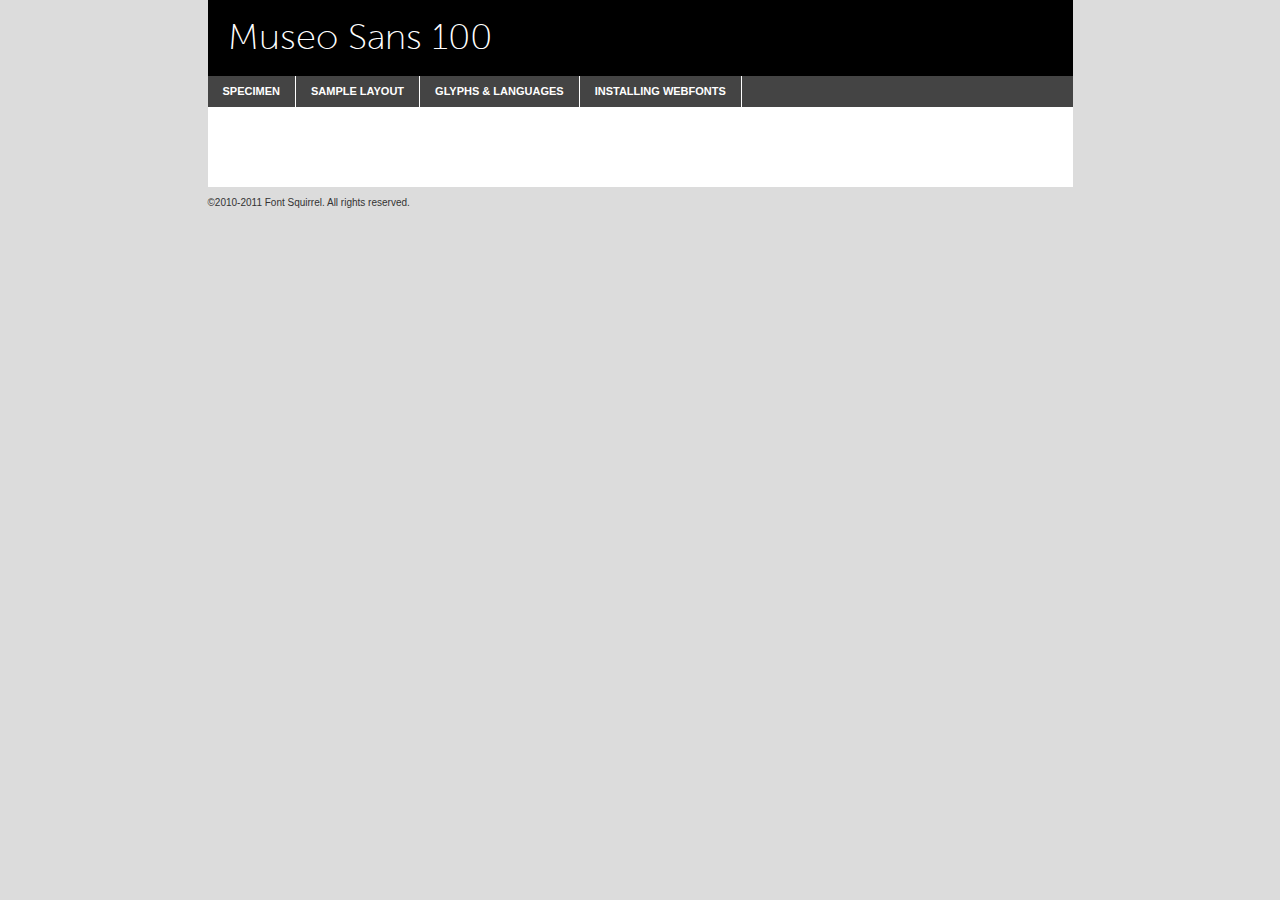
<file: files/assets/fonts/museosans/museosans-100-demo.html>
<!DOCTYPE html PUBLIC "-//W3C//DTD XHTML 1.0 Transitional//EN"
	"http://www.w3.org/TR/xhtml1/DTD/xhtml1-transitional.dtd">

<html xmlns="http://www.w3.org/1999/xhtml" xml:lang="en" lang="en">
<head>
	<meta http-equiv="Content-Type" content="text/html; charset=utf-8" />
	<script src="http://ajax.googleapis.com/ajax/libs/jquery/1.7.2/jquery.min.js" type="text/javascript" charset="utf-8"></script>
	<script src="specimen_files/easytabs.js" type="text/javascript" charset="utf-8"></script>
	<link rel="stylesheet" href="specimen_files/specimen_stylesheet.css" type="text/css" charset="utf-8" />
	<link rel="stylesheet" href="stylesheet.css" type="text/css" charset="utf-8" />

	<style type="text/css">
					body{
				font-family: 'museo_sans_100regular';
							}
		</style>

	<title>Museo Sans 100 Specimen</title>
	
	
	<script type="text/javascript" charset="utf-8">
		$(document).ready(function() {
			$('#container').easyTabs({defaultContent:1});
		});
	</script>
</head>

<body>
<div id="container">
	<div id="header">
		Museo Sans 100	</div>
	<ul class="tabs">
		<li><a href="#specimen">Specimen</a></li>
		<li><a href="#layout">Sample Layout</a></li>
				<li><a href="#glyphs">Glyphs &amp; Languages</a></li>
		<li><a href="#installing">Installing Webfonts</a></li>
		
	</ul>
	
	<div id="main_content">

		
			<div id="specimen">
		
				<div class="section">
					<div class="grid12 firstcol">
						<div class="huge">AaBb</div>
					</div>
				</div>
		
				<div class="section">
					<div class="glyph_range">A&#x200B;B&#x200b;C&#x200b;D&#x200b;E&#x200b;F&#x200b;G&#x200b;H&#x200b;I&#x200b;J&#x200b;K&#x200b;L&#x200b;M&#x200b;N&#x200b;O&#x200b;P&#x200b;Q&#x200b;R&#x200b;S&#x200b;T&#x200b;U&#x200b;V&#x200b;W&#x200b;X&#x200b;Y&#x200b;Z&#x200b;a&#x200b;b&#x200b;c&#x200b;d&#x200b;e&#x200b;f&#x200b;g&#x200b;h&#x200b;i&#x200b;j&#x200b;k&#x200b;l&#x200b;m&#x200b;n&#x200b;o&#x200b;p&#x200b;q&#x200b;r&#x200b;s&#x200b;t&#x200b;u&#x200b;v&#x200b;w&#x200b;x&#x200b;y&#x200b;z&#x200b;1&#x200b;2&#x200b;3&#x200b;4&#x200b;5&#x200b;6&#x200b;7&#x200b;8&#x200b;9&#x200b;0&#x200b;&amp;&#x200b;.&#x200b;,&#x200b;?&#x200b;!&#x200b;&#64;&#x200b;(&#x200b;)&#x200b;#&#x200b;$&#x200b;%&#x200b;*&#x200b;+&#x200b;-&#x200b;=&#x200b;:&#x200b;;</div>
				</div>
				<div class="section">
					<div class="grid12 firstcol">
						<table class="sample_table">
							<tr><td>10</td><td class="size10">abcdefghijklmnopqrstuvwxyzABCDEFGHIJKLMNOPQRSTUVWXYZ0123456789abcdefghijklmnopqrstuvwxyzABCDEFGHIJKLMNOPQRSTUVWXYZ0123456789abcdefghijklmnopqrstuvwxyzABCDEFGHIJKLMNOPQRSTUVWXYZ</td></tr>
							<tr><td>11</td><td class="size11">abcdefghijklmnopqrstuvwxyzABCDEFGHIJKLMNOPQRSTUVWXYZ0123456789abcdefghijklmnopqrstuvwxyzABCDEFGHIJKLMNOPQRSTUVWXYZ0123456789abcdefghijklmnopqrstuvwxyzABCDEFGHIJKLMNOPQRSTUVWXYZ</td></tr>
							<tr><td>12</td><td class="size12">abcdefghijklmnopqrstuvwxyzABCDEFGHIJKLMNOPQRSTUVWXYZ0123456789abcdefghijklmnopqrstuvwxyzABCDEFGHIJKLMNOPQRSTUVWXYZ0123456789abcdefghijklmnopqrstuvwxyzABCDEFGHIJKLMNOPQRSTUVWXYZ</td></tr>
							<tr><td>13</td><td class="size13">abcdefghijklmnopqrstuvwxyzABCDEFGHIJKLMNOPQRSTUVWXYZ0123456789abcdefghijklmnopqrstuvwxyzABCDEFGHIJKLMNOPQRSTUVWXYZ0123456789abcdefghijklmnopqrstuvwxyzABCDEFGHIJKLMNOPQRSTUVWXYZ</td></tr>
							<tr><td>14</td><td class="size14">abcdefghijklmnopqrstuvwxyzABCDEFGHIJKLMNOPQRSTUVWXYZ0123456789abcdefghijklmnopqrstuvwxyzABCDEFGHIJKLMNOPQRSTUVWXYZ0123456789abcdefghijklmnopqrstuvwxyzABCDEFGHIJKLMNOPQRSTUVWXYZ</td></tr>
							<tr><td>16</td><td class="size16">abcdefghijklmnopqrstuvwxyzABCDEFGHIJKLMNOPQRSTUVWXYZ0123456789abcdefghijklmnopqrstuvwxyzABCDEFGHIJKLMNOPQRSTUVWXYZ</td></tr>
							<tr><td>18</td><td class="size18">abcdefghijklmnopqrstuvwxyzABCDEFGHIJKLMNOPQRSTUVWXYZ0123456789abcdefghijklmnopqrstuvwxyzABCDEFGHIJKLMNOPQRSTUVWXYZ</td></tr>
							<tr><td>20</td><td class="size20">abcdefghijklmnopqrstuvwxyzABCDEFGHIJKLMNOPQRSTUVWXYZ0123456789abcdefghijklmnopqrstuvwxyzABCDEFGHIJKLMNOPQRSTUVWXYZ</td></tr>
							<tr><td>24</td><td class="size24">abcdefghijklmnopqrstuvwxyzABCDEFGHIJKLMNOPQRSTUVWXYZ0123456789abcdefghijklmnopqrstuvwxyzABCDEFGHIJKLMNOPQRSTUVWXYZ</td></tr>
							<tr><td>30</td><td class="size30">abcdefghijklmnopqrstuvwxyzABCDEFGHIJKLMNOPQRSTUVWXYZ0123456789abcdefghijklmnopqrstuvwxyzABCDEFGHIJKLMNOPQRSTUVWXYZ</td></tr>
							<tr><td>36</td><td class="size36">abcdefghijklmnopqrstuvwxyzABCDEFGHIJKLMNOPQRSTUVWXYZ0123456789abcdefghijklmnopqrstuvwxyzABCDEFGHIJKLMNOPQRSTUVWXYZ</td></tr>
							<tr><td>48</td><td class="size48">abcdefghijklmnopqrstuvwxyzABCDEFGHIJKLMNOPQRSTUVWXYZ0123456789abcdefghijklmnopqrstuvwxyzABCDEFGHIJKLMNOPQRSTUVWXYZ</td></tr>
							<tr><td>60</td><td class="size60">abcdefghijklmnopqrstuvwxyzABCDEFGHIJKLMNOPQRSTUVWXYZ0123456789abcdefghijklmnopqrstuvwxyzABCDEFGHIJKLMNOPQRSTUVWXYZ</td></tr>
							<tr><td>72</td><td class="size72">abcdefghijklmnopqrstuvwxyzABCDEFGHIJKLMNOPQRSTUVWXYZ0123456789abcdefghijklmnopqrstuvwxyzABCDEFGHIJKLMNOPQRSTUVWXYZ</td></tr>
							<tr><td>90</td><td class="size90">abcdefghijklmnopqrstuvwxyzABCDEFGHIJKLMNOPQRSTUVWXYZ0123456789abcdefghijklmnopqrstuvwxyzABCDEFGHIJKLMNOPQRSTUVWXYZ</td></tr>
						</table>
				
					</div>
			
				</div>
		
		
		
								<div class="section" id="bodycomparison">


										<div id="xheight">
				<div class="fontbody">&#xE000;&#xE000;&#xE000;&#xE000;&#xE000;&#xE000;&#xE000;&#xE000;&#xE000;&#xE000;&#xE000;&#xE000;&#xE000;&#xE000;&#xE000;&#xE000;&#xE000;&#xE000;&#xE000;&#xE000;&#xE000;&#xE000;&#xE000;&#xE000;&#xE000;&#xE000;&#xE000;&#xE000;&#xE000;&#xE000;&#xE000;&#xE000;&#xE000;&#xE000;&#xE000;&#xE000;&#xE000;&#xE000;&#xE000;&#xE000;&#xE000;&#xE000;&#xE000;&#xE000;&#xE000;&#xE000;&#xE000;&#xE000;&#xE000;&#xE000;&#xE000;&#xE000;&#xE000;&#xE000;&#xE000;&#xE000;&#xE000;&#xE000;&#xE000;&#xE000;&#xE000;&#xE000;&#xE000;&#xE000;&#xE000;&#xE000;&#xE000;&#xE000;&#xE000;&#xE000;&#xE000;&#xE000;&#xE000;&#xE000;&#xE000;&#xE000;&#xE000;&#xE000;&#xE000;&#xE000;&#xE000;&#xE000;&#xE000;&#xE000;&#xE000;&#xE000;&#xE000;&#xE000;&#xE000;&#xE000;&#xE000;&#xE000;&#xE000;&#xE000;&#xE000;&#xE000;&#xE000;&#xE000;&#xE000;body</div><div class="arialbody">body</div><div class="verdanabody">body</div><div class="georgiabody">body</div></div>
										<div class="fontbody" style="z-index:1">
											body<span>Museo Sans 100</span>
										</div>
										<div class="arialbody" style="z-index:1">
											body<span>Arial</span>
										</div>
										<div class="verdanabody" style="z-index:1">
											body<span>Verdana</span>
										</div>
										<div class="georgiabody" style="z-index:1">
											body<span>Georgia</span>
										</div>



								</div>
		
		
				<div class="section psample psample_row1" id="">
					
					<div class="grid2 firstcol">
						<p class="size10"><span>10.</span>Aenean lacinia bibendum nulla sed consectetur. Fusce dapibus, tellus ac cursus commodo, tortor mauris condimentum nibh, ut fermentum massa justo sit amet risus. Nullam id dolor id nibh ultricies vehicula ut id elit. Cum sociis natoque penatibus et magnis dis parturient montes, nascetur ridiculus mus. Nulla vitae elit libero, a pharetra augue.</p>
			
					</div>
					<div class="grid3">
						<p class="size11"><span>11.</span>Aenean lacinia bibendum nulla sed consectetur. Fusce dapibus, tellus ac cursus commodo, tortor mauris condimentum nibh, ut fermentum massa justo sit amet risus. Nullam id dolor id nibh ultricies vehicula ut id elit. Cum sociis natoque penatibus et magnis dis parturient montes, nascetur ridiculus mus. Nulla vitae elit libero, a pharetra augue.</p>
			
					</div>
					<div class="grid3">
						<p class="size12"><span>12.</span>Aenean lacinia bibendum nulla sed consectetur. Fusce dapibus, tellus ac cursus commodo, tortor mauris condimentum nibh, ut fermentum massa justo sit amet risus. Nullam id dolor id nibh ultricies vehicula ut id elit. Cum sociis natoque penatibus et magnis dis parturient montes, nascetur ridiculus mus. Nulla vitae elit libero, a pharetra augue.</p>
			
					</div>
					<div class="grid4">
						<p class="size13"><span>13.</span>Aenean lacinia bibendum nulla sed consectetur. Fusce dapibus, tellus ac cursus commodo, tortor mauris condimentum nibh, ut fermentum massa justo sit amet risus. Nullam id dolor id nibh ultricies vehicula ut id elit. Cum sociis natoque penatibus et magnis dis parturient montes, nascetur ridiculus mus. Nulla vitae elit libero, a pharetra augue.</p>
			
					</div>
					<div class="white_blend"></div>
					
				</div>
				<div class="section psample psample_row2" id="">
					<div class="grid3 firstcol">
						<p class="size14"><span>14.</span>Aenean lacinia bibendum nulla sed consectetur. Fusce dapibus, tellus ac cursus commodo, tortor mauris condimentum nibh, ut fermentum massa justo sit amet risus. Nullam id dolor id nibh ultricies vehicula ut id elit. Cum sociis natoque penatibus et magnis dis parturient montes, nascetur ridiculus mus. Nulla vitae elit libero, a pharetra augue.</p>
			
					</div>
					<div class="grid4">
						<p class="size16"><span>16.</span>Aenean lacinia bibendum nulla sed consectetur. Fusce dapibus, tellus ac cursus commodo, tortor mauris condimentum nibh, ut fermentum massa justo sit amet risus. Nullam id dolor id nibh ultricies vehicula ut id elit. Cum sociis natoque penatibus et magnis dis parturient montes, nascetur ridiculus mus. Nulla vitae elit libero, a pharetra augue.</p>
			
					</div>
					<div class="grid5">
						<p class="size18"><span>18.</span>Aenean lacinia bibendum nulla sed consectetur. Fusce dapibus, tellus ac cursus commodo, tortor mauris condimentum nibh, ut fermentum massa justo sit amet risus. Nullam id dolor id nibh ultricies vehicula ut id elit. Cum sociis natoque penatibus et magnis dis parturient montes, nascetur ridiculus mus. Nulla vitae elit libero, a pharetra augue.</p>
			
					</div>

					<div class="white_blend"></div>

				</div>
				
				<div class="section psample psample_row3" id="">
					<div class="grid5 firstcol">
						<p class="size20"><span>20.</span>Aenean lacinia bibendum nulla sed consectetur. Fusce dapibus, tellus ac cursus commodo, tortor mauris condimentum nibh, ut fermentum massa justo sit amet risus. Nullam id dolor id nibh ultricies vehicula ut id elit. Cum sociis natoque penatibus et magnis dis parturient montes, nascetur ridiculus mus. Nulla vitae elit libero, a pharetra augue.</p>
					</div>
					<div class="grid7">
						<p class="size24"><span>24.</span>Aenean lacinia bibendum nulla sed consectetur. Fusce dapibus, tellus ac cursus commodo, tortor mauris condimentum nibh, ut fermentum massa justo sit amet risus. Nullam id dolor id nibh ultricies vehicula ut id elit. Cum sociis natoque penatibus et magnis dis parturient montes, nascetur ridiculus mus. Nulla vitae elit libero, a pharetra augue.</p>
					</div>
					
					<div class="white_blend"></div>
					
				</div>
				
				<div class="section psample psample_row4" id="">
					<div class="grid12 firstcol">
						<p class="size30"><span>30.</span>Aenean lacinia bibendum nulla sed consectetur. Fusce dapibus, tellus ac cursus commodo, tortor mauris condimentum nibh, ut fermentum massa justo sit amet risus. Nullam id dolor id nibh ultricies vehicula ut id elit. Cum sociis natoque penatibus et magnis dis parturient montes, nascetur ridiculus mus. Nulla vitae elit libero, a pharetra augue.</p>
					</div>
					<div class="white_blend"></div>
					
				</div>
				
				
				
				<div class="section psample psample_row1 fullreverse">
					<div class="grid2 firstcol">
						<p class="size10"><span>10.</span>Aenean lacinia bibendum nulla sed consectetur. Fusce dapibus, tellus ac cursus commodo, tortor mauris condimentum nibh, ut fermentum massa justo sit amet risus. Nullam id dolor id nibh ultricies vehicula ut id elit. Cum sociis natoque penatibus et magnis dis parturient montes, nascetur ridiculus mus. Nulla vitae elit libero, a pharetra augue.</p>
			
					</div>
					<div class="grid3">
						<p class="size11"><span>11.</span>Aenean lacinia bibendum nulla sed consectetur. Fusce dapibus, tellus ac cursus commodo, tortor mauris condimentum nibh, ut fermentum massa justo sit amet risus. Nullam id dolor id nibh ultricies vehicula ut id elit. Cum sociis natoque penatibus et magnis dis parturient montes, nascetur ridiculus mus. Nulla vitae elit libero, a pharetra augue.</p>
			
					</div>
					<div class="grid3">
						<p class="size12"><span>12.</span>Aenean lacinia bibendum nulla sed consectetur. Fusce dapibus, tellus ac cursus commodo, tortor mauris condimentum nibh, ut fermentum massa justo sit amet risus. Nullam id dolor id nibh ultricies vehicula ut id elit. Cum sociis natoque penatibus et magnis dis parturient montes, nascetur ridiculus mus. Nulla vitae elit libero, a pharetra augue.</p>
			
					</div>
					<div class="grid4">
						<p class="size13"><span>13.</span>Aenean lacinia bibendum nulla sed consectetur. Fusce dapibus, tellus ac cursus commodo, tortor mauris condimentum nibh, ut fermentum massa justo sit amet risus. Nullam id dolor id nibh ultricies vehicula ut id elit. Cum sociis natoque penatibus et magnis dis parturient montes, nascetur ridiculus mus. Nulla vitae elit libero, a pharetra augue.</p>
			
					</div>
					<div class="black_blend"></div>
					
				</div>
				
				<div class="section psample psample_row2 fullreverse">
					<div class="grid3 firstcol">
						<p class="size14"><span>14.</span>Aenean lacinia bibendum nulla sed consectetur. Fusce dapibus, tellus ac cursus commodo, tortor mauris condimentum nibh, ut fermentum massa justo sit amet risus. Nullam id dolor id nibh ultricies vehicula ut id elit. Cum sociis natoque penatibus et magnis dis parturient montes, nascetur ridiculus mus. Nulla vitae elit libero, a pharetra augue.</p>
			
					</div>
					<div class="grid4">
						<p class="size16"><span>16.</span>Aenean lacinia bibendum nulla sed consectetur. Fusce dapibus, tellus ac cursus commodo, tortor mauris condimentum nibh, ut fermentum massa justo sit amet risus. Nullam id dolor id nibh ultricies vehicula ut id elit. Cum sociis natoque penatibus et magnis dis parturient montes, nascetur ridiculus mus. Nulla vitae elit libero, a pharetra augue.</p>
			
					</div>
					<div class="grid5">
						<p class="size18"><span>18.</span>Aenean lacinia bibendum nulla sed consectetur. Fusce dapibus, tellus ac cursus commodo, tortor mauris condimentum nibh, ut fermentum massa justo sit amet risus. Nullam id dolor id nibh ultricies vehicula ut id elit. Cum sociis natoque penatibus et magnis dis parturient montes, nascetur ridiculus mus. Nulla vitae elit libero, a pharetra augue.</p>
			
					</div>
					<div class="black_blend"></div>

				</div>
				
				<div class="section psample fullreverse psample_row3" id="">
					<div class="grid5 firstcol">
						<p class="size20"><span>20.</span>Aenean lacinia bibendum nulla sed consectetur. Fusce dapibus, tellus ac cursus commodo, tortor mauris condimentum nibh, ut fermentum massa justo sit amet risus. Nullam id dolor id nibh ultricies vehicula ut id elit. Cum sociis natoque penatibus et magnis dis parturient montes, nascetur ridiculus mus. Nulla vitae elit libero, a pharetra augue.</p>
					</div>
					<div class="grid7">
						<p class="size24"><span>24.</span>Aenean lacinia bibendum nulla sed consectetur. Fusce dapibus, tellus ac cursus commodo, tortor mauris condimentum nibh, ut fermentum massa justo sit amet risus. Nullam id dolor id nibh ultricies vehicula ut id elit. Cum sociis natoque penatibus et magnis dis parturient montes, nascetur ridiculus mus. Nulla vitae elit libero, a pharetra augue.</p>
					</div>
					
					<div class="black_blend"></div>
					
				</div>
				
				<div class="section psample fullreverse psample_row4" id="" style="border-bottom: 20px #000 solid;">
					<div class="grid12 firstcol">
						<p class="size30"><span>30.</span>Aenean lacinia bibendum nulla sed consectetur. Fusce dapibus, tellus ac cursus commodo, tortor mauris condimentum nibh, ut fermentum massa justo sit amet risus. Nullam id dolor id nibh ultricies vehicula ut id elit. Cum sociis natoque penatibus et magnis dis parturient montes, nascetur ridiculus mus. Nulla vitae elit libero, a pharetra augue.</p>
					</div>
					<div class="black_blend"></div>
					
				</div>
				
				
				
				
			</div>
			
			<div id="layout">
				
				<div class="section">
					
					<div class="grid12 firstcol">
						<h1>Lorem Ipsum Dolor</h1>
						<h2>Etiam porta sem malesuada magna mollis euismod</h2>
						
						<p class="byline">By <a href="#link">Aenean Lacinia</a></p>
					</div>
				</div>
				<div class="section">
					<div class="grid8 firstcol">
						<p class="large">Donec sed odio dui. Morbi leo risus, porta ac consectetur ac, vestibulum at eros. Fusce dapibus, tellus ac cursus commodo, tortor mauris condimentum nibh, ut fermentum massa justo sit amet risus. </p>

						
						<h3>Pellentesque ornare sem</h3>

						<p>Maecenas sed diam eget risus varius blandit sit amet non magna. Maecenas faucibus mollis interdum. Donec ullamcorper nulla non metus auctor fringilla. Nullam id dolor id nibh ultricies vehicula ut id elit. Nullam id dolor id nibh ultricies vehicula ut id elit. </p>

						<p>Aenean eu leo quam. Pellentesque ornare sem lacinia quam venenatis vestibulum. Lorem ipsum dolor sit amet, consectetur adipiscing elit. Cum sociis natoque penatibus et magnis dis parturient montes, nascetur ridiculus mus. </p>

						<p>Nulla vitae elit libero, a pharetra augue. Praesent commodo cursus magna, vel scelerisque nisl consectetur et. Aenean lacinia bibendum nulla sed consectetur. </p>

						<p>Nullam quis risus eget urna mollis ornare vel eu leo. Nullam quis risus eget urna mollis ornare vel eu leo. Maecenas sed diam eget risus varius blandit sit amet non magna. Donec ullamcorper nulla non metus auctor fringilla. </p>

						<h3>Cras mattis consectetur</h3>

						<p>Aenean eu leo quam. Pellentesque ornare sem lacinia quam venenatis vestibulum. Aenean lacinia bibendum nulla sed consectetur. Integer posuere erat a ante venenatis dapibus posuere velit aliquet. Cras mattis consectetur purus sit amet fermentum. </p>

						<p>Nullam id dolor id nibh ultricies vehicula ut id elit. Nullam quis risus eget urna mollis ornare vel eu leo. Cras mattis consectetur purus sit amet fermentum.</p>
					</div>
					
					<div class="grid4 sidebar">
						
						<div class="box reverse">
							<p class="last">Nullam quis risus eget urna mollis ornare vel eu leo. Donec ullamcorper nulla non metus auctor fringilla. Cras mattis consectetur purus sit amet fermentum. Sed posuere consectetur est at lobortis. Lorem ipsum dolor sit amet, consectetur adipiscing elit. </p>
						</div>
						
						<p class="caption">Maecenas sed diam eget risus varius.</p>

						<p>Vestibulum id ligula porta felis euismod semper. Integer posuere erat a ante venenatis dapibus posuere velit aliquet. Vestibulum id ligula porta felis euismod semper. Sed posuere consectetur est at lobortis. Maecenas sed diam eget risus varius blandit sit amet non magna. Fusce dapibus, tellus ac cursus commodo, tortor mauris condimentum nibh, ut fermentum massa justo sit amet risus. </p>

					

						<p>Duis mollis, est non commodo luctus, nisi erat porttitor ligula, eget lacinia odio sem nec elit. Aenean lacinia bibendum nulla sed consectetur. Vivamus sagittis lacus vel augue laoreet rutrum faucibus dolor auctor. Aenean lacinia bibendum nulla sed consectetur. Nullam quis risus eget urna mollis ornare vel eu leo. </p>

						<p>Praesent commodo cursus magna, vel scelerisque nisl consectetur et. Donec ullamcorper nulla non metus auctor fringilla. Maecenas faucibus mollis interdum. Fusce dapibus, tellus ac cursus commodo, tortor mauris condimentum nibh, ut fermentum massa justo sit amet risus. </p>

					</div>
				</div>
				
			</div>


			



		<div id="glyphs">
			<div class="section">
				<div class="grid12 firstcol">
			
				<h1>Language Support</h1>
				<p>The subset of Museo Sans 100 in this kit supports the following languages:<br />
			
					Albanian, Danish, Dutch, English, Faroese, French, German, Icelandic, Italian, Malagasy, Norwegian, Spanish, Swedish				</p>
				<h1>Glyph Chart</h1>
				<p>The subset of Museo Sans 100 in this kit includes all the glyphs listed below. Unicode entities are included above each glyph to help you insert individual characters into your layout.</p>
				<div id="glyph_chart">
			
																														 <div><p>&amp;#13;</p>&#13;</div>
																				 <div><p>&amp;#32;</p>&#32;</div>
																				 <div><p>&amp;#33;</p>&#33;</div>
																				 <div><p>&amp;#34;</p>&#34;</div>
																				 <div><p>&amp;#35;</p>&#35;</div>
																				 <div><p>&amp;#36;</p>&#36;</div>
																				 <div><p>&amp;#37;</p>&#37;</div>
																				 <div><p>&amp;#38;</p>&#38;</div>
																				 <div><p>&amp;#39;</p>&#39;</div>
																				 <div><p>&amp;#40;</p>&#40;</div>
																				 <div><p>&amp;#41;</p>&#41;</div>
																				 <div><p>&amp;#42;</p>&#42;</div>
																				 <div><p>&amp;#43;</p>&#43;</div>
																				 <div><p>&amp;#44;</p>&#44;</div>
																				 <div><p>&amp;#45;</p>&#45;</div>
																				 <div><p>&amp;#46;</p>&#46;</div>
																				 <div><p>&amp;#47;</p>&#47;</div>
																				 <div><p>&amp;#48;</p>&#48;</div>
																				 <div><p>&amp;#49;</p>&#49;</div>
																				 <div><p>&amp;#50;</p>&#50;</div>
																				 <div><p>&amp;#51;</p>&#51;</div>
																				 <div><p>&amp;#52;</p>&#52;</div>
																				 <div><p>&amp;#53;</p>&#53;</div>
																				 <div><p>&amp;#54;</p>&#54;</div>
																				 <div><p>&amp;#55;</p>&#55;</div>
																				 <div><p>&amp;#56;</p>&#56;</div>
																				 <div><p>&amp;#57;</p>&#57;</div>
																				 <div><p>&amp;#58;</p>&#58;</div>
																				 <div><p>&amp;#59;</p>&#59;</div>
																				 <div><p>&amp;#60;</p>&#60;</div>
																				 <div><p>&amp;#61;</p>&#61;</div>
																				 <div><p>&amp;#62;</p>&#62;</div>
																				 <div><p>&amp;#63;</p>&#63;</div>
																				 <div><p>&amp;#64;</p>&#64;</div>
																				 <div><p>&amp;#65;</p>&#65;</div>
																				 <div><p>&amp;#66;</p>&#66;</div>
																				 <div><p>&amp;#67;</p>&#67;</div>
																				 <div><p>&amp;#68;</p>&#68;</div>
																				 <div><p>&amp;#69;</p>&#69;</div>
																				 <div><p>&amp;#70;</p>&#70;</div>
																				 <div><p>&amp;#71;</p>&#71;</div>
																				 <div><p>&amp;#72;</p>&#72;</div>
																				 <div><p>&amp;#73;</p>&#73;</div>
																				 <div><p>&amp;#74;</p>&#74;</div>
																				 <div><p>&amp;#75;</p>&#75;</div>
																				 <div><p>&amp;#76;</p>&#76;</div>
																				 <div><p>&amp;#77;</p>&#77;</div>
																				 <div><p>&amp;#78;</p>&#78;</div>
																				 <div><p>&amp;#79;</p>&#79;</div>
																				 <div><p>&amp;#80;</p>&#80;</div>
																				 <div><p>&amp;#81;</p>&#81;</div>
																				 <div><p>&amp;#82;</p>&#82;</div>
																				 <div><p>&amp;#83;</p>&#83;</div>
																				 <div><p>&amp;#84;</p>&#84;</div>
																				 <div><p>&amp;#85;</p>&#85;</div>
																				 <div><p>&amp;#86;</p>&#86;</div>
																				 <div><p>&amp;#87;</p>&#87;</div>
																				 <div><p>&amp;#88;</p>&#88;</div>
																				 <div><p>&amp;#89;</p>&#89;</div>
																				 <div><p>&amp;#90;</p>&#90;</div>
																				 <div><p>&amp;#91;</p>&#91;</div>
																				 <div><p>&amp;#92;</p>&#92;</div>
																				 <div><p>&amp;#93;</p>&#93;</div>
																				 <div><p>&amp;#94;</p>&#94;</div>
																				 <div><p>&amp;#95;</p>&#95;</div>
																				 <div><p>&amp;#96;</p>&#96;</div>
																				 <div><p>&amp;#97;</p>&#97;</div>
																				 <div><p>&amp;#98;</p>&#98;</div>
																				 <div><p>&amp;#99;</p>&#99;</div>
																				 <div><p>&amp;#100;</p>&#100;</div>
																				 <div><p>&amp;#101;</p>&#101;</div>
																				 <div><p>&amp;#102;</p>&#102;</div>
																				 <div><p>&amp;#103;</p>&#103;</div>
																				 <div><p>&amp;#104;</p>&#104;</div>
																				 <div><p>&amp;#105;</p>&#105;</div>
																				 <div><p>&amp;#106;</p>&#106;</div>
																				 <div><p>&amp;#107;</p>&#107;</div>
																				 <div><p>&amp;#108;</p>&#108;</div>
																				 <div><p>&amp;#109;</p>&#109;</div>
																				 <div><p>&amp;#110;</p>&#110;</div>
																				 <div><p>&amp;#111;</p>&#111;</div>
																				 <div><p>&amp;#112;</p>&#112;</div>
																				 <div><p>&amp;#113;</p>&#113;</div>
																				 <div><p>&amp;#114;</p>&#114;</div>
																				 <div><p>&amp;#115;</p>&#115;</div>
																				 <div><p>&amp;#116;</p>&#116;</div>
																				 <div><p>&amp;#117;</p>&#117;</div>
																				 <div><p>&amp;#118;</p>&#118;</div>
																				 <div><p>&amp;#119;</p>&#119;</div>
																				 <div><p>&amp;#120;</p>&#120;</div>
																				 <div><p>&amp;#121;</p>&#121;</div>
																				 <div><p>&amp;#122;</p>&#122;</div>
																				 <div><p>&amp;#123;</p>&#123;</div>
																				 <div><p>&amp;#124;</p>&#124;</div>
																				 <div><p>&amp;#125;</p>&#125;</div>
																				 <div><p>&amp;#126;</p>&#126;</div>
																				 <div><p>&amp;#160;</p>&#160;</div>
																				 <div><p>&amp;#161;</p>&#161;</div>
																				 <div><p>&amp;#162;</p>&#162;</div>
																				 <div><p>&amp;#163;</p>&#163;</div>
																				 <div><p>&amp;#165;</p>&#165;</div>
																				 <div><p>&amp;#167;</p>&#167;</div>
																				 <div><p>&amp;#168;</p>&#168;</div>
																				 <div><p>&amp;#169;</p>&#169;</div>
																				 <div><p>&amp;#170;</p>&#170;</div>
																				 <div><p>&amp;#171;</p>&#171;</div>
																				 <div><p>&amp;#172;</p>&#172;</div>
																				 <div><p>&amp;#173;</p>&#173;</div>
																				 <div><p>&amp;#174;</p>&#174;</div>
																				 <div><p>&amp;#175;</p>&#175;</div>
																				 <div><p>&amp;#176;</p>&#176;</div>
																				 <div><p>&amp;#177;</p>&#177;</div>
																				 <div><p>&amp;#178;</p>&#178;</div>
																				 <div><p>&amp;#179;</p>&#179;</div>
																				 <div><p>&amp;#180;</p>&#180;</div>
																				 <div><p>&amp;#182;</p>&#182;</div>
																				 <div><p>&amp;#183;</p>&#183;</div>
																				 <div><p>&amp;#184;</p>&#184;</div>
																				 <div><p>&amp;#185;</p>&#185;</div>
																				 <div><p>&amp;#186;</p>&#186;</div>
																				 <div><p>&amp;#187;</p>&#187;</div>
																				 <div><p>&amp;#188;</p>&#188;</div>
																				 <div><p>&amp;#189;</p>&#189;</div>
																				 <div><p>&amp;#190;</p>&#190;</div>
																				 <div><p>&amp;#191;</p>&#191;</div>
																				 <div><p>&amp;#192;</p>&#192;</div>
																				 <div><p>&amp;#193;</p>&#193;</div>
																				 <div><p>&amp;#194;</p>&#194;</div>
																				 <div><p>&amp;#195;</p>&#195;</div>
																				 <div><p>&amp;#196;</p>&#196;</div>
																				 <div><p>&amp;#197;</p>&#197;</div>
																				 <div><p>&amp;#198;</p>&#198;</div>
																				 <div><p>&amp;#199;</p>&#199;</div>
																				 <div><p>&amp;#200;</p>&#200;</div>
																				 <div><p>&amp;#201;</p>&#201;</div>
																				 <div><p>&amp;#202;</p>&#202;</div>
																				 <div><p>&amp;#203;</p>&#203;</div>
																				 <div><p>&amp;#204;</p>&#204;</div>
																				 <div><p>&amp;#205;</p>&#205;</div>
																				 <div><p>&amp;#206;</p>&#206;</div>
																				 <div><p>&amp;#207;</p>&#207;</div>
																				 <div><p>&amp;#208;</p>&#208;</div>
																				 <div><p>&amp;#209;</p>&#209;</div>
																				 <div><p>&amp;#210;</p>&#210;</div>
																				 <div><p>&amp;#211;</p>&#211;</div>
																				 <div><p>&amp;#212;</p>&#212;</div>
																				 <div><p>&amp;#213;</p>&#213;</div>
																				 <div><p>&amp;#214;</p>&#214;</div>
																				 <div><p>&amp;#215;</p>&#215;</div>
																				 <div><p>&amp;#216;</p>&#216;</div>
																				 <div><p>&amp;#217;</p>&#217;</div>
																				 <div><p>&amp;#218;</p>&#218;</div>
																				 <div><p>&amp;#219;</p>&#219;</div>
																				 <div><p>&amp;#220;</p>&#220;</div>
																				 <div><p>&amp;#221;</p>&#221;</div>
																				 <div><p>&amp;#222;</p>&#222;</div>
																				 <div><p>&amp;#223;</p>&#223;</div>
																				 <div><p>&amp;#224;</p>&#224;</div>
																				 <div><p>&amp;#225;</p>&#225;</div>
																				 <div><p>&amp;#226;</p>&#226;</div>
																				 <div><p>&amp;#227;</p>&#227;</div>
																				 <div><p>&amp;#228;</p>&#228;</div>
																				 <div><p>&amp;#229;</p>&#229;</div>
																				 <div><p>&amp;#230;</p>&#230;</div>
																				 <div><p>&amp;#231;</p>&#231;</div>
																				 <div><p>&amp;#232;</p>&#232;</div>
																				 <div><p>&amp;#233;</p>&#233;</div>
																				 <div><p>&amp;#234;</p>&#234;</div>
																				 <div><p>&amp;#235;</p>&#235;</div>
																				 <div><p>&amp;#236;</p>&#236;</div>
																				 <div><p>&amp;#237;</p>&#237;</div>
																				 <div><p>&amp;#238;</p>&#238;</div>
																				 <div><p>&amp;#239;</p>&#239;</div>
																				 <div><p>&amp;#240;</p>&#240;</div>
																				 <div><p>&amp;#241;</p>&#241;</div>
																				 <div><p>&amp;#242;</p>&#242;</div>
																				 <div><p>&amp;#243;</p>&#243;</div>
																				 <div><p>&amp;#244;</p>&#244;</div>
																				 <div><p>&amp;#245;</p>&#245;</div>
																				 <div><p>&amp;#246;</p>&#246;</div>
																				 <div><p>&amp;#247;</p>&#247;</div>
																				 <div><p>&amp;#248;</p>&#248;</div>
																				 <div><p>&amp;#249;</p>&#249;</div>
																				 <div><p>&amp;#250;</p>&#250;</div>
																				 <div><p>&amp;#251;</p>&#251;</div>
																				 <div><p>&amp;#252;</p>&#252;</div>
																				 <div><p>&amp;#253;</p>&#253;</div>
																				 <div><p>&amp;#254;</p>&#254;</div>
																				 <div><p>&amp;#255;</p>&#255;</div>
																				 <div><p>&amp;#338;</p>&#338;</div>
																				 <div><p>&amp;#339;</p>&#339;</div>
																				 <div><p>&amp;#376;</p>&#376;</div>
																				 <div><p>&amp;#710;</p>&#710;</div>
																				 <div><p>&amp;#732;</p>&#732;</div>
																				 <div><p>&amp;#8192;</p>&#8192;</div>
																				 <div><p>&amp;#8193;</p>&#8193;</div>
																				 <div><p>&amp;#8194;</p>&#8194;</div>
																				 <div><p>&amp;#8195;</p>&#8195;</div>
																				 <div><p>&amp;#8196;</p>&#8196;</div>
																				 <div><p>&amp;#8197;</p>&#8197;</div>
																				 <div><p>&amp;#8198;</p>&#8198;</div>
																				 <div><p>&amp;#8199;</p>&#8199;</div>
																				 <div><p>&amp;#8200;</p>&#8200;</div>
																				 <div><p>&amp;#8201;</p>&#8201;</div>
																				 <div><p>&amp;#8202;</p>&#8202;</div>
																				 <div><p>&amp;#8208;</p>&#8208;</div>
																				 <div><p>&amp;#8209;</p>&#8209;</div>
																				 <div><p>&amp;#8210;</p>&#8210;</div>
																				 <div><p>&amp;#8211;</p>&#8211;</div>
																				 <div><p>&amp;#8212;</p>&#8212;</div>
																				 <div><p>&amp;#8216;</p>&#8216;</div>
																				 <div><p>&amp;#8217;</p>&#8217;</div>
																				 <div><p>&amp;#8218;</p>&#8218;</div>
																				 <div><p>&amp;#8220;</p>&#8220;</div>
																				 <div><p>&amp;#8221;</p>&#8221;</div>
																				 <div><p>&amp;#8222;</p>&#8222;</div>
																				 <div><p>&amp;#8226;</p>&#8226;</div>
																				 <div><p>&amp;#8230;</p>&#8230;</div>
																				 <div><p>&amp;#8239;</p>&#8239;</div>
																				 <div><p>&amp;#8249;</p>&#8249;</div>
																				 <div><p>&amp;#8250;</p>&#8250;</div>
																				 <div><p>&amp;#8287;</p>&#8287;</div>
																				 <div><p>&amp;#8364;</p>&#8364;</div>
																				 <div><p>&amp;#8482;</p>&#8482;</div>
																				 <div><p>&amp;#57344;</p>&#57344;</div>
																				 <div><p>&amp;#64257;</p>&#64257;</div>
																				 <div><p>&amp;#64258;</p>&#64258;</div>
																				 <div><p>&amp;#64259;</p>&#64259;</div>
																				 <div><p>&amp;#64260;</p>&#64260;</div>
																												</div>	
				</div>
		
		
			</div>
		</div>
		
		
		<div id="specs">
			
		</div>
	
		<div id="installing">
			<div class="section">
				<div class="grid7 firstcol">
					<h1>Installing Webfonts</h1>
					
					<p>Webfonts are supported by all major browser platforms but not all in the same way. There are currently four different font formats that must be included in order to target all browsers. This includes TTF, WOFF, EOT and SVG.</p>
					
					<h2>1. Upload your webfonts</h2>
					<p>You must upload your webfont kit to your website. They should be in or near the same directory as your CSS files.</p>
					
					<h2>2. Include the webfont stylesheet</h2>
					<p>A special CSS @font-face declaration helps the various browsers select the appropriate font it needs without causing you a bunch of headaches. Learn more about this syntax by reading the <a href="http://www.fontspring.com/blog/further-hardening-of-the-bulletproof-syntax">Fontspring blog post</a> about it. The code for it is as follows:</p>


<code>
@font-face{ 
	font-family: 'MyWebFont';
	src: url('WebFont.eot');
	src: url('WebFont.eot?#iefix') format('embedded-opentype'),
	     url('WebFont.woff') format('woff'),
	     url('WebFont.ttf') format('truetype'),
	     url('WebFont.svg#webfont') format('svg');
}
</code>

	<p>We've already gone ahead and generated the code for you. All you have to do is link to the stylesheet in your HTML, like this:</p>
	<code>&lt;link rel=&quot;stylesheet&quot; href=&quot;stylesheet.css&quot; type=&quot;text/css&quot; charset=&quot;utf-8&quot; /&gt;</code>

					<h2>3. Modify your own stylesheet</h2>
					<p>To take advantage of your new fonts, you must tell your stylesheet to use them. Look at the original @font-face declaration above and find the property called "font-family." The name linked there will be what you use to reference the font. Prepend that webfont name to the font stack in the "font-family" property, inside the selector you want to change. For example:</p>
<code>p { font-family: 'WebFont', Arial, sans-serif; }</code>

<h2>4. Test</h2>
<p>Getting webfonts to work cross-browser <em>can</em> be tricky. Use the information in the sidebar to help you if you find that fonts aren't loading in a particular browser.</p>
				</div>
				
				<div class="grid5 sidebar">
					<div class="box">
						<h2>Troubleshooting<br />Font-Face Problems</h2>
						<p>Having trouble getting your webfonts to load in your new website? Here are some tips to sort out what might be the problem.</p>

						<h3>Fonts not showing in any browser</h3>

						<p>This sounds like you need to work on the plumbing. You either did not upload the fonts to the correct directory, or you did not link the fonts properly in the CSS. If you've confirmed that all this is correct and you still have a problem, take a look at your .htaccess file and see if requests are getting intercepted.</p>

						<h3>Fonts not loading in iPhone or iPad</h3>

						<p>The most common problem here is that you are serving the fonts from an IIS server. IIS refuses to serve files that have unknown MIME types. If that is the case, you must set the MIME type for SVG to "image/svg+xml" in the server settings. Follow these instructions from Microsoft if you need help.</p>

						<h3>Fonts not loading in Firefox</h3>

						<p>The primary reason for this failure? You are still using a version Firefox older than 3.5. So upgrade already! If that isn't it, then you are very likely serving fonts from a different domain. Firefox requires that all font assets be served from the same domain. Lastly it is possible that you need to add WOFF to your list of MIME types (if you are serving via IIS.)</p>

						<h3>Fonts not loading in IE</h3>

						<p>Are you looking at Internet Explorer on an actual Windows machine or are you cheating by using a service like Adobe BrowserLab? Many of these screenshot services do not render @font-face for IE. Best to test it on a real machine.</p>

						<h3>Fonts not loading in IE9</h3>

						<p>IE9, like Firefox, requires that fonts be served from the same domain as the website. Make sure that is the case.</p>
					</div>
				</div>
			</div>
			
		</div>
	
	</div>
	<div id="footer">
		<p>&copy;2010-2011 Font Squirrel. All rights reserved.</p>
	</div>
</div>
</body>
</html>
</file>
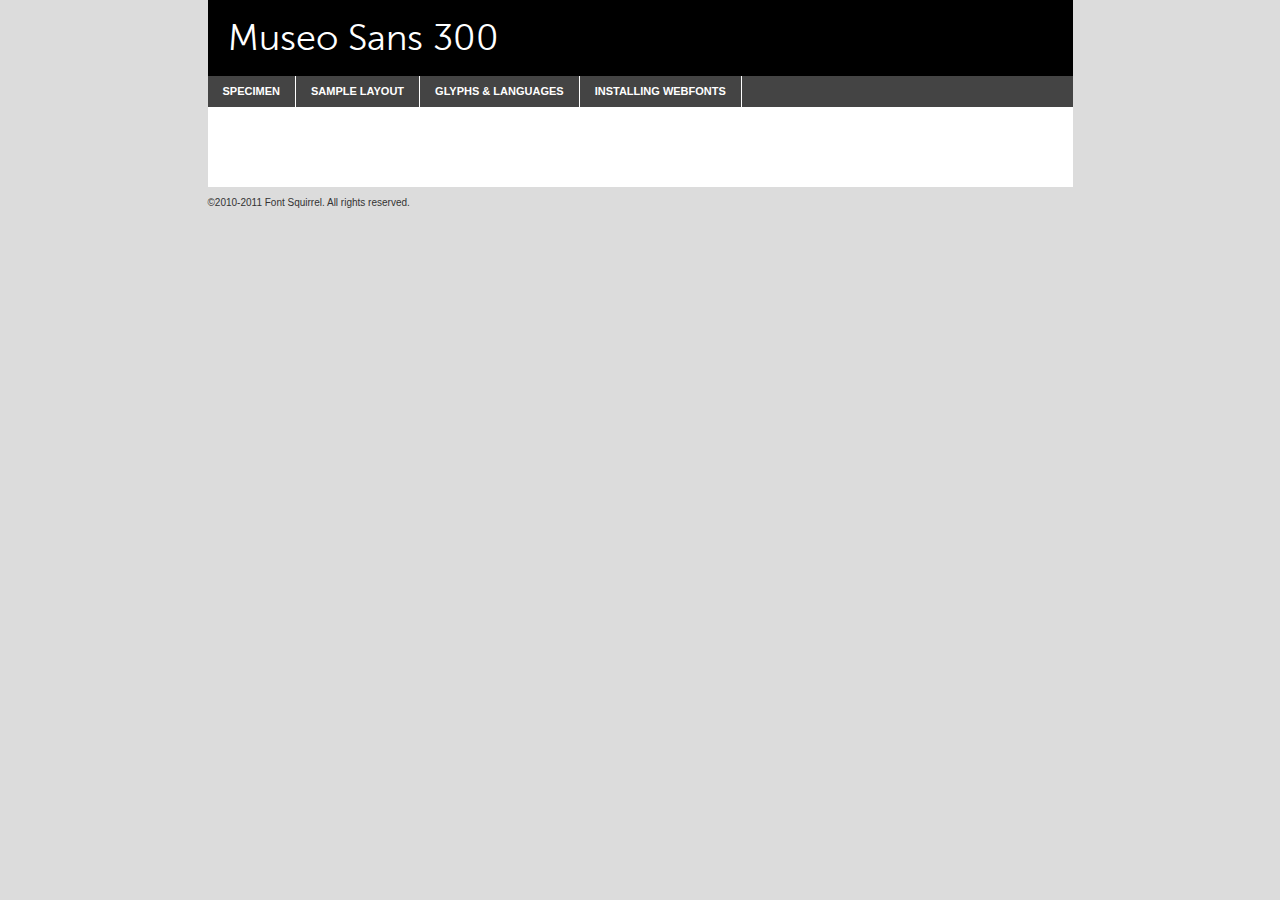
<file: files/assets/fonts/museosans/museosans-300-demo.html>
<!DOCTYPE html PUBLIC "-//W3C//DTD XHTML 1.0 Transitional//EN"
	"http://www.w3.org/TR/xhtml1/DTD/xhtml1-transitional.dtd">

<html xmlns="http://www.w3.org/1999/xhtml" xml:lang="en" lang="en">
<head>
	<meta http-equiv="Content-Type" content="text/html; charset=utf-8" />
	<script src="http://ajax.googleapis.com/ajax/libs/jquery/1.7.2/jquery.min.js" type="text/javascript" charset="utf-8"></script>
	<script src="specimen_files/easytabs.js" type="text/javascript" charset="utf-8"></script>
	<link rel="stylesheet" href="specimen_files/specimen_stylesheet.css" type="text/css" charset="utf-8" />
	<link rel="stylesheet" href="stylesheet.css" type="text/css" charset="utf-8" />

	<style type="text/css">
					body{
				font-family: 'museo_sans_300regular';
							}
		</style>

	<title>Museo Sans 300 Specimen</title>
	
	
	<script type="text/javascript" charset="utf-8">
		$(document).ready(function() {
			$('#container').easyTabs({defaultContent:1});
		});
	</script>
</head>

<body>
<div id="container">
	<div id="header">
		Museo Sans 300	</div>
	<ul class="tabs">
		<li><a href="#specimen">Specimen</a></li>
		<li><a href="#layout">Sample Layout</a></li>
				<li><a href="#glyphs">Glyphs &amp; Languages</a></li>
		<li><a href="#installing">Installing Webfonts</a></li>
		
	</ul>
	
	<div id="main_content">

		
			<div id="specimen">
		
				<div class="section">
					<div class="grid12 firstcol">
						<div class="huge">AaBb</div>
					</div>
				</div>
		
				<div class="section">
					<div class="glyph_range">A&#x200B;B&#x200b;C&#x200b;D&#x200b;E&#x200b;F&#x200b;G&#x200b;H&#x200b;I&#x200b;J&#x200b;K&#x200b;L&#x200b;M&#x200b;N&#x200b;O&#x200b;P&#x200b;Q&#x200b;R&#x200b;S&#x200b;T&#x200b;U&#x200b;V&#x200b;W&#x200b;X&#x200b;Y&#x200b;Z&#x200b;a&#x200b;b&#x200b;c&#x200b;d&#x200b;e&#x200b;f&#x200b;g&#x200b;h&#x200b;i&#x200b;j&#x200b;k&#x200b;l&#x200b;m&#x200b;n&#x200b;o&#x200b;p&#x200b;q&#x200b;r&#x200b;s&#x200b;t&#x200b;u&#x200b;v&#x200b;w&#x200b;x&#x200b;y&#x200b;z&#x200b;1&#x200b;2&#x200b;3&#x200b;4&#x200b;5&#x200b;6&#x200b;7&#x200b;8&#x200b;9&#x200b;0&#x200b;&amp;&#x200b;.&#x200b;,&#x200b;?&#x200b;!&#x200b;&#64;&#x200b;(&#x200b;)&#x200b;#&#x200b;$&#x200b;%&#x200b;*&#x200b;+&#x200b;-&#x200b;=&#x200b;:&#x200b;;</div>
				</div>
				<div class="section">
					<div class="grid12 firstcol">
						<table class="sample_table">
							<tr><td>10</td><td class="size10">abcdefghijklmnopqrstuvwxyzABCDEFGHIJKLMNOPQRSTUVWXYZ0123456789abcdefghijklmnopqrstuvwxyzABCDEFGHIJKLMNOPQRSTUVWXYZ0123456789abcdefghijklmnopqrstuvwxyzABCDEFGHIJKLMNOPQRSTUVWXYZ</td></tr>
							<tr><td>11</td><td class="size11">abcdefghijklmnopqrstuvwxyzABCDEFGHIJKLMNOPQRSTUVWXYZ0123456789abcdefghijklmnopqrstuvwxyzABCDEFGHIJKLMNOPQRSTUVWXYZ0123456789abcdefghijklmnopqrstuvwxyzABCDEFGHIJKLMNOPQRSTUVWXYZ</td></tr>
							<tr><td>12</td><td class="size12">abcdefghijklmnopqrstuvwxyzABCDEFGHIJKLMNOPQRSTUVWXYZ0123456789abcdefghijklmnopqrstuvwxyzABCDEFGHIJKLMNOPQRSTUVWXYZ0123456789abcdefghijklmnopqrstuvwxyzABCDEFGHIJKLMNOPQRSTUVWXYZ</td></tr>
							<tr><td>13</td><td class="size13">abcdefghijklmnopqrstuvwxyzABCDEFGHIJKLMNOPQRSTUVWXYZ0123456789abcdefghijklmnopqrstuvwxyzABCDEFGHIJKLMNOPQRSTUVWXYZ0123456789abcdefghijklmnopqrstuvwxyzABCDEFGHIJKLMNOPQRSTUVWXYZ</td></tr>
							<tr><td>14</td><td class="size14">abcdefghijklmnopqrstuvwxyzABCDEFGHIJKLMNOPQRSTUVWXYZ0123456789abcdefghijklmnopqrstuvwxyzABCDEFGHIJKLMNOPQRSTUVWXYZ0123456789abcdefghijklmnopqrstuvwxyzABCDEFGHIJKLMNOPQRSTUVWXYZ</td></tr>
							<tr><td>16</td><td class="size16">abcdefghijklmnopqrstuvwxyzABCDEFGHIJKLMNOPQRSTUVWXYZ0123456789abcdefghijklmnopqrstuvwxyzABCDEFGHIJKLMNOPQRSTUVWXYZ</td></tr>
							<tr><td>18</td><td class="size18">abcdefghijklmnopqrstuvwxyzABCDEFGHIJKLMNOPQRSTUVWXYZ0123456789abcdefghijklmnopqrstuvwxyzABCDEFGHIJKLMNOPQRSTUVWXYZ</td></tr>
							<tr><td>20</td><td class="size20">abcdefghijklmnopqrstuvwxyzABCDEFGHIJKLMNOPQRSTUVWXYZ0123456789abcdefghijklmnopqrstuvwxyzABCDEFGHIJKLMNOPQRSTUVWXYZ</td></tr>
							<tr><td>24</td><td class="size24">abcdefghijklmnopqrstuvwxyzABCDEFGHIJKLMNOPQRSTUVWXYZ0123456789abcdefghijklmnopqrstuvwxyzABCDEFGHIJKLMNOPQRSTUVWXYZ</td></tr>
							<tr><td>30</td><td class="size30">abcdefghijklmnopqrstuvwxyzABCDEFGHIJKLMNOPQRSTUVWXYZ0123456789abcdefghijklmnopqrstuvwxyzABCDEFGHIJKLMNOPQRSTUVWXYZ</td></tr>
							<tr><td>36</td><td class="size36">abcdefghijklmnopqrstuvwxyzABCDEFGHIJKLMNOPQRSTUVWXYZ0123456789abcdefghijklmnopqrstuvwxyzABCDEFGHIJKLMNOPQRSTUVWXYZ</td></tr>
							<tr><td>48</td><td class="size48">abcdefghijklmnopqrstuvwxyzABCDEFGHIJKLMNOPQRSTUVWXYZ0123456789abcdefghijklmnopqrstuvwxyzABCDEFGHIJKLMNOPQRSTUVWXYZ</td></tr>
							<tr><td>60</td><td class="size60">abcdefghijklmnopqrstuvwxyzABCDEFGHIJKLMNOPQRSTUVWXYZ0123456789abcdefghijklmnopqrstuvwxyzABCDEFGHIJKLMNOPQRSTUVWXYZ</td></tr>
							<tr><td>72</td><td class="size72">abcdefghijklmnopqrstuvwxyzABCDEFGHIJKLMNOPQRSTUVWXYZ0123456789abcdefghijklmnopqrstuvwxyzABCDEFGHIJKLMNOPQRSTUVWXYZ</td></tr>
							<tr><td>90</td><td class="size90">abcdefghijklmnopqrstuvwxyzABCDEFGHIJKLMNOPQRSTUVWXYZ0123456789abcdefghijklmnopqrstuvwxyzABCDEFGHIJKLMNOPQRSTUVWXYZ</td></tr>
						</table>
				
					</div>
			
				</div>
		
		
		
								<div class="section" id="bodycomparison">


										<div id="xheight">
				<div class="fontbody">&#xE000;&#xE000;&#xE000;&#xE000;&#xE000;&#xE000;&#xE000;&#xE000;&#xE000;&#xE000;&#xE000;&#xE000;&#xE000;&#xE000;&#xE000;&#xE000;&#xE000;&#xE000;&#xE000;&#xE000;&#xE000;&#xE000;&#xE000;&#xE000;&#xE000;&#xE000;&#xE000;&#xE000;&#xE000;&#xE000;&#xE000;&#xE000;&#xE000;&#xE000;&#xE000;&#xE000;&#xE000;&#xE000;&#xE000;&#xE000;&#xE000;&#xE000;&#xE000;&#xE000;&#xE000;&#xE000;&#xE000;&#xE000;&#xE000;&#xE000;&#xE000;&#xE000;&#xE000;&#xE000;&#xE000;&#xE000;&#xE000;&#xE000;&#xE000;&#xE000;&#xE000;&#xE000;&#xE000;&#xE000;&#xE000;&#xE000;&#xE000;&#xE000;&#xE000;&#xE000;&#xE000;&#xE000;&#xE000;&#xE000;&#xE000;&#xE000;&#xE000;&#xE000;&#xE000;&#xE000;&#xE000;&#xE000;&#xE000;&#xE000;&#xE000;&#xE000;&#xE000;&#xE000;&#xE000;&#xE000;&#xE000;&#xE000;&#xE000;&#xE000;&#xE000;&#xE000;&#xE000;&#xE000;&#xE000;body</div><div class="arialbody">body</div><div class="verdanabody">body</div><div class="georgiabody">body</div></div>
										<div class="fontbody" style="z-index:1">
											body<span>Museo Sans 300</span>
										</div>
										<div class="arialbody" style="z-index:1">
											body<span>Arial</span>
										</div>
										<div class="verdanabody" style="z-index:1">
											body<span>Verdana</span>
										</div>
										<div class="georgiabody" style="z-index:1">
											body<span>Georgia</span>
										</div>



								</div>
		
		
				<div class="section psample psample_row1" id="">
					
					<div class="grid2 firstcol">
						<p class="size10"><span>10.</span>Aenean lacinia bibendum nulla sed consectetur. Fusce dapibus, tellus ac cursus commodo, tortor mauris condimentum nibh, ut fermentum massa justo sit amet risus. Nullam id dolor id nibh ultricies vehicula ut id elit. Cum sociis natoque penatibus et magnis dis parturient montes, nascetur ridiculus mus. Nulla vitae elit libero, a pharetra augue.</p>
			
					</div>
					<div class="grid3">
						<p class="size11"><span>11.</span>Aenean lacinia bibendum nulla sed consectetur. Fusce dapibus, tellus ac cursus commodo, tortor mauris condimentum nibh, ut fermentum massa justo sit amet risus. Nullam id dolor id nibh ultricies vehicula ut id elit. Cum sociis natoque penatibus et magnis dis parturient montes, nascetur ridiculus mus. Nulla vitae elit libero, a pharetra augue.</p>
			
					</div>
					<div class="grid3">
						<p class="size12"><span>12.</span>Aenean lacinia bibendum nulla sed consectetur. Fusce dapibus, tellus ac cursus commodo, tortor mauris condimentum nibh, ut fermentum massa justo sit amet risus. Nullam id dolor id nibh ultricies vehicula ut id elit. Cum sociis natoque penatibus et magnis dis parturient montes, nascetur ridiculus mus. Nulla vitae elit libero, a pharetra augue.</p>
			
					</div>
					<div class="grid4">
						<p class="size13"><span>13.</span>Aenean lacinia bibendum nulla sed consectetur. Fusce dapibus, tellus ac cursus commodo, tortor mauris condimentum nibh, ut fermentum massa justo sit amet risus. Nullam id dolor id nibh ultricies vehicula ut id elit. Cum sociis natoque penatibus et magnis dis parturient montes, nascetur ridiculus mus. Nulla vitae elit libero, a pharetra augue.</p>
			
					</div>
					<div class="white_blend"></div>
					
				</div>
				<div class="section psample psample_row2" id="">
					<div class="grid3 firstcol">
						<p class="size14"><span>14.</span>Aenean lacinia bibendum nulla sed consectetur. Fusce dapibus, tellus ac cursus commodo, tortor mauris condimentum nibh, ut fermentum massa justo sit amet risus. Nullam id dolor id nibh ultricies vehicula ut id elit. Cum sociis natoque penatibus et magnis dis parturient montes, nascetur ridiculus mus. Nulla vitae elit libero, a pharetra augue.</p>
			
					</div>
					<div class="grid4">
						<p class="size16"><span>16.</span>Aenean lacinia bibendum nulla sed consectetur. Fusce dapibus, tellus ac cursus commodo, tortor mauris condimentum nibh, ut fermentum massa justo sit amet risus. Nullam id dolor id nibh ultricies vehicula ut id elit. Cum sociis natoque penatibus et magnis dis parturient montes, nascetur ridiculus mus. Nulla vitae elit libero, a pharetra augue.</p>
			
					</div>
					<div class="grid5">
						<p class="size18"><span>18.</span>Aenean lacinia bibendum nulla sed consectetur. Fusce dapibus, tellus ac cursus commodo, tortor mauris condimentum nibh, ut fermentum massa justo sit amet risus. Nullam id dolor id nibh ultricies vehicula ut id elit. Cum sociis natoque penatibus et magnis dis parturient montes, nascetur ridiculus mus. Nulla vitae elit libero, a pharetra augue.</p>
			
					</div>

					<div class="white_blend"></div>

				</div>
				
				<div class="section psample psample_row3" id="">
					<div class="grid5 firstcol">
						<p class="size20"><span>20.</span>Aenean lacinia bibendum nulla sed consectetur. Fusce dapibus, tellus ac cursus commodo, tortor mauris condimentum nibh, ut fermentum massa justo sit amet risus. Nullam id dolor id nibh ultricies vehicula ut id elit. Cum sociis natoque penatibus et magnis dis parturient montes, nascetur ridiculus mus. Nulla vitae elit libero, a pharetra augue.</p>
					</div>
					<div class="grid7">
						<p class="size24"><span>24.</span>Aenean lacinia bibendum nulla sed consectetur. Fusce dapibus, tellus ac cursus commodo, tortor mauris condimentum nibh, ut fermentum massa justo sit amet risus. Nullam id dolor id nibh ultricies vehicula ut id elit. Cum sociis natoque penatibus et magnis dis parturient montes, nascetur ridiculus mus. Nulla vitae elit libero, a pharetra augue.</p>
					</div>
					
					<div class="white_blend"></div>
					
				</div>
				
				<div class="section psample psample_row4" id="">
					<div class="grid12 firstcol">
						<p class="size30"><span>30.</span>Aenean lacinia bibendum nulla sed consectetur. Fusce dapibus, tellus ac cursus commodo, tortor mauris condimentum nibh, ut fermentum massa justo sit amet risus. Nullam id dolor id nibh ultricies vehicula ut id elit. Cum sociis natoque penatibus et magnis dis parturient montes, nascetur ridiculus mus. Nulla vitae elit libero, a pharetra augue.</p>
					</div>
					<div class="white_blend"></div>
					
				</div>
				
				
				
				<div class="section psample psample_row1 fullreverse">
					<div class="grid2 firstcol">
						<p class="size10"><span>10.</span>Aenean lacinia bibendum nulla sed consectetur. Fusce dapibus, tellus ac cursus commodo, tortor mauris condimentum nibh, ut fermentum massa justo sit amet risus. Nullam id dolor id nibh ultricies vehicula ut id elit. Cum sociis natoque penatibus et magnis dis parturient montes, nascetur ridiculus mus. Nulla vitae elit libero, a pharetra augue.</p>
			
					</div>
					<div class="grid3">
						<p class="size11"><span>11.</span>Aenean lacinia bibendum nulla sed consectetur. Fusce dapibus, tellus ac cursus commodo, tortor mauris condimentum nibh, ut fermentum massa justo sit amet risus. Nullam id dolor id nibh ultricies vehicula ut id elit. Cum sociis natoque penatibus et magnis dis parturient montes, nascetur ridiculus mus. Nulla vitae elit libero, a pharetra augue.</p>
			
					</div>
					<div class="grid3">
						<p class="size12"><span>12.</span>Aenean lacinia bibendum nulla sed consectetur. Fusce dapibus, tellus ac cursus commodo, tortor mauris condimentum nibh, ut fermentum massa justo sit amet risus. Nullam id dolor id nibh ultricies vehicula ut id elit. Cum sociis natoque penatibus et magnis dis parturient montes, nascetur ridiculus mus. Nulla vitae elit libero, a pharetra augue.</p>
			
					</div>
					<div class="grid4">
						<p class="size13"><span>13.</span>Aenean lacinia bibendum nulla sed consectetur. Fusce dapibus, tellus ac cursus commodo, tortor mauris condimentum nibh, ut fermentum massa justo sit amet risus. Nullam id dolor id nibh ultricies vehicula ut id elit. Cum sociis natoque penatibus et magnis dis parturient montes, nascetur ridiculus mus. Nulla vitae elit libero, a pharetra augue.</p>
			
					</div>
					<div class="black_blend"></div>
					
				</div>
				
				<div class="section psample psample_row2 fullreverse">
					<div class="grid3 firstcol">
						<p class="size14"><span>14.</span>Aenean lacinia bibendum nulla sed consectetur. Fusce dapibus, tellus ac cursus commodo, tortor mauris condimentum nibh, ut fermentum massa justo sit amet risus. Nullam id dolor id nibh ultricies vehicula ut id elit. Cum sociis natoque penatibus et magnis dis parturient montes, nascetur ridiculus mus. Nulla vitae elit libero, a pharetra augue.</p>
			
					</div>
					<div class="grid4">
						<p class="size16"><span>16.</span>Aenean lacinia bibendum nulla sed consectetur. Fusce dapibus, tellus ac cursus commodo, tortor mauris condimentum nibh, ut fermentum massa justo sit amet risus. Nullam id dolor id nibh ultricies vehicula ut id elit. Cum sociis natoque penatibus et magnis dis parturient montes, nascetur ridiculus mus. Nulla vitae elit libero, a pharetra augue.</p>
			
					</div>
					<div class="grid5">
						<p class="size18"><span>18.</span>Aenean lacinia bibendum nulla sed consectetur. Fusce dapibus, tellus ac cursus commodo, tortor mauris condimentum nibh, ut fermentum massa justo sit amet risus. Nullam id dolor id nibh ultricies vehicula ut id elit. Cum sociis natoque penatibus et magnis dis parturient montes, nascetur ridiculus mus. Nulla vitae elit libero, a pharetra augue.</p>
			
					</div>
					<div class="black_blend"></div>

				</div>
				
				<div class="section psample fullreverse psample_row3" id="">
					<div class="grid5 firstcol">
						<p class="size20"><span>20.</span>Aenean lacinia bibendum nulla sed consectetur. Fusce dapibus, tellus ac cursus commodo, tortor mauris condimentum nibh, ut fermentum massa justo sit amet risus. Nullam id dolor id nibh ultricies vehicula ut id elit. Cum sociis natoque penatibus et magnis dis parturient montes, nascetur ridiculus mus. Nulla vitae elit libero, a pharetra augue.</p>
					</div>
					<div class="grid7">
						<p class="size24"><span>24.</span>Aenean lacinia bibendum nulla sed consectetur. Fusce dapibus, tellus ac cursus commodo, tortor mauris condimentum nibh, ut fermentum massa justo sit amet risus. Nullam id dolor id nibh ultricies vehicula ut id elit. Cum sociis natoque penatibus et magnis dis parturient montes, nascetur ridiculus mus. Nulla vitae elit libero, a pharetra augue.</p>
					</div>
					
					<div class="black_blend"></div>
					
				</div>
				
				<div class="section psample fullreverse psample_row4" id="" style="border-bottom: 20px #000 solid;">
					<div class="grid12 firstcol">
						<p class="size30"><span>30.</span>Aenean lacinia bibendum nulla sed consectetur. Fusce dapibus, tellus ac cursus commodo, tortor mauris condimentum nibh, ut fermentum massa justo sit amet risus. Nullam id dolor id nibh ultricies vehicula ut id elit. Cum sociis natoque penatibus et magnis dis parturient montes, nascetur ridiculus mus. Nulla vitae elit libero, a pharetra augue.</p>
					</div>
					<div class="black_blend"></div>
					
				</div>
				
				
				
				
			</div>
			
			<div id="layout">
				
				<div class="section">
					
					<div class="grid12 firstcol">
						<h1>Lorem Ipsum Dolor</h1>
						<h2>Etiam porta sem malesuada magna mollis euismod</h2>
						
						<p class="byline">By <a href="#link">Aenean Lacinia</a></p>
					</div>
				</div>
				<div class="section">
					<div class="grid8 firstcol">
						<p class="large">Donec sed odio dui. Morbi leo risus, porta ac consectetur ac, vestibulum at eros. Fusce dapibus, tellus ac cursus commodo, tortor mauris condimentum nibh, ut fermentum massa justo sit amet risus. </p>

						
						<h3>Pellentesque ornare sem</h3>

						<p>Maecenas sed diam eget risus varius blandit sit amet non magna. Maecenas faucibus mollis interdum. Donec ullamcorper nulla non metus auctor fringilla. Nullam id dolor id nibh ultricies vehicula ut id elit. Nullam id dolor id nibh ultricies vehicula ut id elit. </p>

						<p>Aenean eu leo quam. Pellentesque ornare sem lacinia quam venenatis vestibulum. Lorem ipsum dolor sit amet, consectetur adipiscing elit. Cum sociis natoque penatibus et magnis dis parturient montes, nascetur ridiculus mus. </p>

						<p>Nulla vitae elit libero, a pharetra augue. Praesent commodo cursus magna, vel scelerisque nisl consectetur et. Aenean lacinia bibendum nulla sed consectetur. </p>

						<p>Nullam quis risus eget urna mollis ornare vel eu leo. Nullam quis risus eget urna mollis ornare vel eu leo. Maecenas sed diam eget risus varius blandit sit amet non magna. Donec ullamcorper nulla non metus auctor fringilla. </p>

						<h3>Cras mattis consectetur</h3>

						<p>Aenean eu leo quam. Pellentesque ornare sem lacinia quam venenatis vestibulum. Aenean lacinia bibendum nulla sed consectetur. Integer posuere erat a ante venenatis dapibus posuere velit aliquet. Cras mattis consectetur purus sit amet fermentum. </p>

						<p>Nullam id dolor id nibh ultricies vehicula ut id elit. Nullam quis risus eget urna mollis ornare vel eu leo. Cras mattis consectetur purus sit amet fermentum.</p>
					</div>
					
					<div class="grid4 sidebar">
						
						<div class="box reverse">
							<p class="last">Nullam quis risus eget urna mollis ornare vel eu leo. Donec ullamcorper nulla non metus auctor fringilla. Cras mattis consectetur purus sit amet fermentum. Sed posuere consectetur est at lobortis. Lorem ipsum dolor sit amet, consectetur adipiscing elit. </p>
						</div>
						
						<p class="caption">Maecenas sed diam eget risus varius.</p>

						<p>Vestibulum id ligula porta felis euismod semper. Integer posuere erat a ante venenatis dapibus posuere velit aliquet. Vestibulum id ligula porta felis euismod semper. Sed posuere consectetur est at lobortis. Maecenas sed diam eget risus varius blandit sit amet non magna. Fusce dapibus, tellus ac cursus commodo, tortor mauris condimentum nibh, ut fermentum massa justo sit amet risus. </p>

					

						<p>Duis mollis, est non commodo luctus, nisi erat porttitor ligula, eget lacinia odio sem nec elit. Aenean lacinia bibendum nulla sed consectetur. Vivamus sagittis lacus vel augue laoreet rutrum faucibus dolor auctor. Aenean lacinia bibendum nulla sed consectetur. Nullam quis risus eget urna mollis ornare vel eu leo. </p>

						<p>Praesent commodo cursus magna, vel scelerisque nisl consectetur et. Donec ullamcorper nulla non metus auctor fringilla. Maecenas faucibus mollis interdum. Fusce dapibus, tellus ac cursus commodo, tortor mauris condimentum nibh, ut fermentum massa justo sit amet risus. </p>

					</div>
				</div>
				
			</div>


			



		<div id="glyphs">
			<div class="section">
				<div class="grid12 firstcol">
			
				<h1>Language Support</h1>
				<p>The subset of Museo Sans 300 in this kit supports the following languages:<br />
			
					Albanian, Danish, Dutch, English, Faroese, French, German, Icelandic, Italian, Malagasy, Norwegian, Spanish, Swedish				</p>
				<h1>Glyph Chart</h1>
				<p>The subset of Museo Sans 300 in this kit includes all the glyphs listed below. Unicode entities are included above each glyph to help you insert individual characters into your layout.</p>
				<div id="glyph_chart">
			
																														 <div><p>&amp;#13;</p>&#13;</div>
																				 <div><p>&amp;#32;</p>&#32;</div>
																				 <div><p>&amp;#33;</p>&#33;</div>
																				 <div><p>&amp;#34;</p>&#34;</div>
																				 <div><p>&amp;#35;</p>&#35;</div>
																				 <div><p>&amp;#36;</p>&#36;</div>
																				 <div><p>&amp;#37;</p>&#37;</div>
																				 <div><p>&amp;#38;</p>&#38;</div>
																				 <div><p>&amp;#39;</p>&#39;</div>
																				 <div><p>&amp;#40;</p>&#40;</div>
																				 <div><p>&amp;#41;</p>&#41;</div>
																				 <div><p>&amp;#42;</p>&#42;</div>
																				 <div><p>&amp;#43;</p>&#43;</div>
																				 <div><p>&amp;#44;</p>&#44;</div>
																				 <div><p>&amp;#45;</p>&#45;</div>
																				 <div><p>&amp;#46;</p>&#46;</div>
																				 <div><p>&amp;#47;</p>&#47;</div>
																				 <div><p>&amp;#48;</p>&#48;</div>
																				 <div><p>&amp;#49;</p>&#49;</div>
																				 <div><p>&amp;#50;</p>&#50;</div>
																				 <div><p>&amp;#51;</p>&#51;</div>
																				 <div><p>&amp;#52;</p>&#52;</div>
																				 <div><p>&amp;#53;</p>&#53;</div>
																				 <div><p>&amp;#54;</p>&#54;</div>
																				 <div><p>&amp;#55;</p>&#55;</div>
																				 <div><p>&amp;#56;</p>&#56;</div>
																				 <div><p>&amp;#57;</p>&#57;</div>
																				 <div><p>&amp;#58;</p>&#58;</div>
																				 <div><p>&amp;#59;</p>&#59;</div>
																				 <div><p>&amp;#60;</p>&#60;</div>
																				 <div><p>&amp;#61;</p>&#61;</div>
																				 <div><p>&amp;#62;</p>&#62;</div>
																				 <div><p>&amp;#63;</p>&#63;</div>
																				 <div><p>&amp;#64;</p>&#64;</div>
																				 <div><p>&amp;#65;</p>&#65;</div>
																				 <div><p>&amp;#66;</p>&#66;</div>
																				 <div><p>&amp;#67;</p>&#67;</div>
																				 <div><p>&amp;#68;</p>&#68;</div>
																				 <div><p>&amp;#69;</p>&#69;</div>
																				 <div><p>&amp;#70;</p>&#70;</div>
																				 <div><p>&amp;#71;</p>&#71;</div>
																				 <div><p>&amp;#72;</p>&#72;</div>
																				 <div><p>&amp;#73;</p>&#73;</div>
																				 <div><p>&amp;#74;</p>&#74;</div>
																				 <div><p>&amp;#75;</p>&#75;</div>
																				 <div><p>&amp;#76;</p>&#76;</div>
																				 <div><p>&amp;#77;</p>&#77;</div>
																				 <div><p>&amp;#78;</p>&#78;</div>
																				 <div><p>&amp;#79;</p>&#79;</div>
																				 <div><p>&amp;#80;</p>&#80;</div>
																				 <div><p>&amp;#81;</p>&#81;</div>
																				 <div><p>&amp;#82;</p>&#82;</div>
																				 <div><p>&amp;#83;</p>&#83;</div>
																				 <div><p>&amp;#84;</p>&#84;</div>
																				 <div><p>&amp;#85;</p>&#85;</div>
																				 <div><p>&amp;#86;</p>&#86;</div>
																				 <div><p>&amp;#87;</p>&#87;</div>
																				 <div><p>&amp;#88;</p>&#88;</div>
																				 <div><p>&amp;#89;</p>&#89;</div>
																				 <div><p>&amp;#90;</p>&#90;</div>
																				 <div><p>&amp;#91;</p>&#91;</div>
																				 <div><p>&amp;#92;</p>&#92;</div>
																				 <div><p>&amp;#93;</p>&#93;</div>
																				 <div><p>&amp;#94;</p>&#94;</div>
																				 <div><p>&amp;#95;</p>&#95;</div>
																				 <div><p>&amp;#96;</p>&#96;</div>
																				 <div><p>&amp;#97;</p>&#97;</div>
																				 <div><p>&amp;#98;</p>&#98;</div>
																				 <div><p>&amp;#99;</p>&#99;</div>
																				 <div><p>&amp;#100;</p>&#100;</div>
																				 <div><p>&amp;#101;</p>&#101;</div>
																				 <div><p>&amp;#102;</p>&#102;</div>
																				 <div><p>&amp;#103;</p>&#103;</div>
																				 <div><p>&amp;#104;</p>&#104;</div>
																				 <div><p>&amp;#105;</p>&#105;</div>
																				 <div><p>&amp;#106;</p>&#106;</div>
																				 <div><p>&amp;#107;</p>&#107;</div>
																				 <div><p>&amp;#108;</p>&#108;</div>
																				 <div><p>&amp;#109;</p>&#109;</div>
																				 <div><p>&amp;#110;</p>&#110;</div>
																				 <div><p>&amp;#111;</p>&#111;</div>
																				 <div><p>&amp;#112;</p>&#112;</div>
																				 <div><p>&amp;#113;</p>&#113;</div>
																				 <div><p>&amp;#114;</p>&#114;</div>
																				 <div><p>&amp;#115;</p>&#115;</div>
																				 <div><p>&amp;#116;</p>&#116;</div>
																				 <div><p>&amp;#117;</p>&#117;</div>
																				 <div><p>&amp;#118;</p>&#118;</div>
																				 <div><p>&amp;#119;</p>&#119;</div>
																				 <div><p>&amp;#120;</p>&#120;</div>
																				 <div><p>&amp;#121;</p>&#121;</div>
																				 <div><p>&amp;#122;</p>&#122;</div>
																				 <div><p>&amp;#123;</p>&#123;</div>
																				 <div><p>&amp;#124;</p>&#124;</div>
																				 <div><p>&amp;#125;</p>&#125;</div>
																				 <div><p>&amp;#126;</p>&#126;</div>
																				 <div><p>&amp;#160;</p>&#160;</div>
																				 <div><p>&amp;#161;</p>&#161;</div>
																				 <div><p>&amp;#162;</p>&#162;</div>
																				 <div><p>&amp;#163;</p>&#163;</div>
																				 <div><p>&amp;#165;</p>&#165;</div>
																				 <div><p>&amp;#167;</p>&#167;</div>
																				 <div><p>&amp;#168;</p>&#168;</div>
																				 <div><p>&amp;#169;</p>&#169;</div>
																				 <div><p>&amp;#170;</p>&#170;</div>
																				 <div><p>&amp;#171;</p>&#171;</div>
																				 <div><p>&amp;#172;</p>&#172;</div>
																				 <div><p>&amp;#173;</p>&#173;</div>
																				 <div><p>&amp;#174;</p>&#174;</div>
																				 <div><p>&amp;#175;</p>&#175;</div>
																				 <div><p>&amp;#176;</p>&#176;</div>
																				 <div><p>&amp;#177;</p>&#177;</div>
																				 <div><p>&amp;#178;</p>&#178;</div>
																				 <div><p>&amp;#179;</p>&#179;</div>
																				 <div><p>&amp;#180;</p>&#180;</div>
																				 <div><p>&amp;#182;</p>&#182;</div>
																				 <div><p>&amp;#183;</p>&#183;</div>
																				 <div><p>&amp;#184;</p>&#184;</div>
																				 <div><p>&amp;#185;</p>&#185;</div>
																				 <div><p>&amp;#186;</p>&#186;</div>
																				 <div><p>&amp;#187;</p>&#187;</div>
																				 <div><p>&amp;#188;</p>&#188;</div>
																				 <div><p>&amp;#189;</p>&#189;</div>
																				 <div><p>&amp;#190;</p>&#190;</div>
																				 <div><p>&amp;#191;</p>&#191;</div>
																				 <div><p>&amp;#192;</p>&#192;</div>
																				 <div><p>&amp;#193;</p>&#193;</div>
																				 <div><p>&amp;#194;</p>&#194;</div>
																				 <div><p>&amp;#195;</p>&#195;</div>
																				 <div><p>&amp;#196;</p>&#196;</div>
																				 <div><p>&amp;#197;</p>&#197;</div>
																				 <div><p>&amp;#198;</p>&#198;</div>
																				 <div><p>&amp;#199;</p>&#199;</div>
																				 <div><p>&amp;#200;</p>&#200;</div>
																				 <div><p>&amp;#201;</p>&#201;</div>
																				 <div><p>&amp;#202;</p>&#202;</div>
																				 <div><p>&amp;#203;</p>&#203;</div>
																				 <div><p>&amp;#204;</p>&#204;</div>
																				 <div><p>&amp;#205;</p>&#205;</div>
																				 <div><p>&amp;#206;</p>&#206;</div>
																				 <div><p>&amp;#207;</p>&#207;</div>
																				 <div><p>&amp;#208;</p>&#208;</div>
																				 <div><p>&amp;#209;</p>&#209;</div>
																				 <div><p>&amp;#210;</p>&#210;</div>
																				 <div><p>&amp;#211;</p>&#211;</div>
																				 <div><p>&amp;#212;</p>&#212;</div>
																				 <div><p>&amp;#213;</p>&#213;</div>
																				 <div><p>&amp;#214;</p>&#214;</div>
																				 <div><p>&amp;#215;</p>&#215;</div>
																				 <div><p>&amp;#216;</p>&#216;</div>
																				 <div><p>&amp;#217;</p>&#217;</div>
																				 <div><p>&amp;#218;</p>&#218;</div>
																				 <div><p>&amp;#219;</p>&#219;</div>
																				 <div><p>&amp;#220;</p>&#220;</div>
																				 <div><p>&amp;#221;</p>&#221;</div>
																				 <div><p>&amp;#222;</p>&#222;</div>
																				 <div><p>&amp;#223;</p>&#223;</div>
																				 <div><p>&amp;#224;</p>&#224;</div>
																				 <div><p>&amp;#225;</p>&#225;</div>
																				 <div><p>&amp;#226;</p>&#226;</div>
																				 <div><p>&amp;#227;</p>&#227;</div>
																				 <div><p>&amp;#228;</p>&#228;</div>
																				 <div><p>&amp;#229;</p>&#229;</div>
																				 <div><p>&amp;#230;</p>&#230;</div>
																				 <div><p>&amp;#231;</p>&#231;</div>
																				 <div><p>&amp;#232;</p>&#232;</div>
																				 <div><p>&amp;#233;</p>&#233;</div>
																				 <div><p>&amp;#234;</p>&#234;</div>
																				 <div><p>&amp;#235;</p>&#235;</div>
																				 <div><p>&amp;#236;</p>&#236;</div>
																				 <div><p>&amp;#237;</p>&#237;</div>
																				 <div><p>&amp;#238;</p>&#238;</div>
																				 <div><p>&amp;#239;</p>&#239;</div>
																				 <div><p>&amp;#240;</p>&#240;</div>
																				 <div><p>&amp;#241;</p>&#241;</div>
																				 <div><p>&amp;#242;</p>&#242;</div>
																				 <div><p>&amp;#243;</p>&#243;</div>
																				 <div><p>&amp;#244;</p>&#244;</div>
																				 <div><p>&amp;#245;</p>&#245;</div>
																				 <div><p>&amp;#246;</p>&#246;</div>
																				 <div><p>&amp;#247;</p>&#247;</div>
																				 <div><p>&amp;#248;</p>&#248;</div>
																				 <div><p>&amp;#249;</p>&#249;</div>
																				 <div><p>&amp;#250;</p>&#250;</div>
																				 <div><p>&amp;#251;</p>&#251;</div>
																				 <div><p>&amp;#252;</p>&#252;</div>
																				 <div><p>&amp;#253;</p>&#253;</div>
																				 <div><p>&amp;#254;</p>&#254;</div>
																				 <div><p>&amp;#255;</p>&#255;</div>
																				 <div><p>&amp;#338;</p>&#338;</div>
																				 <div><p>&amp;#339;</p>&#339;</div>
																				 <div><p>&amp;#376;</p>&#376;</div>
																				 <div><p>&amp;#710;</p>&#710;</div>
																				 <div><p>&amp;#732;</p>&#732;</div>
																				 <div><p>&amp;#8192;</p>&#8192;</div>
																				 <div><p>&amp;#8193;</p>&#8193;</div>
																				 <div><p>&amp;#8194;</p>&#8194;</div>
																				 <div><p>&amp;#8195;</p>&#8195;</div>
																				 <div><p>&amp;#8196;</p>&#8196;</div>
																				 <div><p>&amp;#8197;</p>&#8197;</div>
																				 <div><p>&amp;#8198;</p>&#8198;</div>
																				 <div><p>&amp;#8199;</p>&#8199;</div>
																				 <div><p>&amp;#8200;</p>&#8200;</div>
																				 <div><p>&amp;#8201;</p>&#8201;</div>
																				 <div><p>&amp;#8202;</p>&#8202;</div>
																				 <div><p>&amp;#8208;</p>&#8208;</div>
																				 <div><p>&amp;#8209;</p>&#8209;</div>
																				 <div><p>&amp;#8210;</p>&#8210;</div>
																				 <div><p>&amp;#8211;</p>&#8211;</div>
																				 <div><p>&amp;#8212;</p>&#8212;</div>
																				 <div><p>&amp;#8216;</p>&#8216;</div>
																				 <div><p>&amp;#8217;</p>&#8217;</div>
																				 <div><p>&amp;#8218;</p>&#8218;</div>
																				 <div><p>&amp;#8220;</p>&#8220;</div>
																				 <div><p>&amp;#8221;</p>&#8221;</div>
																				 <div><p>&amp;#8222;</p>&#8222;</div>
																				 <div><p>&amp;#8226;</p>&#8226;</div>
																				 <div><p>&amp;#8230;</p>&#8230;</div>
																				 <div><p>&amp;#8239;</p>&#8239;</div>
																				 <div><p>&amp;#8249;</p>&#8249;</div>
																				 <div><p>&amp;#8250;</p>&#8250;</div>
																				 <div><p>&amp;#8287;</p>&#8287;</div>
																				 <div><p>&amp;#8364;</p>&#8364;</div>
																				 <div><p>&amp;#8482;</p>&#8482;</div>
																				 <div><p>&amp;#57344;</p>&#57344;</div>
																				 <div><p>&amp;#64257;</p>&#64257;</div>
																				 <div><p>&amp;#64258;</p>&#64258;</div>
																				 <div><p>&amp;#64259;</p>&#64259;</div>
																				 <div><p>&amp;#64260;</p>&#64260;</div>
																												</div>	
				</div>
		
		
			</div>
		</div>
		
		
		<div id="specs">
			
		</div>
	
		<div id="installing">
			<div class="section">
				<div class="grid7 firstcol">
					<h1>Installing Webfonts</h1>
					
					<p>Webfonts are supported by all major browser platforms but not all in the same way. There are currently four different font formats that must be included in order to target all browsers. This includes TTF, WOFF, EOT and SVG.</p>
					
					<h2>1. Upload your webfonts</h2>
					<p>You must upload your webfont kit to your website. They should be in or near the same directory as your CSS files.</p>
					
					<h2>2. Include the webfont stylesheet</h2>
					<p>A special CSS @font-face declaration helps the various browsers select the appropriate font it needs without causing you a bunch of headaches. Learn more about this syntax by reading the <a href="http://www.fontspring.com/blog/further-hardening-of-the-bulletproof-syntax">Fontspring blog post</a> about it. The code for it is as follows:</p>


<code>
@font-face{ 
	font-family: 'MyWebFont';
	src: url('WebFont.eot');
	src: url('WebFont.eot?#iefix') format('embedded-opentype'),
	     url('WebFont.woff') format('woff'),
	     url('WebFont.ttf') format('truetype'),
	     url('WebFont.svg#webfont') format('svg');
}
</code>

	<p>We've already gone ahead and generated the code for you. All you have to do is link to the stylesheet in your HTML, like this:</p>
	<code>&lt;link rel=&quot;stylesheet&quot; href=&quot;stylesheet.css&quot; type=&quot;text/css&quot; charset=&quot;utf-8&quot; /&gt;</code>

					<h2>3. Modify your own stylesheet</h2>
					<p>To take advantage of your new fonts, you must tell your stylesheet to use them. Look at the original @font-face declaration above and find the property called "font-family." The name linked there will be what you use to reference the font. Prepend that webfont name to the font stack in the "font-family" property, inside the selector you want to change. For example:</p>
<code>p { font-family: 'WebFont', Arial, sans-serif; }</code>

<h2>4. Test</h2>
<p>Getting webfonts to work cross-browser <em>can</em> be tricky. Use the information in the sidebar to help you if you find that fonts aren't loading in a particular browser.</p>
				</div>
				
				<div class="grid5 sidebar">
					<div class="box">
						<h2>Troubleshooting<br />Font-Face Problems</h2>
						<p>Having trouble getting your webfonts to load in your new website? Here are some tips to sort out what might be the problem.</p>

						<h3>Fonts not showing in any browser</h3>

						<p>This sounds like you need to work on the plumbing. You either did not upload the fonts to the correct directory, or you did not link the fonts properly in the CSS. If you've confirmed that all this is correct and you still have a problem, take a look at your .htaccess file and see if requests are getting intercepted.</p>

						<h3>Fonts not loading in iPhone or iPad</h3>

						<p>The most common problem here is that you are serving the fonts from an IIS server. IIS refuses to serve files that have unknown MIME types. If that is the case, you must set the MIME type for SVG to "image/svg+xml" in the server settings. Follow these instructions from Microsoft if you need help.</p>

						<h3>Fonts not loading in Firefox</h3>

						<p>The primary reason for this failure? You are still using a version Firefox older than 3.5. So upgrade already! If that isn't it, then you are very likely serving fonts from a different domain. Firefox requires that all font assets be served from the same domain. Lastly it is possible that you need to add WOFF to your list of MIME types (if you are serving via IIS.)</p>

						<h3>Fonts not loading in IE</h3>

						<p>Are you looking at Internet Explorer on an actual Windows machine or are you cheating by using a service like Adobe BrowserLab? Many of these screenshot services do not render @font-face for IE. Best to test it on a real machine.</p>

						<h3>Fonts not loading in IE9</h3>

						<p>IE9, like Firefox, requires that fonts be served from the same domain as the website. Make sure that is the case.</p>
					</div>
				</div>
			</div>
			
		</div>
	
	</div>
	<div id="footer">
		<p>&copy;2010-2011 Font Squirrel. All rights reserved.</p>
	</div>
</div>
</body>
</html>
</file>
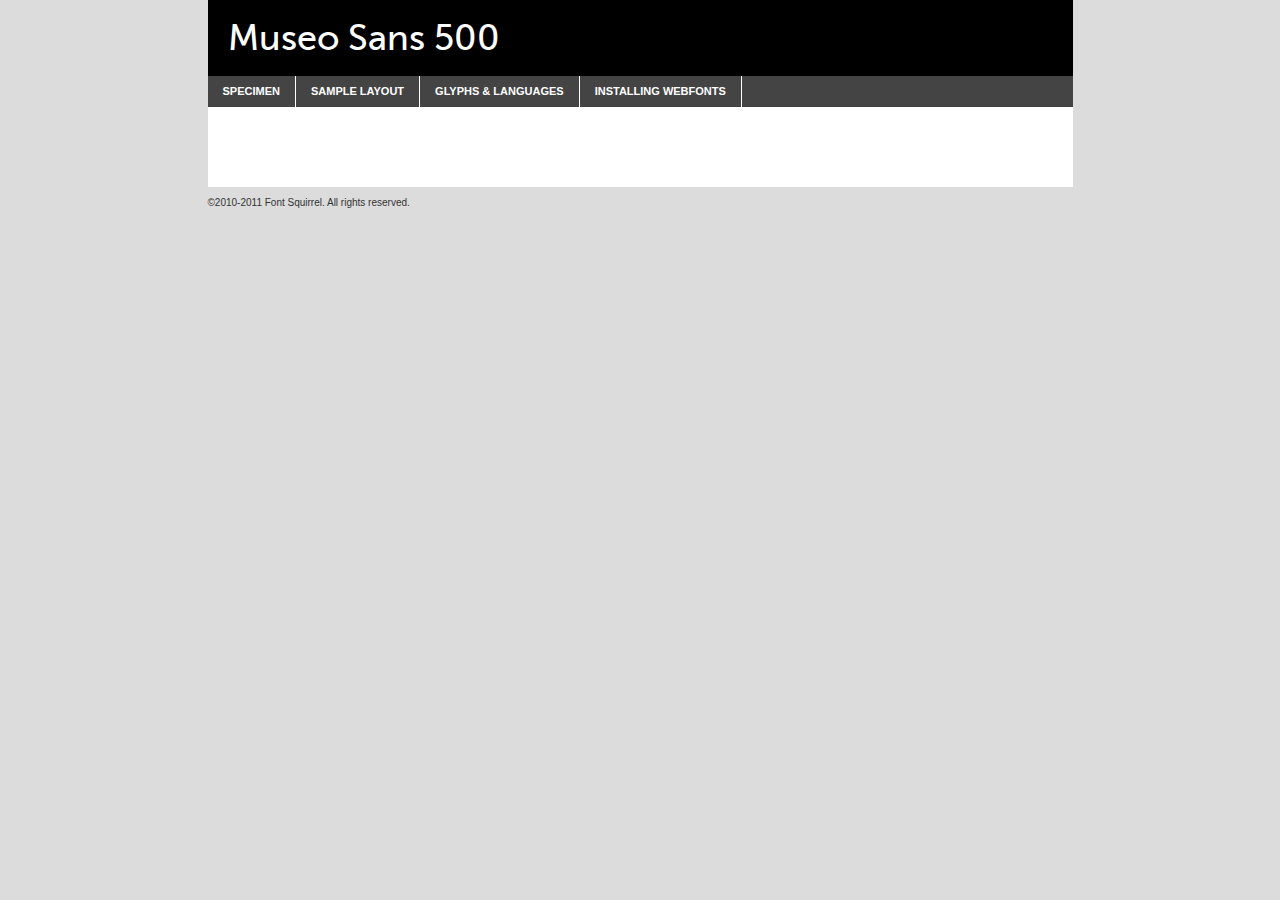
<file: files/assets/fonts/museosans/museosans-500-demo.html>
<!DOCTYPE html PUBLIC "-//W3C//DTD XHTML 1.0 Transitional//EN"
	"http://www.w3.org/TR/xhtml1/DTD/xhtml1-transitional.dtd">

<html xmlns="http://www.w3.org/1999/xhtml" xml:lang="en" lang="en">
<head>
	<meta http-equiv="Content-Type" content="text/html; charset=utf-8" />
	<script src="http://ajax.googleapis.com/ajax/libs/jquery/1.7.2/jquery.min.js" type="text/javascript" charset="utf-8"></script>
	<script src="specimen_files/easytabs.js" type="text/javascript" charset="utf-8"></script>
	<link rel="stylesheet" href="specimen_files/specimen_stylesheet.css" type="text/css" charset="utf-8" />
	<link rel="stylesheet" href="stylesheet.css" type="text/css" charset="utf-8" />

	<style type="text/css">
					body{
				font-family: 'museo_sans_500regular';
							}
		</style>

	<title>Museo Sans 500 Specimen</title>
	
	
	<script type="text/javascript" charset="utf-8">
		$(document).ready(function() {
			$('#container').easyTabs({defaultContent:1});
		});
	</script>
</head>

<body>
<div id="container">
	<div id="header">
		Museo Sans 500	</div>
	<ul class="tabs">
		<li><a href="#specimen">Specimen</a></li>
		<li><a href="#layout">Sample Layout</a></li>
				<li><a href="#glyphs">Glyphs &amp; Languages</a></li>
		<li><a href="#installing">Installing Webfonts</a></li>
		
	</ul>
	
	<div id="main_content">

		
			<div id="specimen">
		
				<div class="section">
					<div class="grid12 firstcol">
						<div class="huge">AaBb</div>
					</div>
				</div>
		
				<div class="section">
					<div class="glyph_range">A&#x200B;B&#x200b;C&#x200b;D&#x200b;E&#x200b;F&#x200b;G&#x200b;H&#x200b;I&#x200b;J&#x200b;K&#x200b;L&#x200b;M&#x200b;N&#x200b;O&#x200b;P&#x200b;Q&#x200b;R&#x200b;S&#x200b;T&#x200b;U&#x200b;V&#x200b;W&#x200b;X&#x200b;Y&#x200b;Z&#x200b;a&#x200b;b&#x200b;c&#x200b;d&#x200b;e&#x200b;f&#x200b;g&#x200b;h&#x200b;i&#x200b;j&#x200b;k&#x200b;l&#x200b;m&#x200b;n&#x200b;o&#x200b;p&#x200b;q&#x200b;r&#x200b;s&#x200b;t&#x200b;u&#x200b;v&#x200b;w&#x200b;x&#x200b;y&#x200b;z&#x200b;1&#x200b;2&#x200b;3&#x200b;4&#x200b;5&#x200b;6&#x200b;7&#x200b;8&#x200b;9&#x200b;0&#x200b;&amp;&#x200b;.&#x200b;,&#x200b;?&#x200b;!&#x200b;&#64;&#x200b;(&#x200b;)&#x200b;#&#x200b;$&#x200b;%&#x200b;*&#x200b;+&#x200b;-&#x200b;=&#x200b;:&#x200b;;</div>
				</div>
				<div class="section">
					<div class="grid12 firstcol">
						<table class="sample_table">
							<tr><td>10</td><td class="size10">abcdefghijklmnopqrstuvwxyzABCDEFGHIJKLMNOPQRSTUVWXYZ0123456789abcdefghijklmnopqrstuvwxyzABCDEFGHIJKLMNOPQRSTUVWXYZ0123456789abcdefghijklmnopqrstuvwxyzABCDEFGHIJKLMNOPQRSTUVWXYZ</td></tr>
							<tr><td>11</td><td class="size11">abcdefghijklmnopqrstuvwxyzABCDEFGHIJKLMNOPQRSTUVWXYZ0123456789abcdefghijklmnopqrstuvwxyzABCDEFGHIJKLMNOPQRSTUVWXYZ0123456789abcdefghijklmnopqrstuvwxyzABCDEFGHIJKLMNOPQRSTUVWXYZ</td></tr>
							<tr><td>12</td><td class="size12">abcdefghijklmnopqrstuvwxyzABCDEFGHIJKLMNOPQRSTUVWXYZ0123456789abcdefghijklmnopqrstuvwxyzABCDEFGHIJKLMNOPQRSTUVWXYZ0123456789abcdefghijklmnopqrstuvwxyzABCDEFGHIJKLMNOPQRSTUVWXYZ</td></tr>
							<tr><td>13</td><td class="size13">abcdefghijklmnopqrstuvwxyzABCDEFGHIJKLMNOPQRSTUVWXYZ0123456789abcdefghijklmnopqrstuvwxyzABCDEFGHIJKLMNOPQRSTUVWXYZ0123456789abcdefghijklmnopqrstuvwxyzABCDEFGHIJKLMNOPQRSTUVWXYZ</td></tr>
							<tr><td>14</td><td class="size14">abcdefghijklmnopqrstuvwxyzABCDEFGHIJKLMNOPQRSTUVWXYZ0123456789abcdefghijklmnopqrstuvwxyzABCDEFGHIJKLMNOPQRSTUVWXYZ0123456789abcdefghijklmnopqrstuvwxyzABCDEFGHIJKLMNOPQRSTUVWXYZ</td></tr>
							<tr><td>16</td><td class="size16">abcdefghijklmnopqrstuvwxyzABCDEFGHIJKLMNOPQRSTUVWXYZ0123456789abcdefghijklmnopqrstuvwxyzABCDEFGHIJKLMNOPQRSTUVWXYZ</td></tr>
							<tr><td>18</td><td class="size18">abcdefghijklmnopqrstuvwxyzABCDEFGHIJKLMNOPQRSTUVWXYZ0123456789abcdefghijklmnopqrstuvwxyzABCDEFGHIJKLMNOPQRSTUVWXYZ</td></tr>
							<tr><td>20</td><td class="size20">abcdefghijklmnopqrstuvwxyzABCDEFGHIJKLMNOPQRSTUVWXYZ0123456789abcdefghijklmnopqrstuvwxyzABCDEFGHIJKLMNOPQRSTUVWXYZ</td></tr>
							<tr><td>24</td><td class="size24">abcdefghijklmnopqrstuvwxyzABCDEFGHIJKLMNOPQRSTUVWXYZ0123456789abcdefghijklmnopqrstuvwxyzABCDEFGHIJKLMNOPQRSTUVWXYZ</td></tr>
							<tr><td>30</td><td class="size30">abcdefghijklmnopqrstuvwxyzABCDEFGHIJKLMNOPQRSTUVWXYZ0123456789abcdefghijklmnopqrstuvwxyzABCDEFGHIJKLMNOPQRSTUVWXYZ</td></tr>
							<tr><td>36</td><td class="size36">abcdefghijklmnopqrstuvwxyzABCDEFGHIJKLMNOPQRSTUVWXYZ0123456789abcdefghijklmnopqrstuvwxyzABCDEFGHIJKLMNOPQRSTUVWXYZ</td></tr>
							<tr><td>48</td><td class="size48">abcdefghijklmnopqrstuvwxyzABCDEFGHIJKLMNOPQRSTUVWXYZ0123456789abcdefghijklmnopqrstuvwxyzABCDEFGHIJKLMNOPQRSTUVWXYZ</td></tr>
							<tr><td>60</td><td class="size60">abcdefghijklmnopqrstuvwxyzABCDEFGHIJKLMNOPQRSTUVWXYZ0123456789abcdefghijklmnopqrstuvwxyzABCDEFGHIJKLMNOPQRSTUVWXYZ</td></tr>
							<tr><td>72</td><td class="size72">abcdefghijklmnopqrstuvwxyzABCDEFGHIJKLMNOPQRSTUVWXYZ0123456789abcdefghijklmnopqrstuvwxyzABCDEFGHIJKLMNOPQRSTUVWXYZ</td></tr>
							<tr><td>90</td><td class="size90">abcdefghijklmnopqrstuvwxyzABCDEFGHIJKLMNOPQRSTUVWXYZ0123456789abcdefghijklmnopqrstuvwxyzABCDEFGHIJKLMNOPQRSTUVWXYZ</td></tr>
						</table>
				
					</div>
			
				</div>
		
		
		
								<div class="section" id="bodycomparison">


										<div id="xheight">
				<div class="fontbody">&#xE000;&#xE000;&#xE000;&#xE000;&#xE000;&#xE000;&#xE000;&#xE000;&#xE000;&#xE000;&#xE000;&#xE000;&#xE000;&#xE000;&#xE000;&#xE000;&#xE000;&#xE000;&#xE000;&#xE000;&#xE000;&#xE000;&#xE000;&#xE000;&#xE000;&#xE000;&#xE000;&#xE000;&#xE000;&#xE000;&#xE000;&#xE000;&#xE000;&#xE000;&#xE000;&#xE000;&#xE000;&#xE000;&#xE000;&#xE000;&#xE000;&#xE000;&#xE000;&#xE000;&#xE000;&#xE000;&#xE000;&#xE000;&#xE000;&#xE000;&#xE000;&#xE000;&#xE000;&#xE000;&#xE000;&#xE000;&#xE000;&#xE000;&#xE000;&#xE000;&#xE000;&#xE000;&#xE000;&#xE000;&#xE000;&#xE000;&#xE000;&#xE000;&#xE000;&#xE000;&#xE000;&#xE000;&#xE000;&#xE000;&#xE000;&#xE000;&#xE000;&#xE000;&#xE000;&#xE000;&#xE000;&#xE000;&#xE000;&#xE000;&#xE000;&#xE000;&#xE000;&#xE000;&#xE000;&#xE000;&#xE000;&#xE000;&#xE000;&#xE000;&#xE000;&#xE000;&#xE000;&#xE000;&#xE000;body</div><div class="arialbody">body</div><div class="verdanabody">body</div><div class="georgiabody">body</div></div>
										<div class="fontbody" style="z-index:1">
											body<span>Museo Sans 500</span>
										</div>
										<div class="arialbody" style="z-index:1">
											body<span>Arial</span>
										</div>
										<div class="verdanabody" style="z-index:1">
											body<span>Verdana</span>
										</div>
										<div class="georgiabody" style="z-index:1">
											body<span>Georgia</span>
										</div>



								</div>
		
		
				<div class="section psample psample_row1" id="">
					
					<div class="grid2 firstcol">
						<p class="size10"><span>10.</span>Aenean lacinia bibendum nulla sed consectetur. Fusce dapibus, tellus ac cursus commodo, tortor mauris condimentum nibh, ut fermentum massa justo sit amet risus. Nullam id dolor id nibh ultricies vehicula ut id elit. Cum sociis natoque penatibus et magnis dis parturient montes, nascetur ridiculus mus. Nulla vitae elit libero, a pharetra augue.</p>
			
					</div>
					<div class="grid3">
						<p class="size11"><span>11.</span>Aenean lacinia bibendum nulla sed consectetur. Fusce dapibus, tellus ac cursus commodo, tortor mauris condimentum nibh, ut fermentum massa justo sit amet risus. Nullam id dolor id nibh ultricies vehicula ut id elit. Cum sociis natoque penatibus et magnis dis parturient montes, nascetur ridiculus mus. Nulla vitae elit libero, a pharetra augue.</p>
			
					</div>
					<div class="grid3">
						<p class="size12"><span>12.</span>Aenean lacinia bibendum nulla sed consectetur. Fusce dapibus, tellus ac cursus commodo, tortor mauris condimentum nibh, ut fermentum massa justo sit amet risus. Nullam id dolor id nibh ultricies vehicula ut id elit. Cum sociis natoque penatibus et magnis dis parturient montes, nascetur ridiculus mus. Nulla vitae elit libero, a pharetra augue.</p>
			
					</div>
					<div class="grid4">
						<p class="size13"><span>13.</span>Aenean lacinia bibendum nulla sed consectetur. Fusce dapibus, tellus ac cursus commodo, tortor mauris condimentum nibh, ut fermentum massa justo sit amet risus. Nullam id dolor id nibh ultricies vehicula ut id elit. Cum sociis natoque penatibus et magnis dis parturient montes, nascetur ridiculus mus. Nulla vitae elit libero, a pharetra augue.</p>
			
					</div>
					<div class="white_blend"></div>
					
				</div>
				<div class="section psample psample_row2" id="">
					<div class="grid3 firstcol">
						<p class="size14"><span>14.</span>Aenean lacinia bibendum nulla sed consectetur. Fusce dapibus, tellus ac cursus commodo, tortor mauris condimentum nibh, ut fermentum massa justo sit amet risus. Nullam id dolor id nibh ultricies vehicula ut id elit. Cum sociis natoque penatibus et magnis dis parturient montes, nascetur ridiculus mus. Nulla vitae elit libero, a pharetra augue.</p>
			
					</div>
					<div class="grid4">
						<p class="size16"><span>16.</span>Aenean lacinia bibendum nulla sed consectetur. Fusce dapibus, tellus ac cursus commodo, tortor mauris condimentum nibh, ut fermentum massa justo sit amet risus. Nullam id dolor id nibh ultricies vehicula ut id elit. Cum sociis natoque penatibus et magnis dis parturient montes, nascetur ridiculus mus. Nulla vitae elit libero, a pharetra augue.</p>
			
					</div>
					<div class="grid5">
						<p class="size18"><span>18.</span>Aenean lacinia bibendum nulla sed consectetur. Fusce dapibus, tellus ac cursus commodo, tortor mauris condimentum nibh, ut fermentum massa justo sit amet risus. Nullam id dolor id nibh ultricies vehicula ut id elit. Cum sociis natoque penatibus et magnis dis parturient montes, nascetur ridiculus mus. Nulla vitae elit libero, a pharetra augue.</p>
			
					</div>

					<div class="white_blend"></div>

				</div>
				
				<div class="section psample psample_row3" id="">
					<div class="grid5 firstcol">
						<p class="size20"><span>20.</span>Aenean lacinia bibendum nulla sed consectetur. Fusce dapibus, tellus ac cursus commodo, tortor mauris condimentum nibh, ut fermentum massa justo sit amet risus. Nullam id dolor id nibh ultricies vehicula ut id elit. Cum sociis natoque penatibus et magnis dis parturient montes, nascetur ridiculus mus. Nulla vitae elit libero, a pharetra augue.</p>
					</div>
					<div class="grid7">
						<p class="size24"><span>24.</span>Aenean lacinia bibendum nulla sed consectetur. Fusce dapibus, tellus ac cursus commodo, tortor mauris condimentum nibh, ut fermentum massa justo sit amet risus. Nullam id dolor id nibh ultricies vehicula ut id elit. Cum sociis natoque penatibus et magnis dis parturient montes, nascetur ridiculus mus. Nulla vitae elit libero, a pharetra augue.</p>
					</div>
					
					<div class="white_blend"></div>
					
				</div>
				
				<div class="section psample psample_row4" id="">
					<div class="grid12 firstcol">
						<p class="size30"><span>30.</span>Aenean lacinia bibendum nulla sed consectetur. Fusce dapibus, tellus ac cursus commodo, tortor mauris condimentum nibh, ut fermentum massa justo sit amet risus. Nullam id dolor id nibh ultricies vehicula ut id elit. Cum sociis natoque penatibus et magnis dis parturient montes, nascetur ridiculus mus. Nulla vitae elit libero, a pharetra augue.</p>
					</div>
					<div class="white_blend"></div>
					
				</div>
				
				
				
				<div class="section psample psample_row1 fullreverse">
					<div class="grid2 firstcol">
						<p class="size10"><span>10.</span>Aenean lacinia bibendum nulla sed consectetur. Fusce dapibus, tellus ac cursus commodo, tortor mauris condimentum nibh, ut fermentum massa justo sit amet risus. Nullam id dolor id nibh ultricies vehicula ut id elit. Cum sociis natoque penatibus et magnis dis parturient montes, nascetur ridiculus mus. Nulla vitae elit libero, a pharetra augue.</p>
			
					</div>
					<div class="grid3">
						<p class="size11"><span>11.</span>Aenean lacinia bibendum nulla sed consectetur. Fusce dapibus, tellus ac cursus commodo, tortor mauris condimentum nibh, ut fermentum massa justo sit amet risus. Nullam id dolor id nibh ultricies vehicula ut id elit. Cum sociis natoque penatibus et magnis dis parturient montes, nascetur ridiculus mus. Nulla vitae elit libero, a pharetra augue.</p>
			
					</div>
					<div class="grid3">
						<p class="size12"><span>12.</span>Aenean lacinia bibendum nulla sed consectetur. Fusce dapibus, tellus ac cursus commodo, tortor mauris condimentum nibh, ut fermentum massa justo sit amet risus. Nullam id dolor id nibh ultricies vehicula ut id elit. Cum sociis natoque penatibus et magnis dis parturient montes, nascetur ridiculus mus. Nulla vitae elit libero, a pharetra augue.</p>
			
					</div>
					<div class="grid4">
						<p class="size13"><span>13.</span>Aenean lacinia bibendum nulla sed consectetur. Fusce dapibus, tellus ac cursus commodo, tortor mauris condimentum nibh, ut fermentum massa justo sit amet risus. Nullam id dolor id nibh ultricies vehicula ut id elit. Cum sociis natoque penatibus et magnis dis parturient montes, nascetur ridiculus mus. Nulla vitae elit libero, a pharetra augue.</p>
			
					</div>
					<div class="black_blend"></div>
					
				</div>
				
				<div class="section psample psample_row2 fullreverse">
					<div class="grid3 firstcol">
						<p class="size14"><span>14.</span>Aenean lacinia bibendum nulla sed consectetur. Fusce dapibus, tellus ac cursus commodo, tortor mauris condimentum nibh, ut fermentum massa justo sit amet risus. Nullam id dolor id nibh ultricies vehicula ut id elit. Cum sociis natoque penatibus et magnis dis parturient montes, nascetur ridiculus mus. Nulla vitae elit libero, a pharetra augue.</p>
			
					</div>
					<div class="grid4">
						<p class="size16"><span>16.</span>Aenean lacinia bibendum nulla sed consectetur. Fusce dapibus, tellus ac cursus commodo, tortor mauris condimentum nibh, ut fermentum massa justo sit amet risus. Nullam id dolor id nibh ultricies vehicula ut id elit. Cum sociis natoque penatibus et magnis dis parturient montes, nascetur ridiculus mus. Nulla vitae elit libero, a pharetra augue.</p>
			
					</div>
					<div class="grid5">
						<p class="size18"><span>18.</span>Aenean lacinia bibendum nulla sed consectetur. Fusce dapibus, tellus ac cursus commodo, tortor mauris condimentum nibh, ut fermentum massa justo sit amet risus. Nullam id dolor id nibh ultricies vehicula ut id elit. Cum sociis natoque penatibus et magnis dis parturient montes, nascetur ridiculus mus. Nulla vitae elit libero, a pharetra augue.</p>
			
					</div>
					<div class="black_blend"></div>

				</div>
				
				<div class="section psample fullreverse psample_row3" id="">
					<div class="grid5 firstcol">
						<p class="size20"><span>20.</span>Aenean lacinia bibendum nulla sed consectetur. Fusce dapibus, tellus ac cursus commodo, tortor mauris condimentum nibh, ut fermentum massa justo sit amet risus. Nullam id dolor id nibh ultricies vehicula ut id elit. Cum sociis natoque penatibus et magnis dis parturient montes, nascetur ridiculus mus. Nulla vitae elit libero, a pharetra augue.</p>
					</div>
					<div class="grid7">
						<p class="size24"><span>24.</span>Aenean lacinia bibendum nulla sed consectetur. Fusce dapibus, tellus ac cursus commodo, tortor mauris condimentum nibh, ut fermentum massa justo sit amet risus. Nullam id dolor id nibh ultricies vehicula ut id elit. Cum sociis natoque penatibus et magnis dis parturient montes, nascetur ridiculus mus. Nulla vitae elit libero, a pharetra augue.</p>
					</div>
					
					<div class="black_blend"></div>
					
				</div>
				
				<div class="section psample fullreverse psample_row4" id="" style="border-bottom: 20px #000 solid;">
					<div class="grid12 firstcol">
						<p class="size30"><span>30.</span>Aenean lacinia bibendum nulla sed consectetur. Fusce dapibus, tellus ac cursus commodo, tortor mauris condimentum nibh, ut fermentum massa justo sit amet risus. Nullam id dolor id nibh ultricies vehicula ut id elit. Cum sociis natoque penatibus et magnis dis parturient montes, nascetur ridiculus mus. Nulla vitae elit libero, a pharetra augue.</p>
					</div>
					<div class="black_blend"></div>
					
				</div>
				
				
				
				
			</div>
			
			<div id="layout">
				
				<div class="section">
					
					<div class="grid12 firstcol">
						<h1>Lorem Ipsum Dolor</h1>
						<h2>Etiam porta sem malesuada magna mollis euismod</h2>
						
						<p class="byline">By <a href="#link">Aenean Lacinia</a></p>
					</div>
				</div>
				<div class="section">
					<div class="grid8 firstcol">
						<p class="large">Donec sed odio dui. Morbi leo risus, porta ac consectetur ac, vestibulum at eros. Fusce dapibus, tellus ac cursus commodo, tortor mauris condimentum nibh, ut fermentum massa justo sit amet risus. </p>

						
						<h3>Pellentesque ornare sem</h3>

						<p>Maecenas sed diam eget risus varius blandit sit amet non magna. Maecenas faucibus mollis interdum. Donec ullamcorper nulla non metus auctor fringilla. Nullam id dolor id nibh ultricies vehicula ut id elit. Nullam id dolor id nibh ultricies vehicula ut id elit. </p>

						<p>Aenean eu leo quam. Pellentesque ornare sem lacinia quam venenatis vestibulum. Lorem ipsum dolor sit amet, consectetur adipiscing elit. Cum sociis natoque penatibus et magnis dis parturient montes, nascetur ridiculus mus. </p>

						<p>Nulla vitae elit libero, a pharetra augue. Praesent commodo cursus magna, vel scelerisque nisl consectetur et. Aenean lacinia bibendum nulla sed consectetur. </p>

						<p>Nullam quis risus eget urna mollis ornare vel eu leo. Nullam quis risus eget urna mollis ornare vel eu leo. Maecenas sed diam eget risus varius blandit sit amet non magna. Donec ullamcorper nulla non metus auctor fringilla. </p>

						<h3>Cras mattis consectetur</h3>

						<p>Aenean eu leo quam. Pellentesque ornare sem lacinia quam venenatis vestibulum. Aenean lacinia bibendum nulla sed consectetur. Integer posuere erat a ante venenatis dapibus posuere velit aliquet. Cras mattis consectetur purus sit amet fermentum. </p>

						<p>Nullam id dolor id nibh ultricies vehicula ut id elit. Nullam quis risus eget urna mollis ornare vel eu leo. Cras mattis consectetur purus sit amet fermentum.</p>
					</div>
					
					<div class="grid4 sidebar">
						
						<div class="box reverse">
							<p class="last">Nullam quis risus eget urna mollis ornare vel eu leo. Donec ullamcorper nulla non metus auctor fringilla. Cras mattis consectetur purus sit amet fermentum. Sed posuere consectetur est at lobortis. Lorem ipsum dolor sit amet, consectetur adipiscing elit. </p>
						</div>
						
						<p class="caption">Maecenas sed diam eget risus varius.</p>

						<p>Vestibulum id ligula porta felis euismod semper. Integer posuere erat a ante venenatis dapibus posuere velit aliquet. Vestibulum id ligula porta felis euismod semper. Sed posuere consectetur est at lobortis. Maecenas sed diam eget risus varius blandit sit amet non magna. Fusce dapibus, tellus ac cursus commodo, tortor mauris condimentum nibh, ut fermentum massa justo sit amet risus. </p>

					

						<p>Duis mollis, est non commodo luctus, nisi erat porttitor ligula, eget lacinia odio sem nec elit. Aenean lacinia bibendum nulla sed consectetur. Vivamus sagittis lacus vel augue laoreet rutrum faucibus dolor auctor. Aenean lacinia bibendum nulla sed consectetur. Nullam quis risus eget urna mollis ornare vel eu leo. </p>

						<p>Praesent commodo cursus magna, vel scelerisque nisl consectetur et. Donec ullamcorper nulla non metus auctor fringilla. Maecenas faucibus mollis interdum. Fusce dapibus, tellus ac cursus commodo, tortor mauris condimentum nibh, ut fermentum massa justo sit amet risus. </p>

					</div>
				</div>
				
			</div>


			



		<div id="glyphs">
			<div class="section">
				<div class="grid12 firstcol">
			
				<h1>Language Support</h1>
				<p>The subset of Museo Sans 500 in this kit supports the following languages:<br />
			
					Albanian, Danish, Dutch, English, Faroese, French, German, Icelandic, Italian, Malagasy, Norwegian, Spanish, Swedish				</p>
				<h1>Glyph Chart</h1>
				<p>The subset of Museo Sans 500 in this kit includes all the glyphs listed below. Unicode entities are included above each glyph to help you insert individual characters into your layout.</p>
				<div id="glyph_chart">
			
																														 <div><p>&amp;#13;</p>&#13;</div>
																				 <div><p>&amp;#32;</p>&#32;</div>
																				 <div><p>&amp;#33;</p>&#33;</div>
																				 <div><p>&amp;#34;</p>&#34;</div>
																				 <div><p>&amp;#35;</p>&#35;</div>
																				 <div><p>&amp;#36;</p>&#36;</div>
																				 <div><p>&amp;#37;</p>&#37;</div>
																				 <div><p>&amp;#38;</p>&#38;</div>
																				 <div><p>&amp;#39;</p>&#39;</div>
																				 <div><p>&amp;#40;</p>&#40;</div>
																				 <div><p>&amp;#41;</p>&#41;</div>
																				 <div><p>&amp;#42;</p>&#42;</div>
																				 <div><p>&amp;#43;</p>&#43;</div>
																				 <div><p>&amp;#44;</p>&#44;</div>
																				 <div><p>&amp;#45;</p>&#45;</div>
																				 <div><p>&amp;#46;</p>&#46;</div>
																				 <div><p>&amp;#47;</p>&#47;</div>
																				 <div><p>&amp;#48;</p>&#48;</div>
																				 <div><p>&amp;#49;</p>&#49;</div>
																				 <div><p>&amp;#50;</p>&#50;</div>
																				 <div><p>&amp;#51;</p>&#51;</div>
																				 <div><p>&amp;#52;</p>&#52;</div>
																				 <div><p>&amp;#53;</p>&#53;</div>
																				 <div><p>&amp;#54;</p>&#54;</div>
																				 <div><p>&amp;#55;</p>&#55;</div>
																				 <div><p>&amp;#56;</p>&#56;</div>
																				 <div><p>&amp;#57;</p>&#57;</div>
																				 <div><p>&amp;#58;</p>&#58;</div>
																				 <div><p>&amp;#59;</p>&#59;</div>
																				 <div><p>&amp;#60;</p>&#60;</div>
																				 <div><p>&amp;#61;</p>&#61;</div>
																				 <div><p>&amp;#62;</p>&#62;</div>
																				 <div><p>&amp;#63;</p>&#63;</div>
																				 <div><p>&amp;#64;</p>&#64;</div>
																				 <div><p>&amp;#65;</p>&#65;</div>
																				 <div><p>&amp;#66;</p>&#66;</div>
																				 <div><p>&amp;#67;</p>&#67;</div>
																				 <div><p>&amp;#68;</p>&#68;</div>
																				 <div><p>&amp;#69;</p>&#69;</div>
																				 <div><p>&amp;#70;</p>&#70;</div>
																				 <div><p>&amp;#71;</p>&#71;</div>
																				 <div><p>&amp;#72;</p>&#72;</div>
																				 <div><p>&amp;#73;</p>&#73;</div>
																				 <div><p>&amp;#74;</p>&#74;</div>
																				 <div><p>&amp;#75;</p>&#75;</div>
																				 <div><p>&amp;#76;</p>&#76;</div>
																				 <div><p>&amp;#77;</p>&#77;</div>
																				 <div><p>&amp;#78;</p>&#78;</div>
																				 <div><p>&amp;#79;</p>&#79;</div>
																				 <div><p>&amp;#80;</p>&#80;</div>
																				 <div><p>&amp;#81;</p>&#81;</div>
																				 <div><p>&amp;#82;</p>&#82;</div>
																				 <div><p>&amp;#83;</p>&#83;</div>
																				 <div><p>&amp;#84;</p>&#84;</div>
																				 <div><p>&amp;#85;</p>&#85;</div>
																				 <div><p>&amp;#86;</p>&#86;</div>
																				 <div><p>&amp;#87;</p>&#87;</div>
																				 <div><p>&amp;#88;</p>&#88;</div>
																				 <div><p>&amp;#89;</p>&#89;</div>
																				 <div><p>&amp;#90;</p>&#90;</div>
																				 <div><p>&amp;#91;</p>&#91;</div>
																				 <div><p>&amp;#92;</p>&#92;</div>
																				 <div><p>&amp;#93;</p>&#93;</div>
																				 <div><p>&amp;#94;</p>&#94;</div>
																				 <div><p>&amp;#95;</p>&#95;</div>
																				 <div><p>&amp;#96;</p>&#96;</div>
																				 <div><p>&amp;#97;</p>&#97;</div>
																				 <div><p>&amp;#98;</p>&#98;</div>
																				 <div><p>&amp;#99;</p>&#99;</div>
																				 <div><p>&amp;#100;</p>&#100;</div>
																				 <div><p>&amp;#101;</p>&#101;</div>
																				 <div><p>&amp;#102;</p>&#102;</div>
																				 <div><p>&amp;#103;</p>&#103;</div>
																				 <div><p>&amp;#104;</p>&#104;</div>
																				 <div><p>&amp;#105;</p>&#105;</div>
																				 <div><p>&amp;#106;</p>&#106;</div>
																				 <div><p>&amp;#107;</p>&#107;</div>
																				 <div><p>&amp;#108;</p>&#108;</div>
																				 <div><p>&amp;#109;</p>&#109;</div>
																				 <div><p>&amp;#110;</p>&#110;</div>
																				 <div><p>&amp;#111;</p>&#111;</div>
																				 <div><p>&amp;#112;</p>&#112;</div>
																				 <div><p>&amp;#113;</p>&#113;</div>
																				 <div><p>&amp;#114;</p>&#114;</div>
																				 <div><p>&amp;#115;</p>&#115;</div>
																				 <div><p>&amp;#116;</p>&#116;</div>
																				 <div><p>&amp;#117;</p>&#117;</div>
																				 <div><p>&amp;#118;</p>&#118;</div>
																				 <div><p>&amp;#119;</p>&#119;</div>
																				 <div><p>&amp;#120;</p>&#120;</div>
																				 <div><p>&amp;#121;</p>&#121;</div>
																				 <div><p>&amp;#122;</p>&#122;</div>
																				 <div><p>&amp;#123;</p>&#123;</div>
																				 <div><p>&amp;#124;</p>&#124;</div>
																				 <div><p>&amp;#125;</p>&#125;</div>
																				 <div><p>&amp;#126;</p>&#126;</div>
																				 <div><p>&amp;#160;</p>&#160;</div>
																				 <div><p>&amp;#161;</p>&#161;</div>
																				 <div><p>&amp;#162;</p>&#162;</div>
																				 <div><p>&amp;#163;</p>&#163;</div>
																				 <div><p>&amp;#165;</p>&#165;</div>
																				 <div><p>&amp;#167;</p>&#167;</div>
																				 <div><p>&amp;#168;</p>&#168;</div>
																				 <div><p>&amp;#169;</p>&#169;</div>
																				 <div><p>&amp;#170;</p>&#170;</div>
																				 <div><p>&amp;#171;</p>&#171;</div>
																				 <div><p>&amp;#172;</p>&#172;</div>
																				 <div><p>&amp;#173;</p>&#173;</div>
																				 <div><p>&amp;#174;</p>&#174;</div>
																				 <div><p>&amp;#175;</p>&#175;</div>
																				 <div><p>&amp;#176;</p>&#176;</div>
																				 <div><p>&amp;#177;</p>&#177;</div>
																				 <div><p>&amp;#178;</p>&#178;</div>
																				 <div><p>&amp;#179;</p>&#179;</div>
																				 <div><p>&amp;#180;</p>&#180;</div>
																				 <div><p>&amp;#182;</p>&#182;</div>
																				 <div><p>&amp;#183;</p>&#183;</div>
																				 <div><p>&amp;#184;</p>&#184;</div>
																				 <div><p>&amp;#185;</p>&#185;</div>
																				 <div><p>&amp;#186;</p>&#186;</div>
																				 <div><p>&amp;#187;</p>&#187;</div>
																				 <div><p>&amp;#188;</p>&#188;</div>
																				 <div><p>&amp;#189;</p>&#189;</div>
																				 <div><p>&amp;#190;</p>&#190;</div>
																				 <div><p>&amp;#191;</p>&#191;</div>
																				 <div><p>&amp;#192;</p>&#192;</div>
																				 <div><p>&amp;#193;</p>&#193;</div>
																				 <div><p>&amp;#194;</p>&#194;</div>
																				 <div><p>&amp;#195;</p>&#195;</div>
																				 <div><p>&amp;#196;</p>&#196;</div>
																				 <div><p>&amp;#197;</p>&#197;</div>
																				 <div><p>&amp;#198;</p>&#198;</div>
																				 <div><p>&amp;#199;</p>&#199;</div>
																				 <div><p>&amp;#200;</p>&#200;</div>
																				 <div><p>&amp;#201;</p>&#201;</div>
																				 <div><p>&amp;#202;</p>&#202;</div>
																				 <div><p>&amp;#203;</p>&#203;</div>
																				 <div><p>&amp;#204;</p>&#204;</div>
																				 <div><p>&amp;#205;</p>&#205;</div>
																				 <div><p>&amp;#206;</p>&#206;</div>
																				 <div><p>&amp;#207;</p>&#207;</div>
																				 <div><p>&amp;#208;</p>&#208;</div>
																				 <div><p>&amp;#209;</p>&#209;</div>
																				 <div><p>&amp;#210;</p>&#210;</div>
																				 <div><p>&amp;#211;</p>&#211;</div>
																				 <div><p>&amp;#212;</p>&#212;</div>
																				 <div><p>&amp;#213;</p>&#213;</div>
																				 <div><p>&amp;#214;</p>&#214;</div>
																				 <div><p>&amp;#215;</p>&#215;</div>
																				 <div><p>&amp;#216;</p>&#216;</div>
																				 <div><p>&amp;#217;</p>&#217;</div>
																				 <div><p>&amp;#218;</p>&#218;</div>
																				 <div><p>&amp;#219;</p>&#219;</div>
																				 <div><p>&amp;#220;</p>&#220;</div>
																				 <div><p>&amp;#221;</p>&#221;</div>
																				 <div><p>&amp;#222;</p>&#222;</div>
																				 <div><p>&amp;#223;</p>&#223;</div>
																				 <div><p>&amp;#224;</p>&#224;</div>
																				 <div><p>&amp;#225;</p>&#225;</div>
																				 <div><p>&amp;#226;</p>&#226;</div>
																				 <div><p>&amp;#227;</p>&#227;</div>
																				 <div><p>&amp;#228;</p>&#228;</div>
																				 <div><p>&amp;#229;</p>&#229;</div>
																				 <div><p>&amp;#230;</p>&#230;</div>
																				 <div><p>&amp;#231;</p>&#231;</div>
																				 <div><p>&amp;#232;</p>&#232;</div>
																				 <div><p>&amp;#233;</p>&#233;</div>
																				 <div><p>&amp;#234;</p>&#234;</div>
																				 <div><p>&amp;#235;</p>&#235;</div>
																				 <div><p>&amp;#236;</p>&#236;</div>
																				 <div><p>&amp;#237;</p>&#237;</div>
																				 <div><p>&amp;#238;</p>&#238;</div>
																				 <div><p>&amp;#239;</p>&#239;</div>
																				 <div><p>&amp;#240;</p>&#240;</div>
																				 <div><p>&amp;#241;</p>&#241;</div>
																				 <div><p>&amp;#242;</p>&#242;</div>
																				 <div><p>&amp;#243;</p>&#243;</div>
																				 <div><p>&amp;#244;</p>&#244;</div>
																				 <div><p>&amp;#245;</p>&#245;</div>
																				 <div><p>&amp;#246;</p>&#246;</div>
																				 <div><p>&amp;#247;</p>&#247;</div>
																				 <div><p>&amp;#248;</p>&#248;</div>
																				 <div><p>&amp;#249;</p>&#249;</div>
																				 <div><p>&amp;#250;</p>&#250;</div>
																				 <div><p>&amp;#251;</p>&#251;</div>
																				 <div><p>&amp;#252;</p>&#252;</div>
																				 <div><p>&amp;#253;</p>&#253;</div>
																				 <div><p>&amp;#254;</p>&#254;</div>
																				 <div><p>&amp;#255;</p>&#255;</div>
																				 <div><p>&amp;#338;</p>&#338;</div>
																				 <div><p>&amp;#339;</p>&#339;</div>
																				 <div><p>&amp;#376;</p>&#376;</div>
																				 <div><p>&amp;#710;</p>&#710;</div>
																				 <div><p>&amp;#732;</p>&#732;</div>
																				 <div><p>&amp;#8192;</p>&#8192;</div>
																				 <div><p>&amp;#8193;</p>&#8193;</div>
																				 <div><p>&amp;#8194;</p>&#8194;</div>
																				 <div><p>&amp;#8195;</p>&#8195;</div>
																				 <div><p>&amp;#8196;</p>&#8196;</div>
																				 <div><p>&amp;#8197;</p>&#8197;</div>
																				 <div><p>&amp;#8198;</p>&#8198;</div>
																				 <div><p>&amp;#8199;</p>&#8199;</div>
																				 <div><p>&amp;#8200;</p>&#8200;</div>
																				 <div><p>&amp;#8201;</p>&#8201;</div>
																				 <div><p>&amp;#8202;</p>&#8202;</div>
																				 <div><p>&amp;#8208;</p>&#8208;</div>
																				 <div><p>&amp;#8209;</p>&#8209;</div>
																				 <div><p>&amp;#8210;</p>&#8210;</div>
																				 <div><p>&amp;#8211;</p>&#8211;</div>
																				 <div><p>&amp;#8212;</p>&#8212;</div>
																				 <div><p>&amp;#8216;</p>&#8216;</div>
																				 <div><p>&amp;#8217;</p>&#8217;</div>
																				 <div><p>&amp;#8218;</p>&#8218;</div>
																				 <div><p>&amp;#8220;</p>&#8220;</div>
																				 <div><p>&amp;#8221;</p>&#8221;</div>
																				 <div><p>&amp;#8222;</p>&#8222;</div>
																				 <div><p>&amp;#8226;</p>&#8226;</div>
																				 <div><p>&amp;#8230;</p>&#8230;</div>
																				 <div><p>&amp;#8239;</p>&#8239;</div>
																				 <div><p>&amp;#8249;</p>&#8249;</div>
																				 <div><p>&amp;#8250;</p>&#8250;</div>
																				 <div><p>&amp;#8287;</p>&#8287;</div>
																				 <div><p>&amp;#8364;</p>&#8364;</div>
																				 <div><p>&amp;#8482;</p>&#8482;</div>
																				 <div><p>&amp;#57344;</p>&#57344;</div>
																				 <div><p>&amp;#64257;</p>&#64257;</div>
																				 <div><p>&amp;#64258;</p>&#64258;</div>
																				 <div><p>&amp;#64259;</p>&#64259;</div>
																				 <div><p>&amp;#64260;</p>&#64260;</div>
																												</div>	
				</div>
		
		
			</div>
		</div>
		
		
		<div id="specs">
			
		</div>
	
		<div id="installing">
			<div class="section">
				<div class="grid7 firstcol">
					<h1>Installing Webfonts</h1>
					
					<p>Webfonts are supported by all major browser platforms but not all in the same way. There are currently four different font formats that must be included in order to target all browsers. This includes TTF, WOFF, EOT and SVG.</p>
					
					<h2>1. Upload your webfonts</h2>
					<p>You must upload your webfont kit to your website. They should be in or near the same directory as your CSS files.</p>
					
					<h2>2. Include the webfont stylesheet</h2>
					<p>A special CSS @font-face declaration helps the various browsers select the appropriate font it needs without causing you a bunch of headaches. Learn more about this syntax by reading the <a href="http://www.fontspring.com/blog/further-hardening-of-the-bulletproof-syntax">Fontspring blog post</a> about it. The code for it is as follows:</p>


<code>
@font-face{ 
	font-family: 'MyWebFont';
	src: url('WebFont.eot');
	src: url('WebFont.eot?#iefix') format('embedded-opentype'),
	     url('WebFont.woff') format('woff'),
	     url('WebFont.ttf') format('truetype'),
	     url('WebFont.svg#webfont') format('svg');
}
</code>

	<p>We've already gone ahead and generated the code for you. All you have to do is link to the stylesheet in your HTML, like this:</p>
	<code>&lt;link rel=&quot;stylesheet&quot; href=&quot;stylesheet.css&quot; type=&quot;text/css&quot; charset=&quot;utf-8&quot; /&gt;</code>

					<h2>3. Modify your own stylesheet</h2>
					<p>To take advantage of your new fonts, you must tell your stylesheet to use them. Look at the original @font-face declaration above and find the property called "font-family." The name linked there will be what you use to reference the font. Prepend that webfont name to the font stack in the "font-family" property, inside the selector you want to change. For example:</p>
<code>p { font-family: 'WebFont', Arial, sans-serif; }</code>

<h2>4. Test</h2>
<p>Getting webfonts to work cross-browser <em>can</em> be tricky. Use the information in the sidebar to help you if you find that fonts aren't loading in a particular browser.</p>
				</div>
				
				<div class="grid5 sidebar">
					<div class="box">
						<h2>Troubleshooting<br />Font-Face Problems</h2>
						<p>Having trouble getting your webfonts to load in your new website? Here are some tips to sort out what might be the problem.</p>

						<h3>Fonts not showing in any browser</h3>

						<p>This sounds like you need to work on the plumbing. You either did not upload the fonts to the correct directory, or you did not link the fonts properly in the CSS. If you've confirmed that all this is correct and you still have a problem, take a look at your .htaccess file and see if requests are getting intercepted.</p>

						<h3>Fonts not loading in iPhone or iPad</h3>

						<p>The most common problem here is that you are serving the fonts from an IIS server. IIS refuses to serve files that have unknown MIME types. If that is the case, you must set the MIME type for SVG to "image/svg+xml" in the server settings. Follow these instructions from Microsoft if you need help.</p>

						<h3>Fonts not loading in Firefox</h3>

						<p>The primary reason for this failure? You are still using a version Firefox older than 3.5. So upgrade already! If that isn't it, then you are very likely serving fonts from a different domain. Firefox requires that all font assets be served from the same domain. Lastly it is possible that you need to add WOFF to your list of MIME types (if you are serving via IIS.)</p>

						<h3>Fonts not loading in IE</h3>

						<p>Are you looking at Internet Explorer on an actual Windows machine or are you cheating by using a service like Adobe BrowserLab? Many of these screenshot services do not render @font-face for IE. Best to test it on a real machine.</p>

						<h3>Fonts not loading in IE9</h3>

						<p>IE9, like Firefox, requires that fonts be served from the same domain as the website. Make sure that is the case.</p>
					</div>
				</div>
			</div>
			
		</div>
	
	</div>
	<div id="footer">
		<p>&copy;2010-2011 Font Squirrel. All rights reserved.</p>
	</div>
</div>
</body>
</html>
</file>
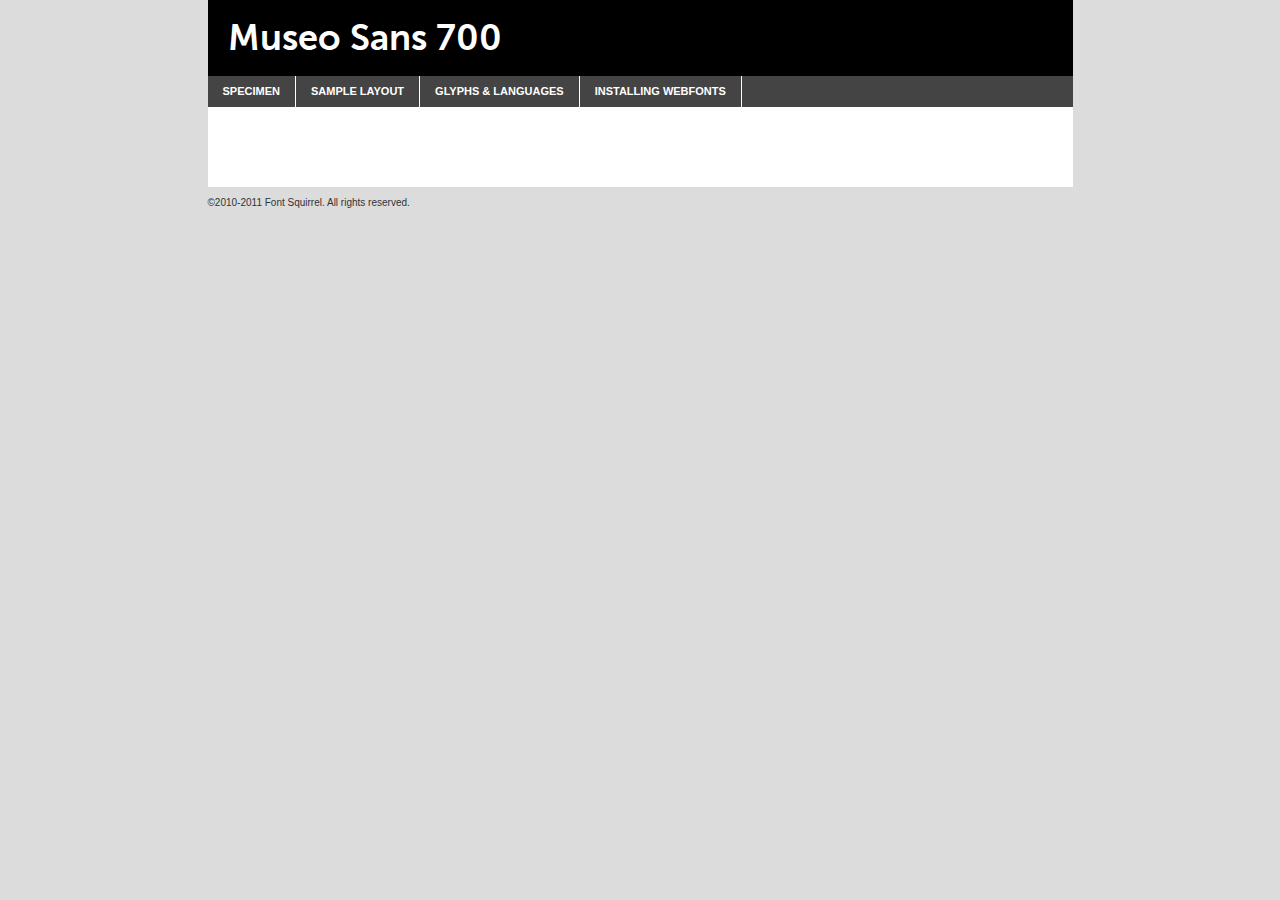
<file: files/assets/fonts/museosans/museosans-700-demo.html>
<!DOCTYPE html PUBLIC "-//W3C//DTD XHTML 1.0 Transitional//EN"
	"http://www.w3.org/TR/xhtml1/DTD/xhtml1-transitional.dtd">

<html xmlns="http://www.w3.org/1999/xhtml" xml:lang="en" lang="en">
<head>
	<meta http-equiv="Content-Type" content="text/html; charset=utf-8" />
	<script src="http://ajax.googleapis.com/ajax/libs/jquery/1.7.2/jquery.min.js" type="text/javascript" charset="utf-8"></script>
	<script src="specimen_files/easytabs.js" type="text/javascript" charset="utf-8"></script>
	<link rel="stylesheet" href="specimen_files/specimen_stylesheet.css" type="text/css" charset="utf-8" />
	<link rel="stylesheet" href="stylesheet.css" type="text/css" charset="utf-8" />

	<style type="text/css">
					body{
				font-family: 'museo_sans_700regular';
							}
		</style>

	<title>Museo Sans 700 Specimen</title>
	
	
	<script type="text/javascript" charset="utf-8">
		$(document).ready(function() {
			$('#container').easyTabs({defaultContent:1});
		});
	</script>
</head>

<body>
<div id="container">
	<div id="header">
		Museo Sans 700	</div>
	<ul class="tabs">
		<li><a href="#specimen">Specimen</a></li>
		<li><a href="#layout">Sample Layout</a></li>
				<li><a href="#glyphs">Glyphs &amp; Languages</a></li>
		<li><a href="#installing">Installing Webfonts</a></li>
		
	</ul>
	
	<div id="main_content">

		
			<div id="specimen">
		
				<div class="section">
					<div class="grid12 firstcol">
						<div class="huge">AaBb</div>
					</div>
				</div>
		
				<div class="section">
					<div class="glyph_range">A&#x200B;B&#x200b;C&#x200b;D&#x200b;E&#x200b;F&#x200b;G&#x200b;H&#x200b;I&#x200b;J&#x200b;K&#x200b;L&#x200b;M&#x200b;N&#x200b;O&#x200b;P&#x200b;Q&#x200b;R&#x200b;S&#x200b;T&#x200b;U&#x200b;V&#x200b;W&#x200b;X&#x200b;Y&#x200b;Z&#x200b;a&#x200b;b&#x200b;c&#x200b;d&#x200b;e&#x200b;f&#x200b;g&#x200b;h&#x200b;i&#x200b;j&#x200b;k&#x200b;l&#x200b;m&#x200b;n&#x200b;o&#x200b;p&#x200b;q&#x200b;r&#x200b;s&#x200b;t&#x200b;u&#x200b;v&#x200b;w&#x200b;x&#x200b;y&#x200b;z&#x200b;1&#x200b;2&#x200b;3&#x200b;4&#x200b;5&#x200b;6&#x200b;7&#x200b;8&#x200b;9&#x200b;0&#x200b;&amp;&#x200b;.&#x200b;,&#x200b;?&#x200b;!&#x200b;&#64;&#x200b;(&#x200b;)&#x200b;#&#x200b;$&#x200b;%&#x200b;*&#x200b;+&#x200b;-&#x200b;=&#x200b;:&#x200b;;</div>
				</div>
				<div class="section">
					<div class="grid12 firstcol">
						<table class="sample_table">
							<tr><td>10</td><td class="size10">abcdefghijklmnopqrstuvwxyzABCDEFGHIJKLMNOPQRSTUVWXYZ0123456789abcdefghijklmnopqrstuvwxyzABCDEFGHIJKLMNOPQRSTUVWXYZ0123456789abcdefghijklmnopqrstuvwxyzABCDEFGHIJKLMNOPQRSTUVWXYZ</td></tr>
							<tr><td>11</td><td class="size11">abcdefghijklmnopqrstuvwxyzABCDEFGHIJKLMNOPQRSTUVWXYZ0123456789abcdefghijklmnopqrstuvwxyzABCDEFGHIJKLMNOPQRSTUVWXYZ0123456789abcdefghijklmnopqrstuvwxyzABCDEFGHIJKLMNOPQRSTUVWXYZ</td></tr>
							<tr><td>12</td><td class="size12">abcdefghijklmnopqrstuvwxyzABCDEFGHIJKLMNOPQRSTUVWXYZ0123456789abcdefghijklmnopqrstuvwxyzABCDEFGHIJKLMNOPQRSTUVWXYZ0123456789abcdefghijklmnopqrstuvwxyzABCDEFGHIJKLMNOPQRSTUVWXYZ</td></tr>
							<tr><td>13</td><td class="size13">abcdefghijklmnopqrstuvwxyzABCDEFGHIJKLMNOPQRSTUVWXYZ0123456789abcdefghijklmnopqrstuvwxyzABCDEFGHIJKLMNOPQRSTUVWXYZ0123456789abcdefghijklmnopqrstuvwxyzABCDEFGHIJKLMNOPQRSTUVWXYZ</td></tr>
							<tr><td>14</td><td class="size14">abcdefghijklmnopqrstuvwxyzABCDEFGHIJKLMNOPQRSTUVWXYZ0123456789abcdefghijklmnopqrstuvwxyzABCDEFGHIJKLMNOPQRSTUVWXYZ0123456789abcdefghijklmnopqrstuvwxyzABCDEFGHIJKLMNOPQRSTUVWXYZ</td></tr>
							<tr><td>16</td><td class="size16">abcdefghijklmnopqrstuvwxyzABCDEFGHIJKLMNOPQRSTUVWXYZ0123456789abcdefghijklmnopqrstuvwxyzABCDEFGHIJKLMNOPQRSTUVWXYZ</td></tr>
							<tr><td>18</td><td class="size18">abcdefghijklmnopqrstuvwxyzABCDEFGHIJKLMNOPQRSTUVWXYZ0123456789abcdefghijklmnopqrstuvwxyzABCDEFGHIJKLMNOPQRSTUVWXYZ</td></tr>
							<tr><td>20</td><td class="size20">abcdefghijklmnopqrstuvwxyzABCDEFGHIJKLMNOPQRSTUVWXYZ0123456789abcdefghijklmnopqrstuvwxyzABCDEFGHIJKLMNOPQRSTUVWXYZ</td></tr>
							<tr><td>24</td><td class="size24">abcdefghijklmnopqrstuvwxyzABCDEFGHIJKLMNOPQRSTUVWXYZ0123456789abcdefghijklmnopqrstuvwxyzABCDEFGHIJKLMNOPQRSTUVWXYZ</td></tr>
							<tr><td>30</td><td class="size30">abcdefghijklmnopqrstuvwxyzABCDEFGHIJKLMNOPQRSTUVWXYZ0123456789abcdefghijklmnopqrstuvwxyzABCDEFGHIJKLMNOPQRSTUVWXYZ</td></tr>
							<tr><td>36</td><td class="size36">abcdefghijklmnopqrstuvwxyzABCDEFGHIJKLMNOPQRSTUVWXYZ0123456789abcdefghijklmnopqrstuvwxyzABCDEFGHIJKLMNOPQRSTUVWXYZ</td></tr>
							<tr><td>48</td><td class="size48">abcdefghijklmnopqrstuvwxyzABCDEFGHIJKLMNOPQRSTUVWXYZ0123456789abcdefghijklmnopqrstuvwxyzABCDEFGHIJKLMNOPQRSTUVWXYZ</td></tr>
							<tr><td>60</td><td class="size60">abcdefghijklmnopqrstuvwxyzABCDEFGHIJKLMNOPQRSTUVWXYZ0123456789abcdefghijklmnopqrstuvwxyzABCDEFGHIJKLMNOPQRSTUVWXYZ</td></tr>
							<tr><td>72</td><td class="size72">abcdefghijklmnopqrstuvwxyzABCDEFGHIJKLMNOPQRSTUVWXYZ0123456789abcdefghijklmnopqrstuvwxyzABCDEFGHIJKLMNOPQRSTUVWXYZ</td></tr>
							<tr><td>90</td><td class="size90">abcdefghijklmnopqrstuvwxyzABCDEFGHIJKLMNOPQRSTUVWXYZ0123456789abcdefghijklmnopqrstuvwxyzABCDEFGHIJKLMNOPQRSTUVWXYZ</td></tr>
						</table>
				
					</div>
			
				</div>
		
		
		
								<div class="section" id="bodycomparison">


										<div id="xheight">
				<div class="fontbody">&#xE000;&#xE000;&#xE000;&#xE000;&#xE000;&#xE000;&#xE000;&#xE000;&#xE000;&#xE000;&#xE000;&#xE000;&#xE000;&#xE000;&#xE000;&#xE000;&#xE000;&#xE000;&#xE000;&#xE000;&#xE000;&#xE000;&#xE000;&#xE000;&#xE000;&#xE000;&#xE000;&#xE000;&#xE000;&#xE000;&#xE000;&#xE000;&#xE000;&#xE000;&#xE000;&#xE000;&#xE000;&#xE000;&#xE000;&#xE000;&#xE000;&#xE000;&#xE000;&#xE000;&#xE000;&#xE000;&#xE000;&#xE000;&#xE000;&#xE000;&#xE000;&#xE000;&#xE000;&#xE000;&#xE000;&#xE000;&#xE000;&#xE000;&#xE000;&#xE000;&#xE000;&#xE000;&#xE000;&#xE000;&#xE000;&#xE000;&#xE000;&#xE000;&#xE000;&#xE000;&#xE000;&#xE000;&#xE000;&#xE000;&#xE000;&#xE000;&#xE000;&#xE000;&#xE000;&#xE000;&#xE000;&#xE000;&#xE000;&#xE000;&#xE000;&#xE000;&#xE000;&#xE000;&#xE000;&#xE000;&#xE000;&#xE000;&#xE000;&#xE000;&#xE000;&#xE000;&#xE000;&#xE000;&#xE000;body</div><div class="arialbody">body</div><div class="verdanabody">body</div><div class="georgiabody">body</div></div>
										<div class="fontbody" style="z-index:1">
											body<span>Museo Sans 700</span>
										</div>
										<div class="arialbody" style="z-index:1">
											body<span>Arial</span>
										</div>
										<div class="verdanabody" style="z-index:1">
											body<span>Verdana</span>
										</div>
										<div class="georgiabody" style="z-index:1">
											body<span>Georgia</span>
										</div>



								</div>
		
		
				<div class="section psample psample_row1" id="">
					
					<div class="grid2 firstcol">
						<p class="size10"><span>10.</span>Aenean lacinia bibendum nulla sed consectetur. Fusce dapibus, tellus ac cursus commodo, tortor mauris condimentum nibh, ut fermentum massa justo sit amet risus. Nullam id dolor id nibh ultricies vehicula ut id elit. Cum sociis natoque penatibus et magnis dis parturient montes, nascetur ridiculus mus. Nulla vitae elit libero, a pharetra augue.</p>
			
					</div>
					<div class="grid3">
						<p class="size11"><span>11.</span>Aenean lacinia bibendum nulla sed consectetur. Fusce dapibus, tellus ac cursus commodo, tortor mauris condimentum nibh, ut fermentum massa justo sit amet risus. Nullam id dolor id nibh ultricies vehicula ut id elit. Cum sociis natoque penatibus et magnis dis parturient montes, nascetur ridiculus mus. Nulla vitae elit libero, a pharetra augue.</p>
			
					</div>
					<div class="grid3">
						<p class="size12"><span>12.</span>Aenean lacinia bibendum nulla sed consectetur. Fusce dapibus, tellus ac cursus commodo, tortor mauris condimentum nibh, ut fermentum massa justo sit amet risus. Nullam id dolor id nibh ultricies vehicula ut id elit. Cum sociis natoque penatibus et magnis dis parturient montes, nascetur ridiculus mus. Nulla vitae elit libero, a pharetra augue.</p>
			
					</div>
					<div class="grid4">
						<p class="size13"><span>13.</span>Aenean lacinia bibendum nulla sed consectetur. Fusce dapibus, tellus ac cursus commodo, tortor mauris condimentum nibh, ut fermentum massa justo sit amet risus. Nullam id dolor id nibh ultricies vehicula ut id elit. Cum sociis natoque penatibus et magnis dis parturient montes, nascetur ridiculus mus. Nulla vitae elit libero, a pharetra augue.</p>
			
					</div>
					<div class="white_blend"></div>
					
				</div>
				<div class="section psample psample_row2" id="">
					<div class="grid3 firstcol">
						<p class="size14"><span>14.</span>Aenean lacinia bibendum nulla sed consectetur. Fusce dapibus, tellus ac cursus commodo, tortor mauris condimentum nibh, ut fermentum massa justo sit amet risus. Nullam id dolor id nibh ultricies vehicula ut id elit. Cum sociis natoque penatibus et magnis dis parturient montes, nascetur ridiculus mus. Nulla vitae elit libero, a pharetra augue.</p>
			
					</div>
					<div class="grid4">
						<p class="size16"><span>16.</span>Aenean lacinia bibendum nulla sed consectetur. Fusce dapibus, tellus ac cursus commodo, tortor mauris condimentum nibh, ut fermentum massa justo sit amet risus. Nullam id dolor id nibh ultricies vehicula ut id elit. Cum sociis natoque penatibus et magnis dis parturient montes, nascetur ridiculus mus. Nulla vitae elit libero, a pharetra augue.</p>
			
					</div>
					<div class="grid5">
						<p class="size18"><span>18.</span>Aenean lacinia bibendum nulla sed consectetur. Fusce dapibus, tellus ac cursus commodo, tortor mauris condimentum nibh, ut fermentum massa justo sit amet risus. Nullam id dolor id nibh ultricies vehicula ut id elit. Cum sociis natoque penatibus et magnis dis parturient montes, nascetur ridiculus mus. Nulla vitae elit libero, a pharetra augue.</p>
			
					</div>

					<div class="white_blend"></div>

				</div>
				
				<div class="section psample psample_row3" id="">
					<div class="grid5 firstcol">
						<p class="size20"><span>20.</span>Aenean lacinia bibendum nulla sed consectetur. Fusce dapibus, tellus ac cursus commodo, tortor mauris condimentum nibh, ut fermentum massa justo sit amet risus. Nullam id dolor id nibh ultricies vehicula ut id elit. Cum sociis natoque penatibus et magnis dis parturient montes, nascetur ridiculus mus. Nulla vitae elit libero, a pharetra augue.</p>
					</div>
					<div class="grid7">
						<p class="size24"><span>24.</span>Aenean lacinia bibendum nulla sed consectetur. Fusce dapibus, tellus ac cursus commodo, tortor mauris condimentum nibh, ut fermentum massa justo sit amet risus. Nullam id dolor id nibh ultricies vehicula ut id elit. Cum sociis natoque penatibus et magnis dis parturient montes, nascetur ridiculus mus. Nulla vitae elit libero, a pharetra augue.</p>
					</div>
					
					<div class="white_blend"></div>
					
				</div>
				
				<div class="section psample psample_row4" id="">
					<div class="grid12 firstcol">
						<p class="size30"><span>30.</span>Aenean lacinia bibendum nulla sed consectetur. Fusce dapibus, tellus ac cursus commodo, tortor mauris condimentum nibh, ut fermentum massa justo sit amet risus. Nullam id dolor id nibh ultricies vehicula ut id elit. Cum sociis natoque penatibus et magnis dis parturient montes, nascetur ridiculus mus. Nulla vitae elit libero, a pharetra augue.</p>
					</div>
					<div class="white_blend"></div>
					
				</div>
				
				
				
				<div class="section psample psample_row1 fullreverse">
					<div class="grid2 firstcol">
						<p class="size10"><span>10.</span>Aenean lacinia bibendum nulla sed consectetur. Fusce dapibus, tellus ac cursus commodo, tortor mauris condimentum nibh, ut fermentum massa justo sit amet risus. Nullam id dolor id nibh ultricies vehicula ut id elit. Cum sociis natoque penatibus et magnis dis parturient montes, nascetur ridiculus mus. Nulla vitae elit libero, a pharetra augue.</p>
			
					</div>
					<div class="grid3">
						<p class="size11"><span>11.</span>Aenean lacinia bibendum nulla sed consectetur. Fusce dapibus, tellus ac cursus commodo, tortor mauris condimentum nibh, ut fermentum massa justo sit amet risus. Nullam id dolor id nibh ultricies vehicula ut id elit. Cum sociis natoque penatibus et magnis dis parturient montes, nascetur ridiculus mus. Nulla vitae elit libero, a pharetra augue.</p>
			
					</div>
					<div class="grid3">
						<p class="size12"><span>12.</span>Aenean lacinia bibendum nulla sed consectetur. Fusce dapibus, tellus ac cursus commodo, tortor mauris condimentum nibh, ut fermentum massa justo sit amet risus. Nullam id dolor id nibh ultricies vehicula ut id elit. Cum sociis natoque penatibus et magnis dis parturient montes, nascetur ridiculus mus. Nulla vitae elit libero, a pharetra augue.</p>
			
					</div>
					<div class="grid4">
						<p class="size13"><span>13.</span>Aenean lacinia bibendum nulla sed consectetur. Fusce dapibus, tellus ac cursus commodo, tortor mauris condimentum nibh, ut fermentum massa justo sit amet risus. Nullam id dolor id nibh ultricies vehicula ut id elit. Cum sociis natoque penatibus et magnis dis parturient montes, nascetur ridiculus mus. Nulla vitae elit libero, a pharetra augue.</p>
			
					</div>
					<div class="black_blend"></div>
					
				</div>
				
				<div class="section psample psample_row2 fullreverse">
					<div class="grid3 firstcol">
						<p class="size14"><span>14.</span>Aenean lacinia bibendum nulla sed consectetur. Fusce dapibus, tellus ac cursus commodo, tortor mauris condimentum nibh, ut fermentum massa justo sit amet risus. Nullam id dolor id nibh ultricies vehicula ut id elit. Cum sociis natoque penatibus et magnis dis parturient montes, nascetur ridiculus mus. Nulla vitae elit libero, a pharetra augue.</p>
			
					</div>
					<div class="grid4">
						<p class="size16"><span>16.</span>Aenean lacinia bibendum nulla sed consectetur. Fusce dapibus, tellus ac cursus commodo, tortor mauris condimentum nibh, ut fermentum massa justo sit amet risus. Nullam id dolor id nibh ultricies vehicula ut id elit. Cum sociis natoque penatibus et magnis dis parturient montes, nascetur ridiculus mus. Nulla vitae elit libero, a pharetra augue.</p>
			
					</div>
					<div class="grid5">
						<p class="size18"><span>18.</span>Aenean lacinia bibendum nulla sed consectetur. Fusce dapibus, tellus ac cursus commodo, tortor mauris condimentum nibh, ut fermentum massa justo sit amet risus. Nullam id dolor id nibh ultricies vehicula ut id elit. Cum sociis natoque penatibus et magnis dis parturient montes, nascetur ridiculus mus. Nulla vitae elit libero, a pharetra augue.</p>
			
					</div>
					<div class="black_blend"></div>

				</div>
				
				<div class="section psample fullreverse psample_row3" id="">
					<div class="grid5 firstcol">
						<p class="size20"><span>20.</span>Aenean lacinia bibendum nulla sed consectetur. Fusce dapibus, tellus ac cursus commodo, tortor mauris condimentum nibh, ut fermentum massa justo sit amet risus. Nullam id dolor id nibh ultricies vehicula ut id elit. Cum sociis natoque penatibus et magnis dis parturient montes, nascetur ridiculus mus. Nulla vitae elit libero, a pharetra augue.</p>
					</div>
					<div class="grid7">
						<p class="size24"><span>24.</span>Aenean lacinia bibendum nulla sed consectetur. Fusce dapibus, tellus ac cursus commodo, tortor mauris condimentum nibh, ut fermentum massa justo sit amet risus. Nullam id dolor id nibh ultricies vehicula ut id elit. Cum sociis natoque penatibus et magnis dis parturient montes, nascetur ridiculus mus. Nulla vitae elit libero, a pharetra augue.</p>
					</div>
					
					<div class="black_blend"></div>
					
				</div>
				
				<div class="section psample fullreverse psample_row4" id="" style="border-bottom: 20px #000 solid;">
					<div class="grid12 firstcol">
						<p class="size30"><span>30.</span>Aenean lacinia bibendum nulla sed consectetur. Fusce dapibus, tellus ac cursus commodo, tortor mauris condimentum nibh, ut fermentum massa justo sit amet risus. Nullam id dolor id nibh ultricies vehicula ut id elit. Cum sociis natoque penatibus et magnis dis parturient montes, nascetur ridiculus mus. Nulla vitae elit libero, a pharetra augue.</p>
					</div>
					<div class="black_blend"></div>
					
				</div>
				
				
				
				
			</div>
			
			<div id="layout">
				
				<div class="section">
					
					<div class="grid12 firstcol">
						<h1>Lorem Ipsum Dolor</h1>
						<h2>Etiam porta sem malesuada magna mollis euismod</h2>
						
						<p class="byline">By <a href="#link">Aenean Lacinia</a></p>
					</div>
				</div>
				<div class="section">
					<div class="grid8 firstcol">
						<p class="large">Donec sed odio dui. Morbi leo risus, porta ac consectetur ac, vestibulum at eros. Fusce dapibus, tellus ac cursus commodo, tortor mauris condimentum nibh, ut fermentum massa justo sit amet risus. </p>

						
						<h3>Pellentesque ornare sem</h3>

						<p>Maecenas sed diam eget risus varius blandit sit amet non magna. Maecenas faucibus mollis interdum. Donec ullamcorper nulla non metus auctor fringilla. Nullam id dolor id nibh ultricies vehicula ut id elit. Nullam id dolor id nibh ultricies vehicula ut id elit. </p>

						<p>Aenean eu leo quam. Pellentesque ornare sem lacinia quam venenatis vestibulum. Lorem ipsum dolor sit amet, consectetur adipiscing elit. Cum sociis natoque penatibus et magnis dis parturient montes, nascetur ridiculus mus. </p>

						<p>Nulla vitae elit libero, a pharetra augue. Praesent commodo cursus magna, vel scelerisque nisl consectetur et. Aenean lacinia bibendum nulla sed consectetur. </p>

						<p>Nullam quis risus eget urna mollis ornare vel eu leo. Nullam quis risus eget urna mollis ornare vel eu leo. Maecenas sed diam eget risus varius blandit sit amet non magna. Donec ullamcorper nulla non metus auctor fringilla. </p>

						<h3>Cras mattis consectetur</h3>

						<p>Aenean eu leo quam. Pellentesque ornare sem lacinia quam venenatis vestibulum. Aenean lacinia bibendum nulla sed consectetur. Integer posuere erat a ante venenatis dapibus posuere velit aliquet. Cras mattis consectetur purus sit amet fermentum. </p>

						<p>Nullam id dolor id nibh ultricies vehicula ut id elit. Nullam quis risus eget urna mollis ornare vel eu leo. Cras mattis consectetur purus sit amet fermentum.</p>
					</div>
					
					<div class="grid4 sidebar">
						
						<div class="box reverse">
							<p class="last">Nullam quis risus eget urna mollis ornare vel eu leo. Donec ullamcorper nulla non metus auctor fringilla. Cras mattis consectetur purus sit amet fermentum. Sed posuere consectetur est at lobortis. Lorem ipsum dolor sit amet, consectetur adipiscing elit. </p>
						</div>
						
						<p class="caption">Maecenas sed diam eget risus varius.</p>

						<p>Vestibulum id ligula porta felis euismod semper. Integer posuere erat a ante venenatis dapibus posuere velit aliquet. Vestibulum id ligula porta felis euismod semper. Sed posuere consectetur est at lobortis. Maecenas sed diam eget risus varius blandit sit amet non magna. Fusce dapibus, tellus ac cursus commodo, tortor mauris condimentum nibh, ut fermentum massa justo sit amet risus. </p>

					

						<p>Duis mollis, est non commodo luctus, nisi erat porttitor ligula, eget lacinia odio sem nec elit. Aenean lacinia bibendum nulla sed consectetur. Vivamus sagittis lacus vel augue laoreet rutrum faucibus dolor auctor. Aenean lacinia bibendum nulla sed consectetur. Nullam quis risus eget urna mollis ornare vel eu leo. </p>

						<p>Praesent commodo cursus magna, vel scelerisque nisl consectetur et. Donec ullamcorper nulla non metus auctor fringilla. Maecenas faucibus mollis interdum. Fusce dapibus, tellus ac cursus commodo, tortor mauris condimentum nibh, ut fermentum massa justo sit amet risus. </p>

					</div>
				</div>
				
			</div>


			



		<div id="glyphs">
			<div class="section">
				<div class="grid12 firstcol">
			
				<h1>Language Support</h1>
				<p>The subset of Museo Sans 700 in this kit supports the following languages:<br />
			
					Albanian, Danish, Dutch, English, Faroese, French, German, Icelandic, Italian, Malagasy, Norwegian, Spanish, Swedish				</p>
				<h1>Glyph Chart</h1>
				<p>The subset of Museo Sans 700 in this kit includes all the glyphs listed below. Unicode entities are included above each glyph to help you insert individual characters into your layout.</p>
				<div id="glyph_chart">
			
																														 <div><p>&amp;#13;</p>&#13;</div>
																				 <div><p>&amp;#32;</p>&#32;</div>
																				 <div><p>&amp;#33;</p>&#33;</div>
																				 <div><p>&amp;#34;</p>&#34;</div>
																				 <div><p>&amp;#35;</p>&#35;</div>
																				 <div><p>&amp;#36;</p>&#36;</div>
																				 <div><p>&amp;#37;</p>&#37;</div>
																				 <div><p>&amp;#38;</p>&#38;</div>
																				 <div><p>&amp;#39;</p>&#39;</div>
																				 <div><p>&amp;#40;</p>&#40;</div>
																				 <div><p>&amp;#41;</p>&#41;</div>
																				 <div><p>&amp;#42;</p>&#42;</div>
																				 <div><p>&amp;#43;</p>&#43;</div>
																				 <div><p>&amp;#44;</p>&#44;</div>
																				 <div><p>&amp;#45;</p>&#45;</div>
																				 <div><p>&amp;#46;</p>&#46;</div>
																				 <div><p>&amp;#47;</p>&#47;</div>
																				 <div><p>&amp;#48;</p>&#48;</div>
																				 <div><p>&amp;#49;</p>&#49;</div>
																				 <div><p>&amp;#50;</p>&#50;</div>
																				 <div><p>&amp;#51;</p>&#51;</div>
																				 <div><p>&amp;#52;</p>&#52;</div>
																				 <div><p>&amp;#53;</p>&#53;</div>
																				 <div><p>&amp;#54;</p>&#54;</div>
																				 <div><p>&amp;#55;</p>&#55;</div>
																				 <div><p>&amp;#56;</p>&#56;</div>
																				 <div><p>&amp;#57;</p>&#57;</div>
																				 <div><p>&amp;#58;</p>&#58;</div>
																				 <div><p>&amp;#59;</p>&#59;</div>
																				 <div><p>&amp;#60;</p>&#60;</div>
																				 <div><p>&amp;#61;</p>&#61;</div>
																				 <div><p>&amp;#62;</p>&#62;</div>
																				 <div><p>&amp;#63;</p>&#63;</div>
																				 <div><p>&amp;#64;</p>&#64;</div>
																				 <div><p>&amp;#65;</p>&#65;</div>
																				 <div><p>&amp;#66;</p>&#66;</div>
																				 <div><p>&amp;#67;</p>&#67;</div>
																				 <div><p>&amp;#68;</p>&#68;</div>
																				 <div><p>&amp;#69;</p>&#69;</div>
																				 <div><p>&amp;#70;</p>&#70;</div>
																				 <div><p>&amp;#71;</p>&#71;</div>
																				 <div><p>&amp;#72;</p>&#72;</div>
																				 <div><p>&amp;#73;</p>&#73;</div>
																				 <div><p>&amp;#74;</p>&#74;</div>
																				 <div><p>&amp;#75;</p>&#75;</div>
																				 <div><p>&amp;#76;</p>&#76;</div>
																				 <div><p>&amp;#77;</p>&#77;</div>
																				 <div><p>&amp;#78;</p>&#78;</div>
																				 <div><p>&amp;#79;</p>&#79;</div>
																				 <div><p>&amp;#80;</p>&#80;</div>
																				 <div><p>&amp;#81;</p>&#81;</div>
																				 <div><p>&amp;#82;</p>&#82;</div>
																				 <div><p>&amp;#83;</p>&#83;</div>
																				 <div><p>&amp;#84;</p>&#84;</div>
																				 <div><p>&amp;#85;</p>&#85;</div>
																				 <div><p>&amp;#86;</p>&#86;</div>
																				 <div><p>&amp;#87;</p>&#87;</div>
																				 <div><p>&amp;#88;</p>&#88;</div>
																				 <div><p>&amp;#89;</p>&#89;</div>
																				 <div><p>&amp;#90;</p>&#90;</div>
																				 <div><p>&amp;#91;</p>&#91;</div>
																				 <div><p>&amp;#92;</p>&#92;</div>
																				 <div><p>&amp;#93;</p>&#93;</div>
																				 <div><p>&amp;#94;</p>&#94;</div>
																				 <div><p>&amp;#95;</p>&#95;</div>
																				 <div><p>&amp;#96;</p>&#96;</div>
																				 <div><p>&amp;#97;</p>&#97;</div>
																				 <div><p>&amp;#98;</p>&#98;</div>
																				 <div><p>&amp;#99;</p>&#99;</div>
																				 <div><p>&amp;#100;</p>&#100;</div>
																				 <div><p>&amp;#101;</p>&#101;</div>
																				 <div><p>&amp;#102;</p>&#102;</div>
																				 <div><p>&amp;#103;</p>&#103;</div>
																				 <div><p>&amp;#104;</p>&#104;</div>
																				 <div><p>&amp;#105;</p>&#105;</div>
																				 <div><p>&amp;#106;</p>&#106;</div>
																				 <div><p>&amp;#107;</p>&#107;</div>
																				 <div><p>&amp;#108;</p>&#108;</div>
																				 <div><p>&amp;#109;</p>&#109;</div>
																				 <div><p>&amp;#110;</p>&#110;</div>
																				 <div><p>&amp;#111;</p>&#111;</div>
																				 <div><p>&amp;#112;</p>&#112;</div>
																				 <div><p>&amp;#113;</p>&#113;</div>
																				 <div><p>&amp;#114;</p>&#114;</div>
																				 <div><p>&amp;#115;</p>&#115;</div>
																				 <div><p>&amp;#116;</p>&#116;</div>
																				 <div><p>&amp;#117;</p>&#117;</div>
																				 <div><p>&amp;#118;</p>&#118;</div>
																				 <div><p>&amp;#119;</p>&#119;</div>
																				 <div><p>&amp;#120;</p>&#120;</div>
																				 <div><p>&amp;#121;</p>&#121;</div>
																				 <div><p>&amp;#122;</p>&#122;</div>
																				 <div><p>&amp;#123;</p>&#123;</div>
																				 <div><p>&amp;#124;</p>&#124;</div>
																				 <div><p>&amp;#125;</p>&#125;</div>
																				 <div><p>&amp;#126;</p>&#126;</div>
																				 <div><p>&amp;#160;</p>&#160;</div>
																				 <div><p>&amp;#161;</p>&#161;</div>
																				 <div><p>&amp;#162;</p>&#162;</div>
																				 <div><p>&amp;#163;</p>&#163;</div>
																				 <div><p>&amp;#165;</p>&#165;</div>
																				 <div><p>&amp;#167;</p>&#167;</div>
																				 <div><p>&amp;#168;</p>&#168;</div>
																				 <div><p>&amp;#169;</p>&#169;</div>
																				 <div><p>&amp;#170;</p>&#170;</div>
																				 <div><p>&amp;#171;</p>&#171;</div>
																				 <div><p>&amp;#172;</p>&#172;</div>
																				 <div><p>&amp;#173;</p>&#173;</div>
																				 <div><p>&amp;#174;</p>&#174;</div>
																				 <div><p>&amp;#175;</p>&#175;</div>
																				 <div><p>&amp;#176;</p>&#176;</div>
																				 <div><p>&amp;#177;</p>&#177;</div>
																				 <div><p>&amp;#178;</p>&#178;</div>
																				 <div><p>&amp;#179;</p>&#179;</div>
																				 <div><p>&amp;#180;</p>&#180;</div>
																				 <div><p>&amp;#182;</p>&#182;</div>
																				 <div><p>&amp;#183;</p>&#183;</div>
																				 <div><p>&amp;#184;</p>&#184;</div>
																				 <div><p>&amp;#185;</p>&#185;</div>
																				 <div><p>&amp;#186;</p>&#186;</div>
																				 <div><p>&amp;#187;</p>&#187;</div>
																				 <div><p>&amp;#188;</p>&#188;</div>
																				 <div><p>&amp;#189;</p>&#189;</div>
																				 <div><p>&amp;#190;</p>&#190;</div>
																				 <div><p>&amp;#191;</p>&#191;</div>
																				 <div><p>&amp;#192;</p>&#192;</div>
																				 <div><p>&amp;#193;</p>&#193;</div>
																				 <div><p>&amp;#194;</p>&#194;</div>
																				 <div><p>&amp;#195;</p>&#195;</div>
																				 <div><p>&amp;#196;</p>&#196;</div>
																				 <div><p>&amp;#197;</p>&#197;</div>
																				 <div><p>&amp;#198;</p>&#198;</div>
																				 <div><p>&amp;#199;</p>&#199;</div>
																				 <div><p>&amp;#200;</p>&#200;</div>
																				 <div><p>&amp;#201;</p>&#201;</div>
																				 <div><p>&amp;#202;</p>&#202;</div>
																				 <div><p>&amp;#203;</p>&#203;</div>
																				 <div><p>&amp;#204;</p>&#204;</div>
																				 <div><p>&amp;#205;</p>&#205;</div>
																				 <div><p>&amp;#206;</p>&#206;</div>
																				 <div><p>&amp;#207;</p>&#207;</div>
																				 <div><p>&amp;#208;</p>&#208;</div>
																				 <div><p>&amp;#209;</p>&#209;</div>
																				 <div><p>&amp;#210;</p>&#210;</div>
																				 <div><p>&amp;#211;</p>&#211;</div>
																				 <div><p>&amp;#212;</p>&#212;</div>
																				 <div><p>&amp;#213;</p>&#213;</div>
																				 <div><p>&amp;#214;</p>&#214;</div>
																				 <div><p>&amp;#215;</p>&#215;</div>
																				 <div><p>&amp;#216;</p>&#216;</div>
																				 <div><p>&amp;#217;</p>&#217;</div>
																				 <div><p>&amp;#218;</p>&#218;</div>
																				 <div><p>&amp;#219;</p>&#219;</div>
																				 <div><p>&amp;#220;</p>&#220;</div>
																				 <div><p>&amp;#221;</p>&#221;</div>
																				 <div><p>&amp;#222;</p>&#222;</div>
																				 <div><p>&amp;#223;</p>&#223;</div>
																				 <div><p>&amp;#224;</p>&#224;</div>
																				 <div><p>&amp;#225;</p>&#225;</div>
																				 <div><p>&amp;#226;</p>&#226;</div>
																				 <div><p>&amp;#227;</p>&#227;</div>
																				 <div><p>&amp;#228;</p>&#228;</div>
																				 <div><p>&amp;#229;</p>&#229;</div>
																				 <div><p>&amp;#230;</p>&#230;</div>
																				 <div><p>&amp;#231;</p>&#231;</div>
																				 <div><p>&amp;#232;</p>&#232;</div>
																				 <div><p>&amp;#233;</p>&#233;</div>
																				 <div><p>&amp;#234;</p>&#234;</div>
																				 <div><p>&amp;#235;</p>&#235;</div>
																				 <div><p>&amp;#236;</p>&#236;</div>
																				 <div><p>&amp;#237;</p>&#237;</div>
																				 <div><p>&amp;#238;</p>&#238;</div>
																				 <div><p>&amp;#239;</p>&#239;</div>
																				 <div><p>&amp;#240;</p>&#240;</div>
																				 <div><p>&amp;#241;</p>&#241;</div>
																				 <div><p>&amp;#242;</p>&#242;</div>
																				 <div><p>&amp;#243;</p>&#243;</div>
																				 <div><p>&amp;#244;</p>&#244;</div>
																				 <div><p>&amp;#245;</p>&#245;</div>
																				 <div><p>&amp;#246;</p>&#246;</div>
																				 <div><p>&amp;#247;</p>&#247;</div>
																				 <div><p>&amp;#248;</p>&#248;</div>
																				 <div><p>&amp;#249;</p>&#249;</div>
																				 <div><p>&amp;#250;</p>&#250;</div>
																				 <div><p>&amp;#251;</p>&#251;</div>
																				 <div><p>&amp;#252;</p>&#252;</div>
																				 <div><p>&amp;#253;</p>&#253;</div>
																				 <div><p>&amp;#254;</p>&#254;</div>
																				 <div><p>&amp;#255;</p>&#255;</div>
																				 <div><p>&amp;#338;</p>&#338;</div>
																				 <div><p>&amp;#339;</p>&#339;</div>
																				 <div><p>&amp;#376;</p>&#376;</div>
																				 <div><p>&amp;#710;</p>&#710;</div>
																				 <div><p>&amp;#732;</p>&#732;</div>
																				 <div><p>&amp;#8192;</p>&#8192;</div>
																				 <div><p>&amp;#8193;</p>&#8193;</div>
																				 <div><p>&amp;#8194;</p>&#8194;</div>
																				 <div><p>&amp;#8195;</p>&#8195;</div>
																				 <div><p>&amp;#8196;</p>&#8196;</div>
																				 <div><p>&amp;#8197;</p>&#8197;</div>
																				 <div><p>&amp;#8198;</p>&#8198;</div>
																				 <div><p>&amp;#8199;</p>&#8199;</div>
																				 <div><p>&amp;#8200;</p>&#8200;</div>
																				 <div><p>&amp;#8201;</p>&#8201;</div>
																				 <div><p>&amp;#8202;</p>&#8202;</div>
																				 <div><p>&amp;#8208;</p>&#8208;</div>
																				 <div><p>&amp;#8209;</p>&#8209;</div>
																				 <div><p>&amp;#8210;</p>&#8210;</div>
																				 <div><p>&amp;#8211;</p>&#8211;</div>
																				 <div><p>&amp;#8212;</p>&#8212;</div>
																				 <div><p>&amp;#8216;</p>&#8216;</div>
																				 <div><p>&amp;#8217;</p>&#8217;</div>
																				 <div><p>&amp;#8218;</p>&#8218;</div>
																				 <div><p>&amp;#8220;</p>&#8220;</div>
																				 <div><p>&amp;#8221;</p>&#8221;</div>
																				 <div><p>&amp;#8222;</p>&#8222;</div>
																				 <div><p>&amp;#8226;</p>&#8226;</div>
																				 <div><p>&amp;#8230;</p>&#8230;</div>
																				 <div><p>&amp;#8239;</p>&#8239;</div>
																				 <div><p>&amp;#8249;</p>&#8249;</div>
																				 <div><p>&amp;#8250;</p>&#8250;</div>
																				 <div><p>&amp;#8287;</p>&#8287;</div>
																				 <div><p>&amp;#8364;</p>&#8364;</div>
																				 <div><p>&amp;#8482;</p>&#8482;</div>
																				 <div><p>&amp;#57344;</p>&#57344;</div>
																				 <div><p>&amp;#64257;</p>&#64257;</div>
																				 <div><p>&amp;#64258;</p>&#64258;</div>
																				 <div><p>&amp;#64259;</p>&#64259;</div>
																				 <div><p>&amp;#64260;</p>&#64260;</div>
																												</div>	
				</div>
		
		
			</div>
		</div>
		
		
		<div id="specs">
			
		</div>
	
		<div id="installing">
			<div class="section">
				<div class="grid7 firstcol">
					<h1>Installing Webfonts</h1>
					
					<p>Webfonts are supported by all major browser platforms but not all in the same way. There are currently four different font formats that must be included in order to target all browsers. This includes TTF, WOFF, EOT and SVG.</p>
					
					<h2>1. Upload your webfonts</h2>
					<p>You must upload your webfont kit to your website. They should be in or near the same directory as your CSS files.</p>
					
					<h2>2. Include the webfont stylesheet</h2>
					<p>A special CSS @font-face declaration helps the various browsers select the appropriate font it needs without causing you a bunch of headaches. Learn more about this syntax by reading the <a href="http://www.fontspring.com/blog/further-hardening-of-the-bulletproof-syntax">Fontspring blog post</a> about it. The code for it is as follows:</p>


<code>
@font-face{ 
	font-family: 'MyWebFont';
	src: url('WebFont.eot');
	src: url('WebFont.eot?#iefix') format('embedded-opentype'),
	     url('WebFont.woff') format('woff'),
	     url('WebFont.ttf') format('truetype'),
	     url('WebFont.svg#webfont') format('svg');
}
</code>

	<p>We've already gone ahead and generated the code for you. All you have to do is link to the stylesheet in your HTML, like this:</p>
	<code>&lt;link rel=&quot;stylesheet&quot; href=&quot;stylesheet.css&quot; type=&quot;text/css&quot; charset=&quot;utf-8&quot; /&gt;</code>

					<h2>3. Modify your own stylesheet</h2>
					<p>To take advantage of your new fonts, you must tell your stylesheet to use them. Look at the original @font-face declaration above and find the property called "font-family." The name linked there will be what you use to reference the font. Prepend that webfont name to the font stack in the "font-family" property, inside the selector you want to change. For example:</p>
<code>p { font-family: 'WebFont', Arial, sans-serif; }</code>

<h2>4. Test</h2>
<p>Getting webfonts to work cross-browser <em>can</em> be tricky. Use the information in the sidebar to help you if you find that fonts aren't loading in a particular browser.</p>
				</div>
				
				<div class="grid5 sidebar">
					<div class="box">
						<h2>Troubleshooting<br />Font-Face Problems</h2>
						<p>Having trouble getting your webfonts to load in your new website? Here are some tips to sort out what might be the problem.</p>

						<h3>Fonts not showing in any browser</h3>

						<p>This sounds like you need to work on the plumbing. You either did not upload the fonts to the correct directory, or you did not link the fonts properly in the CSS. If you've confirmed that all this is correct and you still have a problem, take a look at your .htaccess file and see if requests are getting intercepted.</p>

						<h3>Fonts not loading in iPhone or iPad</h3>

						<p>The most common problem here is that you are serving the fonts from an IIS server. IIS refuses to serve files that have unknown MIME types. If that is the case, you must set the MIME type for SVG to "image/svg+xml" in the server settings. Follow these instructions from Microsoft if you need help.</p>

						<h3>Fonts not loading in Firefox</h3>

						<p>The primary reason for this failure? You are still using a version Firefox older than 3.5. So upgrade already! If that isn't it, then you are very likely serving fonts from a different domain. Firefox requires that all font assets be served from the same domain. Lastly it is possible that you need to add WOFF to your list of MIME types (if you are serving via IIS.)</p>

						<h3>Fonts not loading in IE</h3>

						<p>Are you looking at Internet Explorer on an actual Windows machine or are you cheating by using a service like Adobe BrowserLab? Many of these screenshot services do not render @font-face for IE. Best to test it on a real machine.</p>

						<h3>Fonts not loading in IE9</h3>

						<p>IE9, like Firefox, requires that fonts be served from the same domain as the website. Make sure that is the case.</p>
					</div>
				</div>
			</div>
			
		</div>
	
	</div>
	<div id="footer">
		<p>&copy;2010-2011 Font Squirrel. All rights reserved.</p>
	</div>
</div>
</body>
</html>
</file>
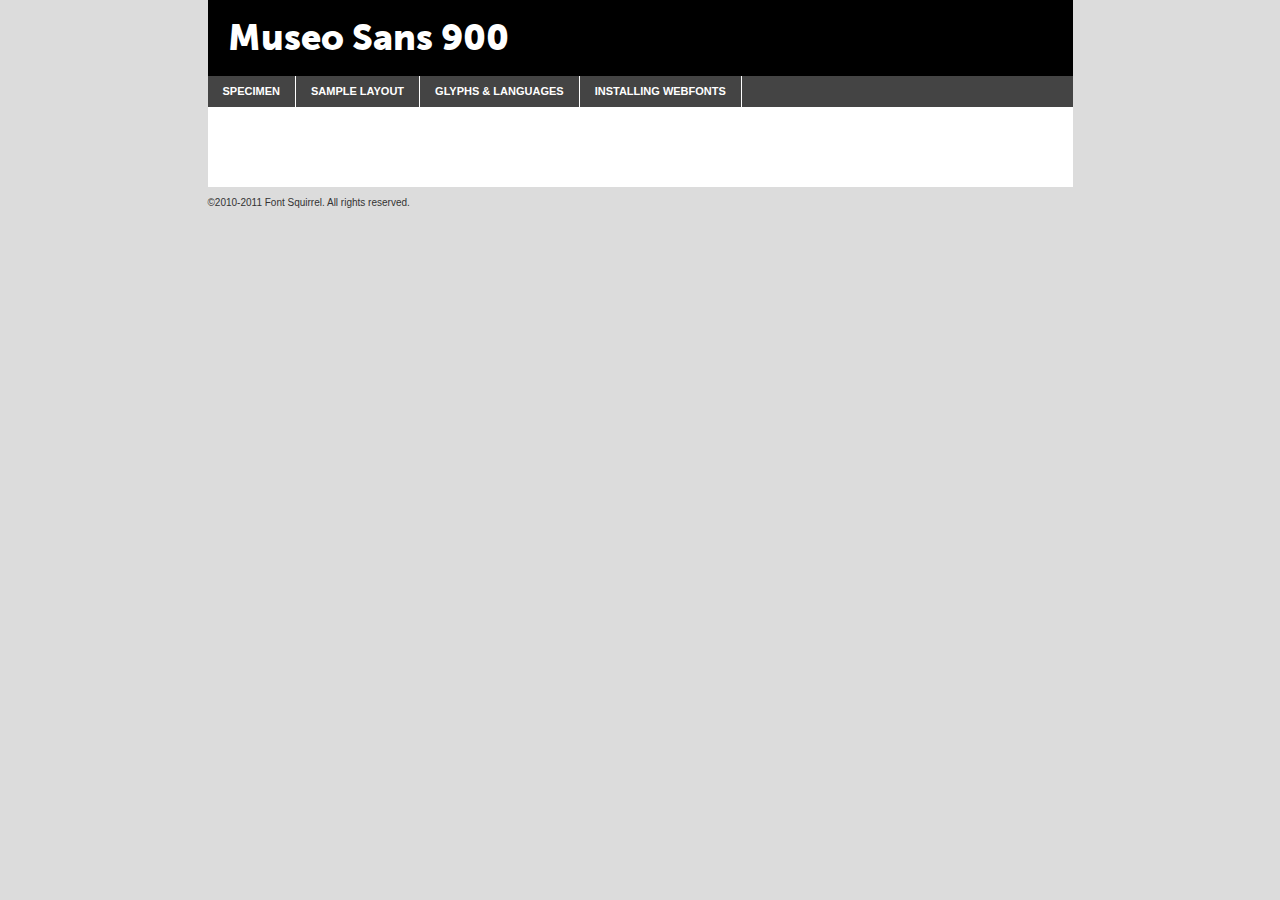
<file: files/assets/fonts/museosans/museosans-900-demo.html>
<!DOCTYPE html PUBLIC "-//W3C//DTD XHTML 1.0 Transitional//EN"
	"http://www.w3.org/TR/xhtml1/DTD/xhtml1-transitional.dtd">

<html xmlns="http://www.w3.org/1999/xhtml" xml:lang="en" lang="en">
<head>
	<meta http-equiv="Content-Type" content="text/html; charset=utf-8" />
	<script src="http://ajax.googleapis.com/ajax/libs/jquery/1.7.2/jquery.min.js" type="text/javascript" charset="utf-8"></script>
	<script src="specimen_files/easytabs.js" type="text/javascript" charset="utf-8"></script>
	<link rel="stylesheet" href="specimen_files/specimen_stylesheet.css" type="text/css" charset="utf-8" />
	<link rel="stylesheet" href="stylesheet.css" type="text/css" charset="utf-8" />

	<style type="text/css">
					body{
				font-family: 'museo_sans_900regular';
							}
		</style>

	<title>Museo Sans 900 Specimen</title>
	
	
	<script type="text/javascript" charset="utf-8">
		$(document).ready(function() {
			$('#container').easyTabs({defaultContent:1});
		});
	</script>
</head>

<body>
<div id="container">
	<div id="header">
		Museo Sans 900	</div>
	<ul class="tabs">
		<li><a href="#specimen">Specimen</a></li>
		<li><a href="#layout">Sample Layout</a></li>
				<li><a href="#glyphs">Glyphs &amp; Languages</a></li>
		<li><a href="#installing">Installing Webfonts</a></li>
		
	</ul>
	
	<div id="main_content">

		
			<div id="specimen">
		
				<div class="section">
					<div class="grid12 firstcol">
						<div class="huge">AaBb</div>
					</div>
				</div>
		
				<div class="section">
					<div class="glyph_range">A&#x200B;B&#x200b;C&#x200b;D&#x200b;E&#x200b;F&#x200b;G&#x200b;H&#x200b;I&#x200b;J&#x200b;K&#x200b;L&#x200b;M&#x200b;N&#x200b;O&#x200b;P&#x200b;Q&#x200b;R&#x200b;S&#x200b;T&#x200b;U&#x200b;V&#x200b;W&#x200b;X&#x200b;Y&#x200b;Z&#x200b;a&#x200b;b&#x200b;c&#x200b;d&#x200b;e&#x200b;f&#x200b;g&#x200b;h&#x200b;i&#x200b;j&#x200b;k&#x200b;l&#x200b;m&#x200b;n&#x200b;o&#x200b;p&#x200b;q&#x200b;r&#x200b;s&#x200b;t&#x200b;u&#x200b;v&#x200b;w&#x200b;x&#x200b;y&#x200b;z&#x200b;1&#x200b;2&#x200b;3&#x200b;4&#x200b;5&#x200b;6&#x200b;7&#x200b;8&#x200b;9&#x200b;0&#x200b;&amp;&#x200b;.&#x200b;,&#x200b;?&#x200b;!&#x200b;&#64;&#x200b;(&#x200b;)&#x200b;#&#x200b;$&#x200b;%&#x200b;*&#x200b;+&#x200b;-&#x200b;=&#x200b;:&#x200b;;</div>
				</div>
				<div class="section">
					<div class="grid12 firstcol">
						<table class="sample_table">
							<tr><td>10</td><td class="size10">abcdefghijklmnopqrstuvwxyzABCDEFGHIJKLMNOPQRSTUVWXYZ0123456789abcdefghijklmnopqrstuvwxyzABCDEFGHIJKLMNOPQRSTUVWXYZ0123456789abcdefghijklmnopqrstuvwxyzABCDEFGHIJKLMNOPQRSTUVWXYZ</td></tr>
							<tr><td>11</td><td class="size11">abcdefghijklmnopqrstuvwxyzABCDEFGHIJKLMNOPQRSTUVWXYZ0123456789abcdefghijklmnopqrstuvwxyzABCDEFGHIJKLMNOPQRSTUVWXYZ0123456789abcdefghijklmnopqrstuvwxyzABCDEFGHIJKLMNOPQRSTUVWXYZ</td></tr>
							<tr><td>12</td><td class="size12">abcdefghijklmnopqrstuvwxyzABCDEFGHIJKLMNOPQRSTUVWXYZ0123456789abcdefghijklmnopqrstuvwxyzABCDEFGHIJKLMNOPQRSTUVWXYZ0123456789abcdefghijklmnopqrstuvwxyzABCDEFGHIJKLMNOPQRSTUVWXYZ</td></tr>
							<tr><td>13</td><td class="size13">abcdefghijklmnopqrstuvwxyzABCDEFGHIJKLMNOPQRSTUVWXYZ0123456789abcdefghijklmnopqrstuvwxyzABCDEFGHIJKLMNOPQRSTUVWXYZ0123456789abcdefghijklmnopqrstuvwxyzABCDEFGHIJKLMNOPQRSTUVWXYZ</td></tr>
							<tr><td>14</td><td class="size14">abcdefghijklmnopqrstuvwxyzABCDEFGHIJKLMNOPQRSTUVWXYZ0123456789abcdefghijklmnopqrstuvwxyzABCDEFGHIJKLMNOPQRSTUVWXYZ0123456789abcdefghijklmnopqrstuvwxyzABCDEFGHIJKLMNOPQRSTUVWXYZ</td></tr>
							<tr><td>16</td><td class="size16">abcdefghijklmnopqrstuvwxyzABCDEFGHIJKLMNOPQRSTUVWXYZ0123456789abcdefghijklmnopqrstuvwxyzABCDEFGHIJKLMNOPQRSTUVWXYZ</td></tr>
							<tr><td>18</td><td class="size18">abcdefghijklmnopqrstuvwxyzABCDEFGHIJKLMNOPQRSTUVWXYZ0123456789abcdefghijklmnopqrstuvwxyzABCDEFGHIJKLMNOPQRSTUVWXYZ</td></tr>
							<tr><td>20</td><td class="size20">abcdefghijklmnopqrstuvwxyzABCDEFGHIJKLMNOPQRSTUVWXYZ0123456789abcdefghijklmnopqrstuvwxyzABCDEFGHIJKLMNOPQRSTUVWXYZ</td></tr>
							<tr><td>24</td><td class="size24">abcdefghijklmnopqrstuvwxyzABCDEFGHIJKLMNOPQRSTUVWXYZ0123456789abcdefghijklmnopqrstuvwxyzABCDEFGHIJKLMNOPQRSTUVWXYZ</td></tr>
							<tr><td>30</td><td class="size30">abcdefghijklmnopqrstuvwxyzABCDEFGHIJKLMNOPQRSTUVWXYZ0123456789abcdefghijklmnopqrstuvwxyzABCDEFGHIJKLMNOPQRSTUVWXYZ</td></tr>
							<tr><td>36</td><td class="size36">abcdefghijklmnopqrstuvwxyzABCDEFGHIJKLMNOPQRSTUVWXYZ0123456789abcdefghijklmnopqrstuvwxyzABCDEFGHIJKLMNOPQRSTUVWXYZ</td></tr>
							<tr><td>48</td><td class="size48">abcdefghijklmnopqrstuvwxyzABCDEFGHIJKLMNOPQRSTUVWXYZ0123456789abcdefghijklmnopqrstuvwxyzABCDEFGHIJKLMNOPQRSTUVWXYZ</td></tr>
							<tr><td>60</td><td class="size60">abcdefghijklmnopqrstuvwxyzABCDEFGHIJKLMNOPQRSTUVWXYZ0123456789abcdefghijklmnopqrstuvwxyzABCDEFGHIJKLMNOPQRSTUVWXYZ</td></tr>
							<tr><td>72</td><td class="size72">abcdefghijklmnopqrstuvwxyzABCDEFGHIJKLMNOPQRSTUVWXYZ0123456789abcdefghijklmnopqrstuvwxyzABCDEFGHIJKLMNOPQRSTUVWXYZ</td></tr>
							<tr><td>90</td><td class="size90">abcdefghijklmnopqrstuvwxyzABCDEFGHIJKLMNOPQRSTUVWXYZ0123456789abcdefghijklmnopqrstuvwxyzABCDEFGHIJKLMNOPQRSTUVWXYZ</td></tr>
						</table>
				
					</div>
			
				</div>
		
		
		
								<div class="section" id="bodycomparison">


										<div id="xheight">
				<div class="fontbody">&#xE000;&#xE000;&#xE000;&#xE000;&#xE000;&#xE000;&#xE000;&#xE000;&#xE000;&#xE000;&#xE000;&#xE000;&#xE000;&#xE000;&#xE000;&#xE000;&#xE000;&#xE000;&#xE000;&#xE000;&#xE000;&#xE000;&#xE000;&#xE000;&#xE000;&#xE000;&#xE000;&#xE000;&#xE000;&#xE000;&#xE000;&#xE000;&#xE000;&#xE000;&#xE000;&#xE000;&#xE000;&#xE000;&#xE000;&#xE000;&#xE000;&#xE000;&#xE000;&#xE000;&#xE000;&#xE000;&#xE000;&#xE000;&#xE000;&#xE000;&#xE000;&#xE000;&#xE000;&#xE000;&#xE000;&#xE000;&#xE000;&#xE000;&#xE000;&#xE000;&#xE000;&#xE000;&#xE000;&#xE000;&#xE000;&#xE000;&#xE000;&#xE000;&#xE000;&#xE000;&#xE000;&#xE000;&#xE000;&#xE000;&#xE000;&#xE000;&#xE000;&#xE000;&#xE000;&#xE000;&#xE000;&#xE000;&#xE000;&#xE000;&#xE000;&#xE000;&#xE000;&#xE000;&#xE000;&#xE000;&#xE000;&#xE000;&#xE000;&#xE000;&#xE000;&#xE000;&#xE000;&#xE000;&#xE000;body</div><div class="arialbody">body</div><div class="verdanabody">body</div><div class="georgiabody">body</div></div>
										<div class="fontbody" style="z-index:1">
											body<span>Museo Sans 900</span>
										</div>
										<div class="arialbody" style="z-index:1">
											body<span>Arial</span>
										</div>
										<div class="verdanabody" style="z-index:1">
											body<span>Verdana</span>
										</div>
										<div class="georgiabody" style="z-index:1">
											body<span>Georgia</span>
										</div>



								</div>
		
		
				<div class="section psample psample_row1" id="">
					
					<div class="grid2 firstcol">
						<p class="size10"><span>10.</span>Aenean lacinia bibendum nulla sed consectetur. Fusce dapibus, tellus ac cursus commodo, tortor mauris condimentum nibh, ut fermentum massa justo sit amet risus. Nullam id dolor id nibh ultricies vehicula ut id elit. Cum sociis natoque penatibus et magnis dis parturient montes, nascetur ridiculus mus. Nulla vitae elit libero, a pharetra augue.</p>
			
					</div>
					<div class="grid3">
						<p class="size11"><span>11.</span>Aenean lacinia bibendum nulla sed consectetur. Fusce dapibus, tellus ac cursus commodo, tortor mauris condimentum nibh, ut fermentum massa justo sit amet risus. Nullam id dolor id nibh ultricies vehicula ut id elit. Cum sociis natoque penatibus et magnis dis parturient montes, nascetur ridiculus mus. Nulla vitae elit libero, a pharetra augue.</p>
			
					</div>
					<div class="grid3">
						<p class="size12"><span>12.</span>Aenean lacinia bibendum nulla sed consectetur. Fusce dapibus, tellus ac cursus commodo, tortor mauris condimentum nibh, ut fermentum massa justo sit amet risus. Nullam id dolor id nibh ultricies vehicula ut id elit. Cum sociis natoque penatibus et magnis dis parturient montes, nascetur ridiculus mus. Nulla vitae elit libero, a pharetra augue.</p>
			
					</div>
					<div class="grid4">
						<p class="size13"><span>13.</span>Aenean lacinia bibendum nulla sed consectetur. Fusce dapibus, tellus ac cursus commodo, tortor mauris condimentum nibh, ut fermentum massa justo sit amet risus. Nullam id dolor id nibh ultricies vehicula ut id elit. Cum sociis natoque penatibus et magnis dis parturient montes, nascetur ridiculus mus. Nulla vitae elit libero, a pharetra augue.</p>
			
					</div>
					<div class="white_blend"></div>
					
				</div>
				<div class="section psample psample_row2" id="">
					<div class="grid3 firstcol">
						<p class="size14"><span>14.</span>Aenean lacinia bibendum nulla sed consectetur. Fusce dapibus, tellus ac cursus commodo, tortor mauris condimentum nibh, ut fermentum massa justo sit amet risus. Nullam id dolor id nibh ultricies vehicula ut id elit. Cum sociis natoque penatibus et magnis dis parturient montes, nascetur ridiculus mus. Nulla vitae elit libero, a pharetra augue.</p>
			
					</div>
					<div class="grid4">
						<p class="size16"><span>16.</span>Aenean lacinia bibendum nulla sed consectetur. Fusce dapibus, tellus ac cursus commodo, tortor mauris condimentum nibh, ut fermentum massa justo sit amet risus. Nullam id dolor id nibh ultricies vehicula ut id elit. Cum sociis natoque penatibus et magnis dis parturient montes, nascetur ridiculus mus. Nulla vitae elit libero, a pharetra augue.</p>
			
					</div>
					<div class="grid5">
						<p class="size18"><span>18.</span>Aenean lacinia bibendum nulla sed consectetur. Fusce dapibus, tellus ac cursus commodo, tortor mauris condimentum nibh, ut fermentum massa justo sit amet risus. Nullam id dolor id nibh ultricies vehicula ut id elit. Cum sociis natoque penatibus et magnis dis parturient montes, nascetur ridiculus mus. Nulla vitae elit libero, a pharetra augue.</p>
			
					</div>

					<div class="white_blend"></div>

				</div>
				
				<div class="section psample psample_row3" id="">
					<div class="grid5 firstcol">
						<p class="size20"><span>20.</span>Aenean lacinia bibendum nulla sed consectetur. Fusce dapibus, tellus ac cursus commodo, tortor mauris condimentum nibh, ut fermentum massa justo sit amet risus. Nullam id dolor id nibh ultricies vehicula ut id elit. Cum sociis natoque penatibus et magnis dis parturient montes, nascetur ridiculus mus. Nulla vitae elit libero, a pharetra augue.</p>
					</div>
					<div class="grid7">
						<p class="size24"><span>24.</span>Aenean lacinia bibendum nulla sed consectetur. Fusce dapibus, tellus ac cursus commodo, tortor mauris condimentum nibh, ut fermentum massa justo sit amet risus. Nullam id dolor id nibh ultricies vehicula ut id elit. Cum sociis natoque penatibus et magnis dis parturient montes, nascetur ridiculus mus. Nulla vitae elit libero, a pharetra augue.</p>
					</div>
					
					<div class="white_blend"></div>
					
				</div>
				
				<div class="section psample psample_row4" id="">
					<div class="grid12 firstcol">
						<p class="size30"><span>30.</span>Aenean lacinia bibendum nulla sed consectetur. Fusce dapibus, tellus ac cursus commodo, tortor mauris condimentum nibh, ut fermentum massa justo sit amet risus. Nullam id dolor id nibh ultricies vehicula ut id elit. Cum sociis natoque penatibus et magnis dis parturient montes, nascetur ridiculus mus. Nulla vitae elit libero, a pharetra augue.</p>
					</div>
					<div class="white_blend"></div>
					
				</div>
				
				
				
				<div class="section psample psample_row1 fullreverse">
					<div class="grid2 firstcol">
						<p class="size10"><span>10.</span>Aenean lacinia bibendum nulla sed consectetur. Fusce dapibus, tellus ac cursus commodo, tortor mauris condimentum nibh, ut fermentum massa justo sit amet risus. Nullam id dolor id nibh ultricies vehicula ut id elit. Cum sociis natoque penatibus et magnis dis parturient montes, nascetur ridiculus mus. Nulla vitae elit libero, a pharetra augue.</p>
			
					</div>
					<div class="grid3">
						<p class="size11"><span>11.</span>Aenean lacinia bibendum nulla sed consectetur. Fusce dapibus, tellus ac cursus commodo, tortor mauris condimentum nibh, ut fermentum massa justo sit amet risus. Nullam id dolor id nibh ultricies vehicula ut id elit. Cum sociis natoque penatibus et magnis dis parturient montes, nascetur ridiculus mus. Nulla vitae elit libero, a pharetra augue.</p>
			
					</div>
					<div class="grid3">
						<p class="size12"><span>12.</span>Aenean lacinia bibendum nulla sed consectetur. Fusce dapibus, tellus ac cursus commodo, tortor mauris condimentum nibh, ut fermentum massa justo sit amet risus. Nullam id dolor id nibh ultricies vehicula ut id elit. Cum sociis natoque penatibus et magnis dis parturient montes, nascetur ridiculus mus. Nulla vitae elit libero, a pharetra augue.</p>
			
					</div>
					<div class="grid4">
						<p class="size13"><span>13.</span>Aenean lacinia bibendum nulla sed consectetur. Fusce dapibus, tellus ac cursus commodo, tortor mauris condimentum nibh, ut fermentum massa justo sit amet risus. Nullam id dolor id nibh ultricies vehicula ut id elit. Cum sociis natoque penatibus et magnis dis parturient montes, nascetur ridiculus mus. Nulla vitae elit libero, a pharetra augue.</p>
			
					</div>
					<div class="black_blend"></div>
					
				</div>
				
				<div class="section psample psample_row2 fullreverse">
					<div class="grid3 firstcol">
						<p class="size14"><span>14.</span>Aenean lacinia bibendum nulla sed consectetur. Fusce dapibus, tellus ac cursus commodo, tortor mauris condimentum nibh, ut fermentum massa justo sit amet risus. Nullam id dolor id nibh ultricies vehicula ut id elit. Cum sociis natoque penatibus et magnis dis parturient montes, nascetur ridiculus mus. Nulla vitae elit libero, a pharetra augue.</p>
			
					</div>
					<div class="grid4">
						<p class="size16"><span>16.</span>Aenean lacinia bibendum nulla sed consectetur. Fusce dapibus, tellus ac cursus commodo, tortor mauris condimentum nibh, ut fermentum massa justo sit amet risus. Nullam id dolor id nibh ultricies vehicula ut id elit. Cum sociis natoque penatibus et magnis dis parturient montes, nascetur ridiculus mus. Nulla vitae elit libero, a pharetra augue.</p>
			
					</div>
					<div class="grid5">
						<p class="size18"><span>18.</span>Aenean lacinia bibendum nulla sed consectetur. Fusce dapibus, tellus ac cursus commodo, tortor mauris condimentum nibh, ut fermentum massa justo sit amet risus. Nullam id dolor id nibh ultricies vehicula ut id elit. Cum sociis natoque penatibus et magnis dis parturient montes, nascetur ridiculus mus. Nulla vitae elit libero, a pharetra augue.</p>
			
					</div>
					<div class="black_blend"></div>

				</div>
				
				<div class="section psample fullreverse psample_row3" id="">
					<div class="grid5 firstcol">
						<p class="size20"><span>20.</span>Aenean lacinia bibendum nulla sed consectetur. Fusce dapibus, tellus ac cursus commodo, tortor mauris condimentum nibh, ut fermentum massa justo sit amet risus. Nullam id dolor id nibh ultricies vehicula ut id elit. Cum sociis natoque penatibus et magnis dis parturient montes, nascetur ridiculus mus. Nulla vitae elit libero, a pharetra augue.</p>
					</div>
					<div class="grid7">
						<p class="size24"><span>24.</span>Aenean lacinia bibendum nulla sed consectetur. Fusce dapibus, tellus ac cursus commodo, tortor mauris condimentum nibh, ut fermentum massa justo sit amet risus. Nullam id dolor id nibh ultricies vehicula ut id elit. Cum sociis natoque penatibus et magnis dis parturient montes, nascetur ridiculus mus. Nulla vitae elit libero, a pharetra augue.</p>
					</div>
					
					<div class="black_blend"></div>
					
				</div>
				
				<div class="section psample fullreverse psample_row4" id="" style="border-bottom: 20px #000 solid;">
					<div class="grid12 firstcol">
						<p class="size30"><span>30.</span>Aenean lacinia bibendum nulla sed consectetur. Fusce dapibus, tellus ac cursus commodo, tortor mauris condimentum nibh, ut fermentum massa justo sit amet risus. Nullam id dolor id nibh ultricies vehicula ut id elit. Cum sociis natoque penatibus et magnis dis parturient montes, nascetur ridiculus mus. Nulla vitae elit libero, a pharetra augue.</p>
					</div>
					<div class="black_blend"></div>
					
				</div>
				
				
				
				
			</div>
			
			<div id="layout">
				
				<div class="section">
					
					<div class="grid12 firstcol">
						<h1>Lorem Ipsum Dolor</h1>
						<h2>Etiam porta sem malesuada magna mollis euismod</h2>
						
						<p class="byline">By <a href="#link">Aenean Lacinia</a></p>
					</div>
				</div>
				<div class="section">
					<div class="grid8 firstcol">
						<p class="large">Donec sed odio dui. Morbi leo risus, porta ac consectetur ac, vestibulum at eros. Fusce dapibus, tellus ac cursus commodo, tortor mauris condimentum nibh, ut fermentum massa justo sit amet risus. </p>

						
						<h3>Pellentesque ornare sem</h3>

						<p>Maecenas sed diam eget risus varius blandit sit amet non magna. Maecenas faucibus mollis interdum. Donec ullamcorper nulla non metus auctor fringilla. Nullam id dolor id nibh ultricies vehicula ut id elit. Nullam id dolor id nibh ultricies vehicula ut id elit. </p>

						<p>Aenean eu leo quam. Pellentesque ornare sem lacinia quam venenatis vestibulum. Lorem ipsum dolor sit amet, consectetur adipiscing elit. Cum sociis natoque penatibus et magnis dis parturient montes, nascetur ridiculus mus. </p>

						<p>Nulla vitae elit libero, a pharetra augue. Praesent commodo cursus magna, vel scelerisque nisl consectetur et. Aenean lacinia bibendum nulla sed consectetur. </p>

						<p>Nullam quis risus eget urna mollis ornare vel eu leo. Nullam quis risus eget urna mollis ornare vel eu leo. Maecenas sed diam eget risus varius blandit sit amet non magna. Donec ullamcorper nulla non metus auctor fringilla. </p>

						<h3>Cras mattis consectetur</h3>

						<p>Aenean eu leo quam. Pellentesque ornare sem lacinia quam venenatis vestibulum. Aenean lacinia bibendum nulla sed consectetur. Integer posuere erat a ante venenatis dapibus posuere velit aliquet. Cras mattis consectetur purus sit amet fermentum. </p>

						<p>Nullam id dolor id nibh ultricies vehicula ut id elit. Nullam quis risus eget urna mollis ornare vel eu leo. Cras mattis consectetur purus sit amet fermentum.</p>
					</div>
					
					<div class="grid4 sidebar">
						
						<div class="box reverse">
							<p class="last">Nullam quis risus eget urna mollis ornare vel eu leo. Donec ullamcorper nulla non metus auctor fringilla. Cras mattis consectetur purus sit amet fermentum. Sed posuere consectetur est at lobortis. Lorem ipsum dolor sit amet, consectetur adipiscing elit. </p>
						</div>
						
						<p class="caption">Maecenas sed diam eget risus varius.</p>

						<p>Vestibulum id ligula porta felis euismod semper. Integer posuere erat a ante venenatis dapibus posuere velit aliquet. Vestibulum id ligula porta felis euismod semper. Sed posuere consectetur est at lobortis. Maecenas sed diam eget risus varius blandit sit amet non magna. Fusce dapibus, tellus ac cursus commodo, tortor mauris condimentum nibh, ut fermentum massa justo sit amet risus. </p>

					

						<p>Duis mollis, est non commodo luctus, nisi erat porttitor ligula, eget lacinia odio sem nec elit. Aenean lacinia bibendum nulla sed consectetur. Vivamus sagittis lacus vel augue laoreet rutrum faucibus dolor auctor. Aenean lacinia bibendum nulla sed consectetur. Nullam quis risus eget urna mollis ornare vel eu leo. </p>

						<p>Praesent commodo cursus magna, vel scelerisque nisl consectetur et. Donec ullamcorper nulla non metus auctor fringilla. Maecenas faucibus mollis interdum. Fusce dapibus, tellus ac cursus commodo, tortor mauris condimentum nibh, ut fermentum massa justo sit amet risus. </p>

					</div>
				</div>
				
			</div>


			



		<div id="glyphs">
			<div class="section">
				<div class="grid12 firstcol">
			
				<h1>Language Support</h1>
				<p>The subset of Museo Sans 900 in this kit supports the following languages:<br />
			
					Albanian, Danish, Dutch, English, Faroese, French, German, Icelandic, Italian, Malagasy, Norwegian, Spanish, Swedish				</p>
				<h1>Glyph Chart</h1>
				<p>The subset of Museo Sans 900 in this kit includes all the glyphs listed below. Unicode entities are included above each glyph to help you insert individual characters into your layout.</p>
				<div id="glyph_chart">
			
																														 <div><p>&amp;#13;</p>&#13;</div>
																				 <div><p>&amp;#32;</p>&#32;</div>
																				 <div><p>&amp;#33;</p>&#33;</div>
																				 <div><p>&amp;#34;</p>&#34;</div>
																				 <div><p>&amp;#35;</p>&#35;</div>
																				 <div><p>&amp;#36;</p>&#36;</div>
																				 <div><p>&amp;#37;</p>&#37;</div>
																				 <div><p>&amp;#38;</p>&#38;</div>
																				 <div><p>&amp;#39;</p>&#39;</div>
																				 <div><p>&amp;#40;</p>&#40;</div>
																				 <div><p>&amp;#41;</p>&#41;</div>
																				 <div><p>&amp;#42;</p>&#42;</div>
																				 <div><p>&amp;#43;</p>&#43;</div>
																				 <div><p>&amp;#44;</p>&#44;</div>
																				 <div><p>&amp;#45;</p>&#45;</div>
																				 <div><p>&amp;#46;</p>&#46;</div>
																				 <div><p>&amp;#47;</p>&#47;</div>
																				 <div><p>&amp;#48;</p>&#48;</div>
																				 <div><p>&amp;#49;</p>&#49;</div>
																				 <div><p>&amp;#50;</p>&#50;</div>
																				 <div><p>&amp;#51;</p>&#51;</div>
																				 <div><p>&amp;#52;</p>&#52;</div>
																				 <div><p>&amp;#53;</p>&#53;</div>
																				 <div><p>&amp;#54;</p>&#54;</div>
																				 <div><p>&amp;#55;</p>&#55;</div>
																				 <div><p>&amp;#56;</p>&#56;</div>
																				 <div><p>&amp;#57;</p>&#57;</div>
																				 <div><p>&amp;#58;</p>&#58;</div>
																				 <div><p>&amp;#59;</p>&#59;</div>
																				 <div><p>&amp;#60;</p>&#60;</div>
																				 <div><p>&amp;#61;</p>&#61;</div>
																				 <div><p>&amp;#62;</p>&#62;</div>
																				 <div><p>&amp;#63;</p>&#63;</div>
																				 <div><p>&amp;#64;</p>&#64;</div>
																				 <div><p>&amp;#65;</p>&#65;</div>
																				 <div><p>&amp;#66;</p>&#66;</div>
																				 <div><p>&amp;#67;</p>&#67;</div>
																				 <div><p>&amp;#68;</p>&#68;</div>
																				 <div><p>&amp;#69;</p>&#69;</div>
																				 <div><p>&amp;#70;</p>&#70;</div>
																				 <div><p>&amp;#71;</p>&#71;</div>
																				 <div><p>&amp;#72;</p>&#72;</div>
																				 <div><p>&amp;#73;</p>&#73;</div>
																				 <div><p>&amp;#74;</p>&#74;</div>
																				 <div><p>&amp;#75;</p>&#75;</div>
																				 <div><p>&amp;#76;</p>&#76;</div>
																				 <div><p>&amp;#77;</p>&#77;</div>
																				 <div><p>&amp;#78;</p>&#78;</div>
																				 <div><p>&amp;#79;</p>&#79;</div>
																				 <div><p>&amp;#80;</p>&#80;</div>
																				 <div><p>&amp;#81;</p>&#81;</div>
																				 <div><p>&amp;#82;</p>&#82;</div>
																				 <div><p>&amp;#83;</p>&#83;</div>
																				 <div><p>&amp;#84;</p>&#84;</div>
																				 <div><p>&amp;#85;</p>&#85;</div>
																				 <div><p>&amp;#86;</p>&#86;</div>
																				 <div><p>&amp;#87;</p>&#87;</div>
																				 <div><p>&amp;#88;</p>&#88;</div>
																				 <div><p>&amp;#89;</p>&#89;</div>
																				 <div><p>&amp;#90;</p>&#90;</div>
																				 <div><p>&amp;#91;</p>&#91;</div>
																				 <div><p>&amp;#92;</p>&#92;</div>
																				 <div><p>&amp;#93;</p>&#93;</div>
																				 <div><p>&amp;#94;</p>&#94;</div>
																				 <div><p>&amp;#95;</p>&#95;</div>
																				 <div><p>&amp;#96;</p>&#96;</div>
																				 <div><p>&amp;#97;</p>&#97;</div>
																				 <div><p>&amp;#98;</p>&#98;</div>
																				 <div><p>&amp;#99;</p>&#99;</div>
																				 <div><p>&amp;#100;</p>&#100;</div>
																				 <div><p>&amp;#101;</p>&#101;</div>
																				 <div><p>&amp;#102;</p>&#102;</div>
																				 <div><p>&amp;#103;</p>&#103;</div>
																				 <div><p>&amp;#104;</p>&#104;</div>
																				 <div><p>&amp;#105;</p>&#105;</div>
																				 <div><p>&amp;#106;</p>&#106;</div>
																				 <div><p>&amp;#107;</p>&#107;</div>
																				 <div><p>&amp;#108;</p>&#108;</div>
																				 <div><p>&amp;#109;</p>&#109;</div>
																				 <div><p>&amp;#110;</p>&#110;</div>
																				 <div><p>&amp;#111;</p>&#111;</div>
																				 <div><p>&amp;#112;</p>&#112;</div>
																				 <div><p>&amp;#113;</p>&#113;</div>
																				 <div><p>&amp;#114;</p>&#114;</div>
																				 <div><p>&amp;#115;</p>&#115;</div>
																				 <div><p>&amp;#116;</p>&#116;</div>
																				 <div><p>&amp;#117;</p>&#117;</div>
																				 <div><p>&amp;#118;</p>&#118;</div>
																				 <div><p>&amp;#119;</p>&#119;</div>
																				 <div><p>&amp;#120;</p>&#120;</div>
																				 <div><p>&amp;#121;</p>&#121;</div>
																				 <div><p>&amp;#122;</p>&#122;</div>
																				 <div><p>&amp;#123;</p>&#123;</div>
																				 <div><p>&amp;#124;</p>&#124;</div>
																				 <div><p>&amp;#125;</p>&#125;</div>
																				 <div><p>&amp;#126;</p>&#126;</div>
																				 <div><p>&amp;#160;</p>&#160;</div>
																				 <div><p>&amp;#161;</p>&#161;</div>
																				 <div><p>&amp;#162;</p>&#162;</div>
																				 <div><p>&amp;#163;</p>&#163;</div>
																				 <div><p>&amp;#165;</p>&#165;</div>
																				 <div><p>&amp;#167;</p>&#167;</div>
																				 <div><p>&amp;#168;</p>&#168;</div>
																				 <div><p>&amp;#169;</p>&#169;</div>
																				 <div><p>&amp;#170;</p>&#170;</div>
																				 <div><p>&amp;#171;</p>&#171;</div>
																				 <div><p>&amp;#172;</p>&#172;</div>
																				 <div><p>&amp;#173;</p>&#173;</div>
																				 <div><p>&amp;#174;</p>&#174;</div>
																				 <div><p>&amp;#175;</p>&#175;</div>
																				 <div><p>&amp;#176;</p>&#176;</div>
																				 <div><p>&amp;#177;</p>&#177;</div>
																				 <div><p>&amp;#178;</p>&#178;</div>
																				 <div><p>&amp;#179;</p>&#179;</div>
																				 <div><p>&amp;#180;</p>&#180;</div>
																				 <div><p>&amp;#182;</p>&#182;</div>
																				 <div><p>&amp;#183;</p>&#183;</div>
																				 <div><p>&amp;#184;</p>&#184;</div>
																				 <div><p>&amp;#185;</p>&#185;</div>
																				 <div><p>&amp;#186;</p>&#186;</div>
																				 <div><p>&amp;#187;</p>&#187;</div>
																				 <div><p>&amp;#188;</p>&#188;</div>
																				 <div><p>&amp;#189;</p>&#189;</div>
																				 <div><p>&amp;#190;</p>&#190;</div>
																				 <div><p>&amp;#191;</p>&#191;</div>
																				 <div><p>&amp;#192;</p>&#192;</div>
																				 <div><p>&amp;#193;</p>&#193;</div>
																				 <div><p>&amp;#194;</p>&#194;</div>
																				 <div><p>&amp;#195;</p>&#195;</div>
																				 <div><p>&amp;#196;</p>&#196;</div>
																				 <div><p>&amp;#197;</p>&#197;</div>
																				 <div><p>&amp;#198;</p>&#198;</div>
																				 <div><p>&amp;#199;</p>&#199;</div>
																				 <div><p>&amp;#200;</p>&#200;</div>
																				 <div><p>&amp;#201;</p>&#201;</div>
																				 <div><p>&amp;#202;</p>&#202;</div>
																				 <div><p>&amp;#203;</p>&#203;</div>
																				 <div><p>&amp;#204;</p>&#204;</div>
																				 <div><p>&amp;#205;</p>&#205;</div>
																				 <div><p>&amp;#206;</p>&#206;</div>
																				 <div><p>&amp;#207;</p>&#207;</div>
																				 <div><p>&amp;#208;</p>&#208;</div>
																				 <div><p>&amp;#209;</p>&#209;</div>
																				 <div><p>&amp;#210;</p>&#210;</div>
																				 <div><p>&amp;#211;</p>&#211;</div>
																				 <div><p>&amp;#212;</p>&#212;</div>
																				 <div><p>&amp;#213;</p>&#213;</div>
																				 <div><p>&amp;#214;</p>&#214;</div>
																				 <div><p>&amp;#215;</p>&#215;</div>
																				 <div><p>&amp;#216;</p>&#216;</div>
																				 <div><p>&amp;#217;</p>&#217;</div>
																				 <div><p>&amp;#218;</p>&#218;</div>
																				 <div><p>&amp;#219;</p>&#219;</div>
																				 <div><p>&amp;#220;</p>&#220;</div>
																				 <div><p>&amp;#221;</p>&#221;</div>
																				 <div><p>&amp;#222;</p>&#222;</div>
																				 <div><p>&amp;#223;</p>&#223;</div>
																				 <div><p>&amp;#224;</p>&#224;</div>
																				 <div><p>&amp;#225;</p>&#225;</div>
																				 <div><p>&amp;#226;</p>&#226;</div>
																				 <div><p>&amp;#227;</p>&#227;</div>
																				 <div><p>&amp;#228;</p>&#228;</div>
																				 <div><p>&amp;#229;</p>&#229;</div>
																				 <div><p>&amp;#230;</p>&#230;</div>
																				 <div><p>&amp;#231;</p>&#231;</div>
																				 <div><p>&amp;#232;</p>&#232;</div>
																				 <div><p>&amp;#233;</p>&#233;</div>
																				 <div><p>&amp;#234;</p>&#234;</div>
																				 <div><p>&amp;#235;</p>&#235;</div>
																				 <div><p>&amp;#236;</p>&#236;</div>
																				 <div><p>&amp;#237;</p>&#237;</div>
																				 <div><p>&amp;#238;</p>&#238;</div>
																				 <div><p>&amp;#239;</p>&#239;</div>
																				 <div><p>&amp;#240;</p>&#240;</div>
																				 <div><p>&amp;#241;</p>&#241;</div>
																				 <div><p>&amp;#242;</p>&#242;</div>
																				 <div><p>&amp;#243;</p>&#243;</div>
																				 <div><p>&amp;#244;</p>&#244;</div>
																				 <div><p>&amp;#245;</p>&#245;</div>
																				 <div><p>&amp;#246;</p>&#246;</div>
																				 <div><p>&amp;#247;</p>&#247;</div>
																				 <div><p>&amp;#248;</p>&#248;</div>
																				 <div><p>&amp;#249;</p>&#249;</div>
																				 <div><p>&amp;#250;</p>&#250;</div>
																				 <div><p>&amp;#251;</p>&#251;</div>
																				 <div><p>&amp;#252;</p>&#252;</div>
																				 <div><p>&amp;#253;</p>&#253;</div>
																				 <div><p>&amp;#254;</p>&#254;</div>
																				 <div><p>&amp;#255;</p>&#255;</div>
																				 <div><p>&amp;#338;</p>&#338;</div>
																				 <div><p>&amp;#339;</p>&#339;</div>
																				 <div><p>&amp;#376;</p>&#376;</div>
																				 <div><p>&amp;#710;</p>&#710;</div>
																				 <div><p>&amp;#732;</p>&#732;</div>
																				 <div><p>&amp;#8192;</p>&#8192;</div>
																				 <div><p>&amp;#8193;</p>&#8193;</div>
																				 <div><p>&amp;#8194;</p>&#8194;</div>
																				 <div><p>&amp;#8195;</p>&#8195;</div>
																				 <div><p>&amp;#8196;</p>&#8196;</div>
																				 <div><p>&amp;#8197;</p>&#8197;</div>
																				 <div><p>&amp;#8198;</p>&#8198;</div>
																				 <div><p>&amp;#8199;</p>&#8199;</div>
																				 <div><p>&amp;#8200;</p>&#8200;</div>
																				 <div><p>&amp;#8201;</p>&#8201;</div>
																				 <div><p>&amp;#8202;</p>&#8202;</div>
																				 <div><p>&amp;#8208;</p>&#8208;</div>
																				 <div><p>&amp;#8209;</p>&#8209;</div>
																				 <div><p>&amp;#8210;</p>&#8210;</div>
																				 <div><p>&amp;#8211;</p>&#8211;</div>
																				 <div><p>&amp;#8212;</p>&#8212;</div>
																				 <div><p>&amp;#8216;</p>&#8216;</div>
																				 <div><p>&amp;#8217;</p>&#8217;</div>
																				 <div><p>&amp;#8218;</p>&#8218;</div>
																				 <div><p>&amp;#8220;</p>&#8220;</div>
																				 <div><p>&amp;#8221;</p>&#8221;</div>
																				 <div><p>&amp;#8222;</p>&#8222;</div>
																				 <div><p>&amp;#8226;</p>&#8226;</div>
																				 <div><p>&amp;#8230;</p>&#8230;</div>
																				 <div><p>&amp;#8239;</p>&#8239;</div>
																				 <div><p>&amp;#8249;</p>&#8249;</div>
																				 <div><p>&amp;#8250;</p>&#8250;</div>
																				 <div><p>&amp;#8287;</p>&#8287;</div>
																				 <div><p>&amp;#8364;</p>&#8364;</div>
																				 <div><p>&amp;#8482;</p>&#8482;</div>
																				 <div><p>&amp;#57344;</p>&#57344;</div>
																				 <div><p>&amp;#64257;</p>&#64257;</div>
																				 <div><p>&amp;#64258;</p>&#64258;</div>
																				 <div><p>&amp;#64259;</p>&#64259;</div>
																				 <div><p>&amp;#64260;</p>&#64260;</div>
																												</div>	
				</div>
		
		
			</div>
		</div>
		
		
		<div id="specs">
			
		</div>
	
		<div id="installing">
			<div class="section">
				<div class="grid7 firstcol">
					<h1>Installing Webfonts</h1>
					
					<p>Webfonts are supported by all major browser platforms but not all in the same way. There are currently four different font formats that must be included in order to target all browsers. This includes TTF, WOFF, EOT and SVG.</p>
					
					<h2>1. Upload your webfonts</h2>
					<p>You must upload your webfont kit to your website. They should be in or near the same directory as your CSS files.</p>
					
					<h2>2. Include the webfont stylesheet</h2>
					<p>A special CSS @font-face declaration helps the various browsers select the appropriate font it needs without causing you a bunch of headaches. Learn more about this syntax by reading the <a href="http://www.fontspring.com/blog/further-hardening-of-the-bulletproof-syntax">Fontspring blog post</a> about it. The code for it is as follows:</p>


<code>
@font-face{ 
	font-family: 'MyWebFont';
	src: url('WebFont.eot');
	src: url('WebFont.eot?#iefix') format('embedded-opentype'),
	     url('WebFont.woff') format('woff'),
	     url('WebFont.ttf') format('truetype'),
	     url('WebFont.svg#webfont') format('svg');
}
</code>

	<p>We've already gone ahead and generated the code for you. All you have to do is link to the stylesheet in your HTML, like this:</p>
	<code>&lt;link rel=&quot;stylesheet&quot; href=&quot;stylesheet.css&quot; type=&quot;text/css&quot; charset=&quot;utf-8&quot; /&gt;</code>

					<h2>3. Modify your own stylesheet</h2>
					<p>To take advantage of your new fonts, you must tell your stylesheet to use them. Look at the original @font-face declaration above and find the property called "font-family." The name linked there will be what you use to reference the font. Prepend that webfont name to the font stack in the "font-family" property, inside the selector you want to change. For example:</p>
<code>p { font-family: 'WebFont', Arial, sans-serif; }</code>

<h2>4. Test</h2>
<p>Getting webfonts to work cross-browser <em>can</em> be tricky. Use the information in the sidebar to help you if you find that fonts aren't loading in a particular browser.</p>
				</div>
				
				<div class="grid5 sidebar">
					<div class="box">
						<h2>Troubleshooting<br />Font-Face Problems</h2>
						<p>Having trouble getting your webfonts to load in your new website? Here are some tips to sort out what might be the problem.</p>

						<h3>Fonts not showing in any browser</h3>

						<p>This sounds like you need to work on the plumbing. You either did not upload the fonts to the correct directory, or you did not link the fonts properly in the CSS. If you've confirmed that all this is correct and you still have a problem, take a look at your .htaccess file and see if requests are getting intercepted.</p>

						<h3>Fonts not loading in iPhone or iPad</h3>

						<p>The most common problem here is that you are serving the fonts from an IIS server. IIS refuses to serve files that have unknown MIME types. If that is the case, you must set the MIME type for SVG to "image/svg+xml" in the server settings. Follow these instructions from Microsoft if you need help.</p>

						<h3>Fonts not loading in Firefox</h3>

						<p>The primary reason for this failure? You are still using a version Firefox older than 3.5. So upgrade already! If that isn't it, then you are very likely serving fonts from a different domain. Firefox requires that all font assets be served from the same domain. Lastly it is possible that you need to add WOFF to your list of MIME types (if you are serving via IIS.)</p>

						<h3>Fonts not loading in IE</h3>

						<p>Are you looking at Internet Explorer on an actual Windows machine or are you cheating by using a service like Adobe BrowserLab? Many of these screenshot services do not render @font-face for IE. Best to test it on a real machine.</p>

						<h3>Fonts not loading in IE9</h3>

						<p>IE9, like Firefox, requires that fonts be served from the same domain as the website. Make sure that is the case.</p>
					</div>
				</div>
			</div>
			
		</div>
	
	</div>
	<div id="footer">
		<p>&copy;2010-2011 Font Squirrel. All rights reserved.</p>
	</div>
</div>
</body>
</html>
</file>
<file: files/assets/fonts/museosans/stylesheet.css>
/* Generated by Font Squirrel (http://www.fontsquirrel.com) on October 20, 2012 */



@font-face {
    font-family: 'museo_sans_100regular';
    src: url('museosans-100-webfont.eot');
    src: url('museosans-100-webfont.eot?#iefix') format('embedded-opentype'),
         url('museosans-100-webfont.woff') format('woff'),
         url('museosans-100-webfont.ttf') format('truetype'),
         url('museosans-100-webfont.svg#museo_sans_100regular') format('svg');
    font-weight: normal;
    font-style: normal;

}




@font-face {
    font-family: 'museo_sans_300regular';
    src: url('museosans-300-webfont.eot');
    src: url('museosans-300-webfont.eot?#iefix') format('embedded-opentype'),
         url('museosans-300-webfont.woff') format('woff'),
         url('museosans-300-webfont.ttf') format('truetype'),
         url('museosans-300-webfont.svg#museo_sans_300regular') format('svg');
    font-weight: normal;
    font-style: normal;

}




@font-face {
    font-family: 'museo_sans_500regular';
    src: url('museosans-500-webfont.eot');
    src: url('museosans-500-webfont.eot?#iefix') format('embedded-opentype'),
         url('museosans-500-webfont.woff') format('woff'),
         url('museosans-500-webfont.ttf') format('truetype'),
         url('museosans-500-webfont.svg#museo_sans_500regular') format('svg');
    font-weight: normal;
    font-style: normal;

}




@font-face {
    font-family: 'museo_sans_700regular';
    src: url('museosans-700-webfont.eot');
    src: url('museosans-700-webfont.eot?#iefix') format('embedded-opentype'),
         url('museosans-700-webfont.woff') format('woff'),
         url('museosans-700-webfont.ttf') format('truetype'),
         url('museosans-700-webfont.svg#museo_sans_700regular') format('svg');
    font-weight: normal;
    font-style: normal;

}




@font-face {
    font-family: 'museo_sans_900regular';
    src: url('museosans-900-webfont.eot');
    src: url('museosans-900-webfont.eot?#iefix') format('embedded-opentype'),
         url('museosans-900-webfont.woff') format('woff'),
         url('museosans-900-webfont.ttf') format('truetype'),
         url('museosans-900-webfont.svg#museo_sans_900regular') format('svg');
    font-weight: normal;
    font-style: normal;

}
</file>
<file: files/assets/fonts/museosans/specimen_files/specimen_stylesheet.css>
@import url('grid_12-825-55-15.css');

/*  
	CSS Reset by Eric Meyer - Released under Public Domain
    http://meyerweb.com/eric/tools/css/reset/
*/
html, body, div, span, applet, object, iframe,
h1, h2, h3, h4, h5, h6, p, blockquote, pre,
a, abbr, acronym, address, big, cite, code,
del, dfn, em, font, img, ins, kbd, q, s, samp,
small, strike, strong, sub, sup, tt, var,
b, u, i, center, dl, dt, dd, ol, ul, li,
fieldset, form, label, legend, table, 
caption, tbody, tfoot, thead, tr, th, td 
                  {margin: 0;padding: 0;border: 0;outline: 0;
                  font-size: 100%;vertical-align: baseline;
                  background: transparent;}
body              {line-height: 1;}
ol, ul            {list-style: none;}
blockquote, q     {quotes: none;}
blockquote:before, blockquote:after,
q:before, q:after {content: '';	content: none;}
:focus            {outline: 0;}
ins               {text-decoration: none;}
del               {text-decoration: line-through;}
table             {border-collapse: collapse;border-spacing: 0;}




body {
	color: #000;
	background-color: #dcdcdc;
}

a {
	text-decoration: none;
	color: #1883ba;
}

h1{
	font-size: 32px;
	font-weight: normal;
	font-style: normal;
	margin-bottom: 18px;
}

h2{
	font-size: 18px;
}

#container {
	width: 865px;
	margin: 0px auto;
}


#header {
	padding: 20px;
	font-size: 36px;
	background-color: #000;
	color: #fff;
}

#header span {
	color: #666;
}
#main_content {
	background-color: #fff;
	padding: 60px 20px 20px;
}


#footer p {
	margin: 0;
	padding-top: 10px;
	padding-bottom: 50px;
	color: #333;
	font: 10px Arial, sans-serif;
}

.tabs {
	width: 100%;
	height: 31px;
	background-color: #444;
}
.tabs li {
	float:  left;
	margin: 0;
	overflow: hidden;
	background-color: #444;
}
.tabs li a {
	display: block;
	color: #fff;
	text-decoration: none;
	font: bold 11px/11px 'Arial';
	text-transform: uppercase;
	padding: 10px 15px;
	border-right: 1px solid #fff;
}

.tabs li a:hover {
		background-color: #00b3ff;

}

.tabs li.active a {
	color:  #000;
	background-color: #fff;
}



div.huge {
	
	font-size: 300px;
	line-height: 1em;
	padding: 0;
	letter-spacing: -.02em;
	overflow: hidden;
}
div.glyph_range {
	font-size: 72px;
	line-height: 1.1em;
}

.size10{ font-size: 10px; }
.size11{ font-size: 11px; }
.size12{ font-size: 12px; }
.size13{ font-size: 13px; }
.size14{ font-size: 14px; }
.size16{ font-size: 16px; }
.size18{ font-size: 18px; }
.size20{ font-size: 20px; }
.size24{ font-size: 24px; }
.size30{ font-size: 30px; }
.size36{ font-size: 36px; }
.size48{ font-size: 48px; }
.size60{ font-size: 60px; }
.size72{ font-size: 72px; }
.size90{ font-size: 90px; }


.psample_row1 {	height: 120px;}
.psample_row1 {	height: 120px;}
.psample_row2 {	height: 160px;}
.psample_row3 {	height: 160px;}
.psample_row4 {	height: 160px;}

.psample {
	overflow: hidden;
	position: relative;
}
.psample p {
	line-height: 1.3em;
	display: block;
	overflow: hidden;
	margin: 0;
}

.psample span {
	margin-right: .5em;
}

.white_blend {
	width: 100%;
	height: 61px;
	background-image: url([data-uri]);
	position: absolute;
	bottom: 0;
}
.black_blend {
	width: 100%;
	height: 61px;
	background-image: url([data-uri]);
	position: absolute;
	bottom: 0;
}
.fullreverse {
	background:  #000 !important;
	color:  #fff !important;
	margin-left: -20px;
	padding-left: 20px;
	margin-right: -20px;
	padding-right: 20px;
	padding: 20px;
	margin-bottom:0;
}


.sample_table td {
	padding-top: 3px;
	padding-bottom:5px;
	padding-left: 5px;
	vertical-align: middle;
	line-height: 1.2em;
}

.sample_table td:first-child {
	background-color: #eee;
	text-align: right;
	padding-right: 5px;
	padding-left: 0;
	padding: 5px;
	font: 11px/12px "Courier New", Courier, mono;
}

code {
	white-space: pre;
	background-color: #eee;
	display: block;
	padding: 10px;
	margin-bottom: 18px;
	overflow: auto;
}


.bottom,.last 	{margin-bottom:0 !important; padding-bottom:0 !important;}

.box  { 
  padding: 18px; 
  margin-bottom: 18px; 
  background: #eee; 
}

.reverse,.reversed { background:  #000 !important;color:  #fff !important; border: none !important;}

#bodycomparison {
	position: relative;
	overflow: hidden;
	font-size: 72px;
	height: 90px;
	white-space: nowrap;
}

#bodycomparison div{
	font-size: 72px;
	line-height: 90px;
	display: inline;
	margin: 0 15px 0 0;
	padding: 0;
}

#bodycomparison div span{
	font: 10px Arial;
	position: absolute;
	left: 0;
}
#xheight {
	float: none;
	position: absolute;
	color: #d9f3ff;
	font-size: 72px;
	line-height: 90px;
}

.fontbody {
 position: relative;
}
.arialbody{
	font-family: Arial;
	position: relative;
}
.verdanabody{
	font-family: Verdana;
	position: relative;
}
.georgiabody{
	font-family: Georgia;
	position: relative;
}

/* @group Layout page
 */

#layout h1 {
	font-size: 36px;
	line-height: 42px;
	font-weight: normal;
	font-style: normal;
}

#layout h2 {
	font-size: 24px;
	line-height: 23px;
	font-weight: normal;
	font-style: normal;
}

#layout h3 {
	font-size: 22px;
	line-height: 1.4em;
	margin-top: 1em;
	font-weight: normal;
	font-style: normal;
}


#layout p.byline {
	font-size: 12px;
	margin-top: 18px;
	line-height: 12px;
	margin-bottom: 0;
}
#layout p {
	font-size: 14px;
	line-height: 21px;
	margin-bottom: .5em;
}

#layout p.large{
	font-size: 18px;
	line-height: 26px;
}

#layout .sidebar p{
	font-size: 12px;
	line-height: 1.4em;
}

#layout p.caption {
	font-size: 10px;
	margin-top: -16px;
	margin-bottom: 18px;
}

/* @end */

/* @group Glyphs */

#glyph_chart div{
	background-color: #d9f3ff;
	color: black;
	float: left;
	font-size: 36px;
	height: 1.2em;
	line-height: 1.2em;
	margin-bottom: 1px;
	margin-right: 1px;
	text-align: center;
	width: 1.2em;
	position: relative;
	padding: .6em .2em .2em;
}

#glyph_chart div p {
	position: absolute;
	left: 0;
	top: 0;
	display: block;
	text-align: center;
	font: bold 9px Arial, sans-serif;
	background-color: #3a768f;
	width: 100%;
	color: #fff;
	padding: 2px 0;
}


#glyphs h1 {
	font-family: Arial, sans-serif;
}
/* @end */

/* @group Installing */

#installing {
	font: 13px Arial, sans-serif;
}

#installing p,
#glyphs p{
	line-height: 1.2em;
	margin-bottom: 18px;
	font: 13px Arial, sans-serif;
}



#installing h3{
	font-size: 15px;
	margin-top: 18px;
}

/* @end */

#rendering h1 {
	font-family: Arial, sans-serif;
}
.render_table td {
	font: 11px "Courier New", Courier, mono;
	vertical-align: middle;
}
</file>
